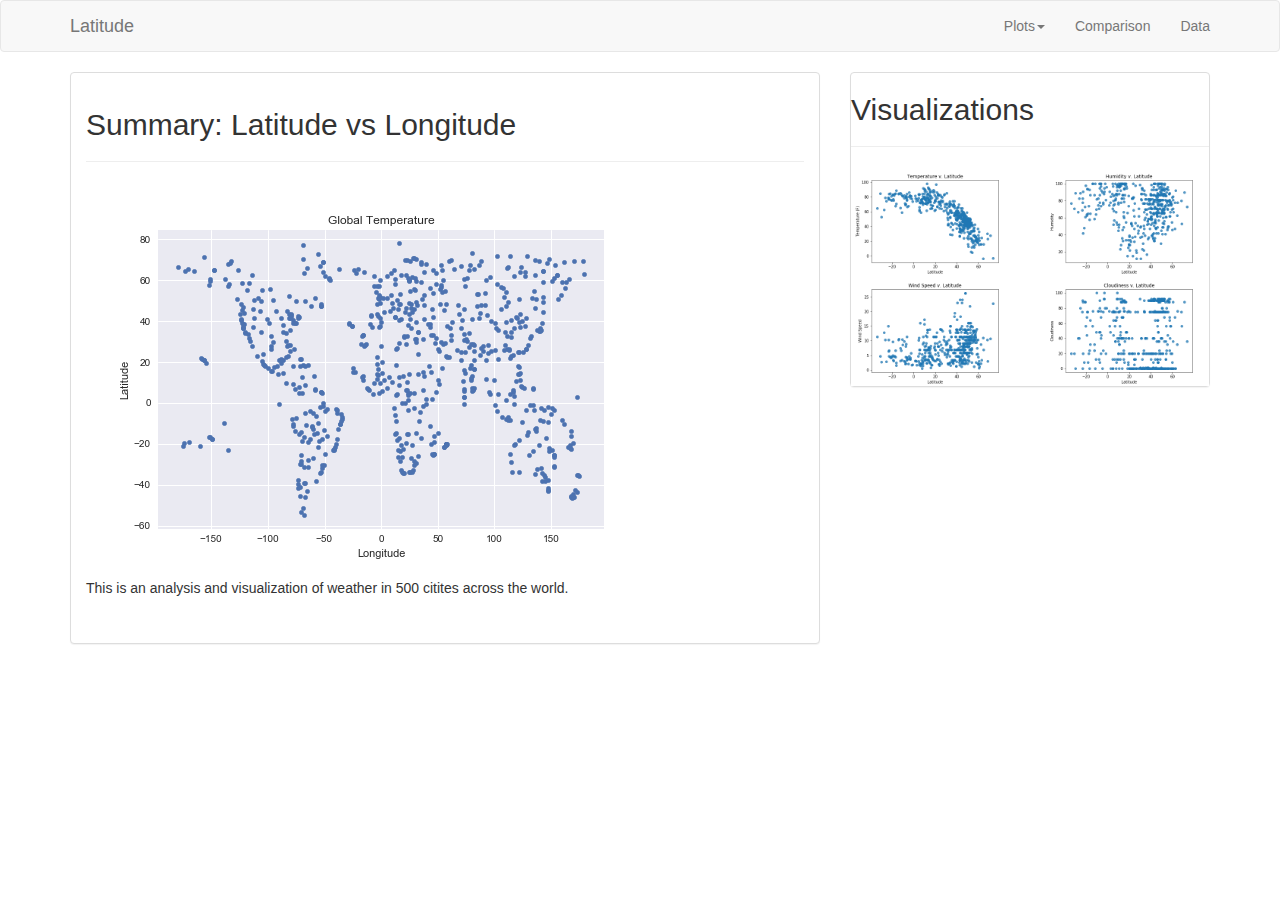
<file: index.html>
<!DOCTYPE html>

<html lang="en">

<head>
	<meta charset="utf-8">
	<title>Latitude Dashboard</title>
	<link rel="stylesheet" href="https://maxcdn.bootstrapcdn.com/bootstrap/3.3.7/css/bootstrap.min.css">
</head>

<body>
	<nav class="navbar navbar-default">
		<div class="container">
			<div class="navbar-header">
				<a class="navbar-brand logo" href="index.html">
				<span class="nav-color">Latitude</span></a>
			</div>
			<div class="nav navbar-nav navbar-right">
					
					<li class="dropdown"><a class="dropdown-toggle" data-toggle="dropdown">Plots<span class="caret"></span></a>
						<ul class="dropdown-menu">
							<li><a href="temperature.html">Max Temperature</a></li>
							<li><a href="humidity.html">Humidity</a></li>
							<li><a href="cloudiness.html">Cloudiness</a></li>
							<li><a href="WindSpeed.html">Wind Speed</a></li>
						</ul>
					</li>
					<li><a href="comparison.html">Comparison</a></li>
					<li><a href="data.html">Data</a></li>
				
			</div>
		</div>
	</nav>
	<div class="container">
		<div class="row">
			<div class="col-md-8">
				<div class="panel panel-default">
					<div class="panel-body">
					<h2>Summary: Latitude vs Longitude</h2>
					<hr>
					<img class="first image" src="Global_Temperature.png" alt="first image">
					<p class="text">This is an analysis and visualization of weather in 500 citites across the world.</p>
					<br>
					</div>
				</div>
			</div>
			<div class="col-md-4">
				<div class="panel panel-default">
					<div clas="panel-body">
						<h2>Visualizations</h2>
						<hr>
						<div class="row">
							<div class="col-lg-6 col-md-6 col-sm-6"><a href="temperature.html"><img class="img img-responsive" src="Temperature.png" style="width: 100%" alt=""></a>
							</div>
							<div class="col-lg-6 col-md-6 col-sm-6"><a href="humidity.html"><img class="img img-responsive" src="humidity.png" style="width: 100%" alt=""></a>
							</div>
						</div>
						<div class="row">
							<div class="col-lg-6 col-md-6 col-sm-6"><a href="wind_spped.html"><img class="img img-responsive" src="wind_speed.png" style="width: 100%" alt=""></a>
							</div>
							<div class="col-lg-6 col-md-6 col-sm-6"><a href="cloudiness.html"><img class="img img-responsive" src="cloudiness.png" style="width: 100%" alt=""></a>
							</div>
						</div>
					</div>
				</div>
			</div>
		</div>
	</div>
</body>
</html>
</file>
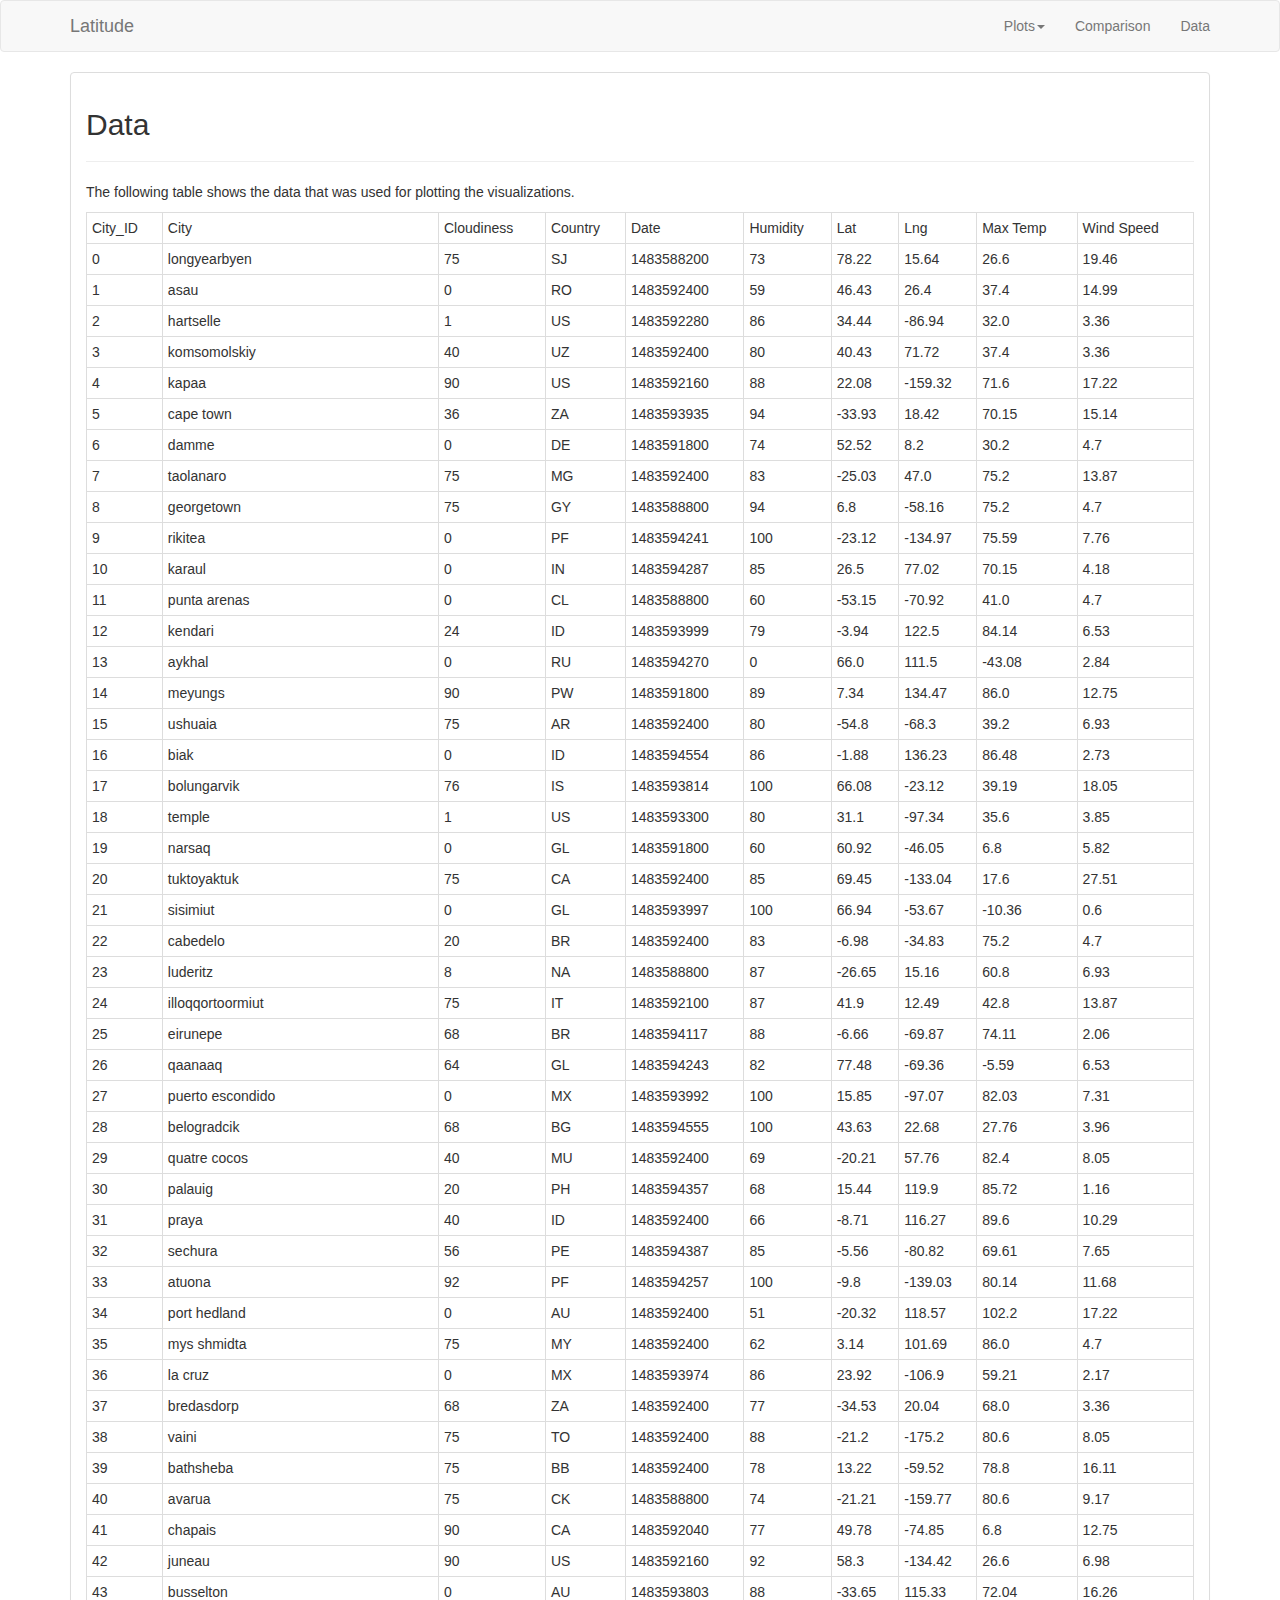
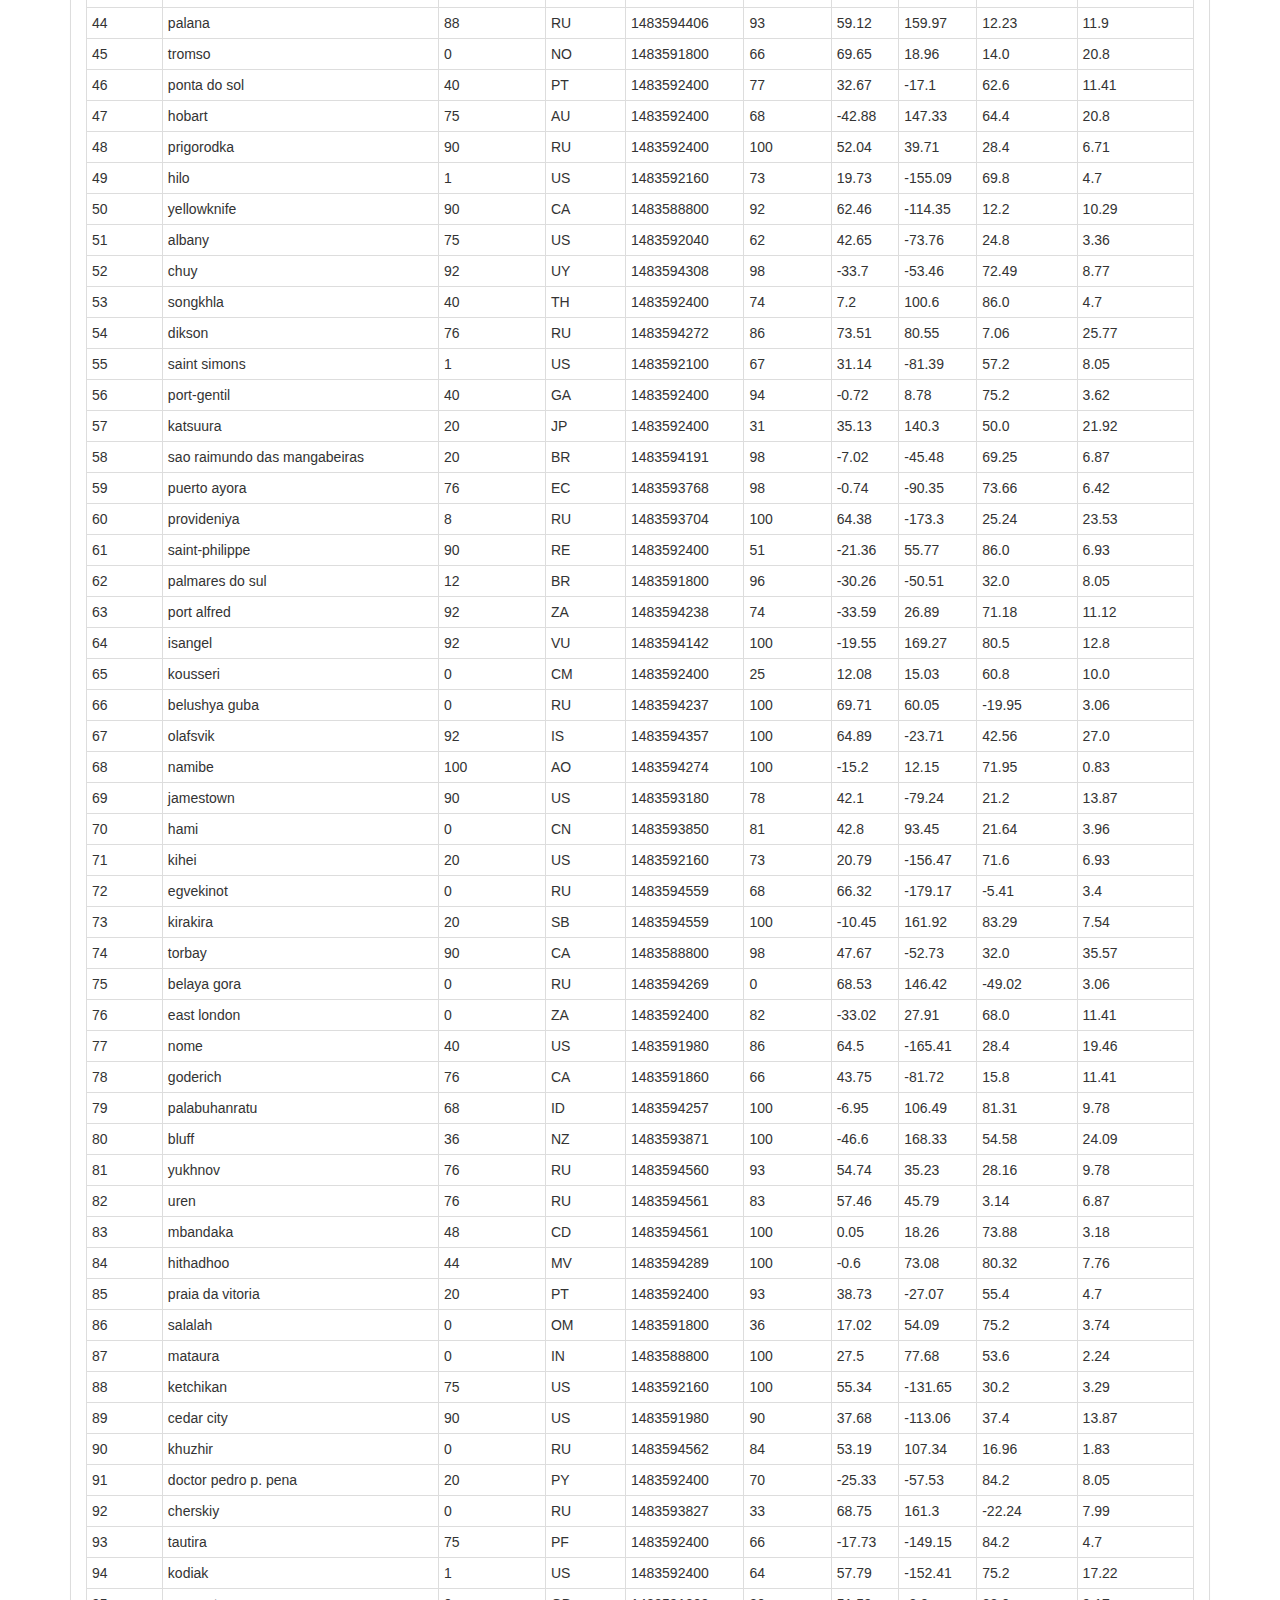
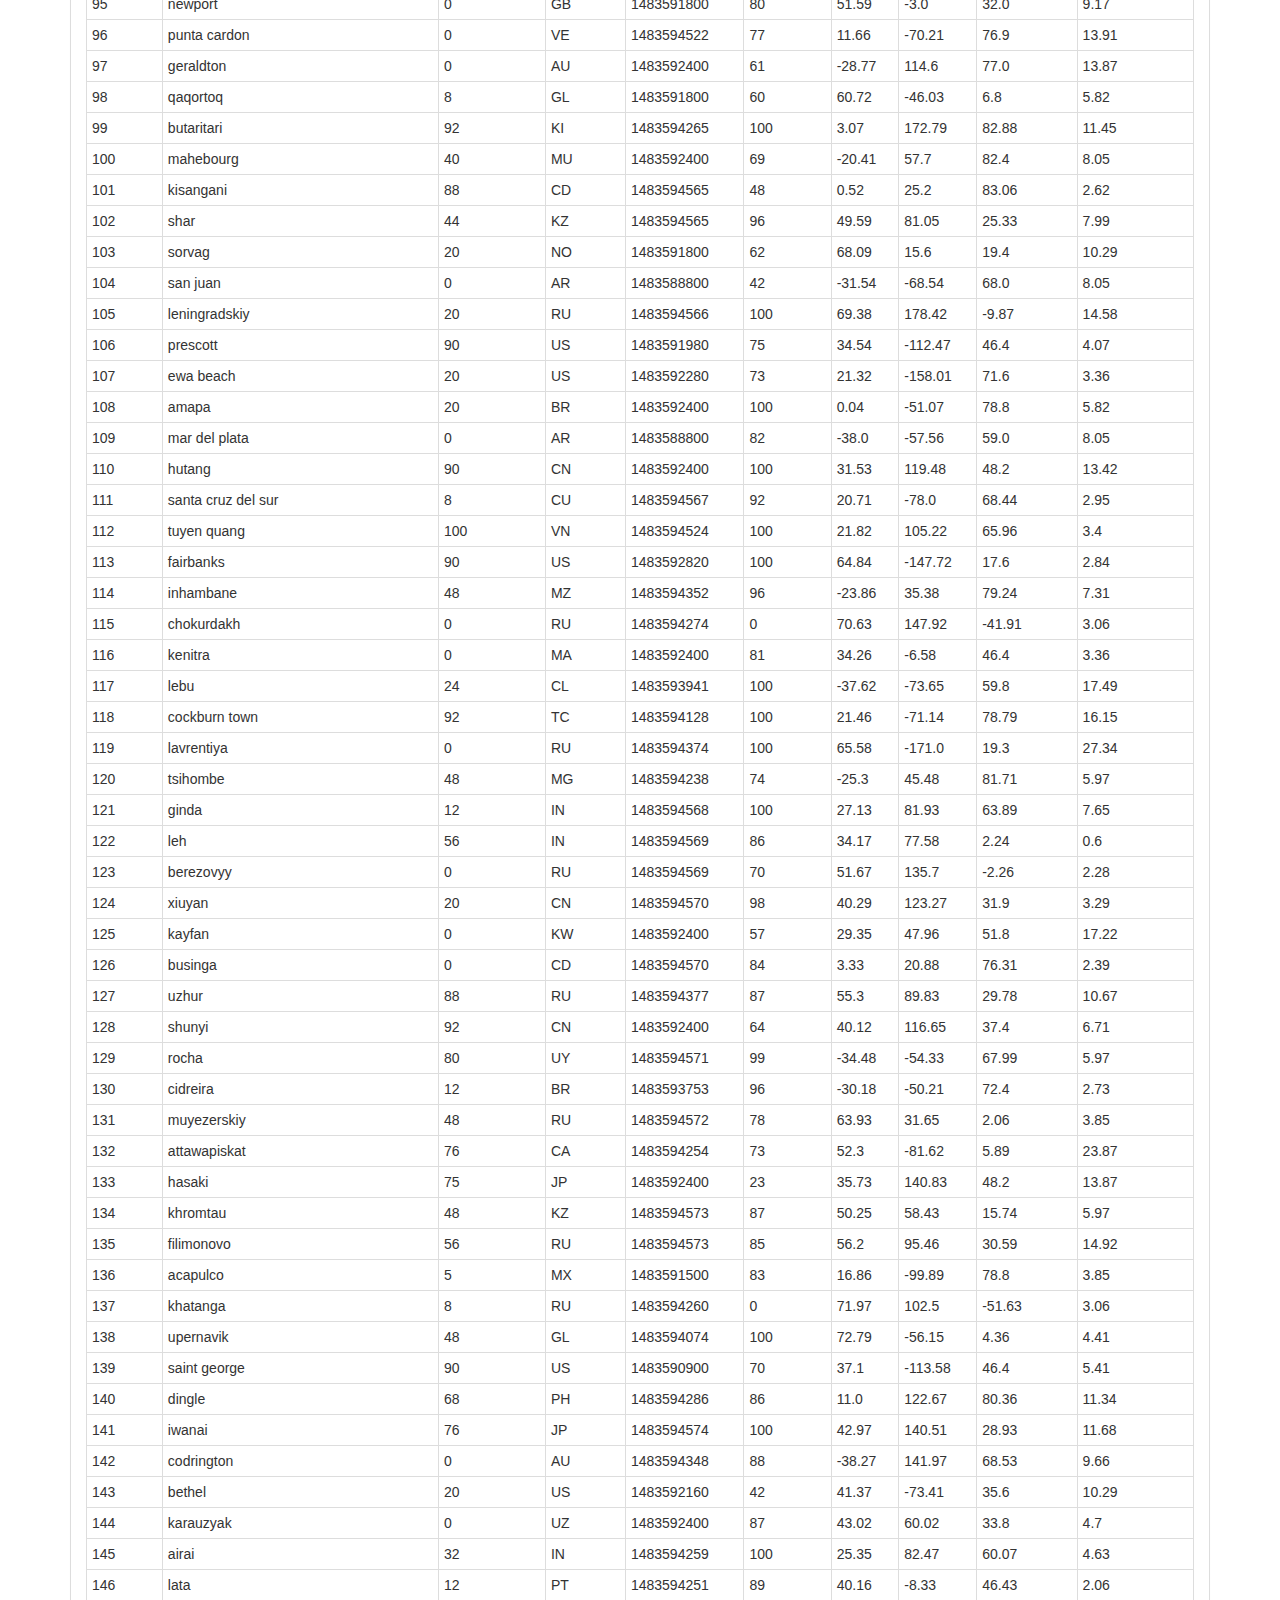
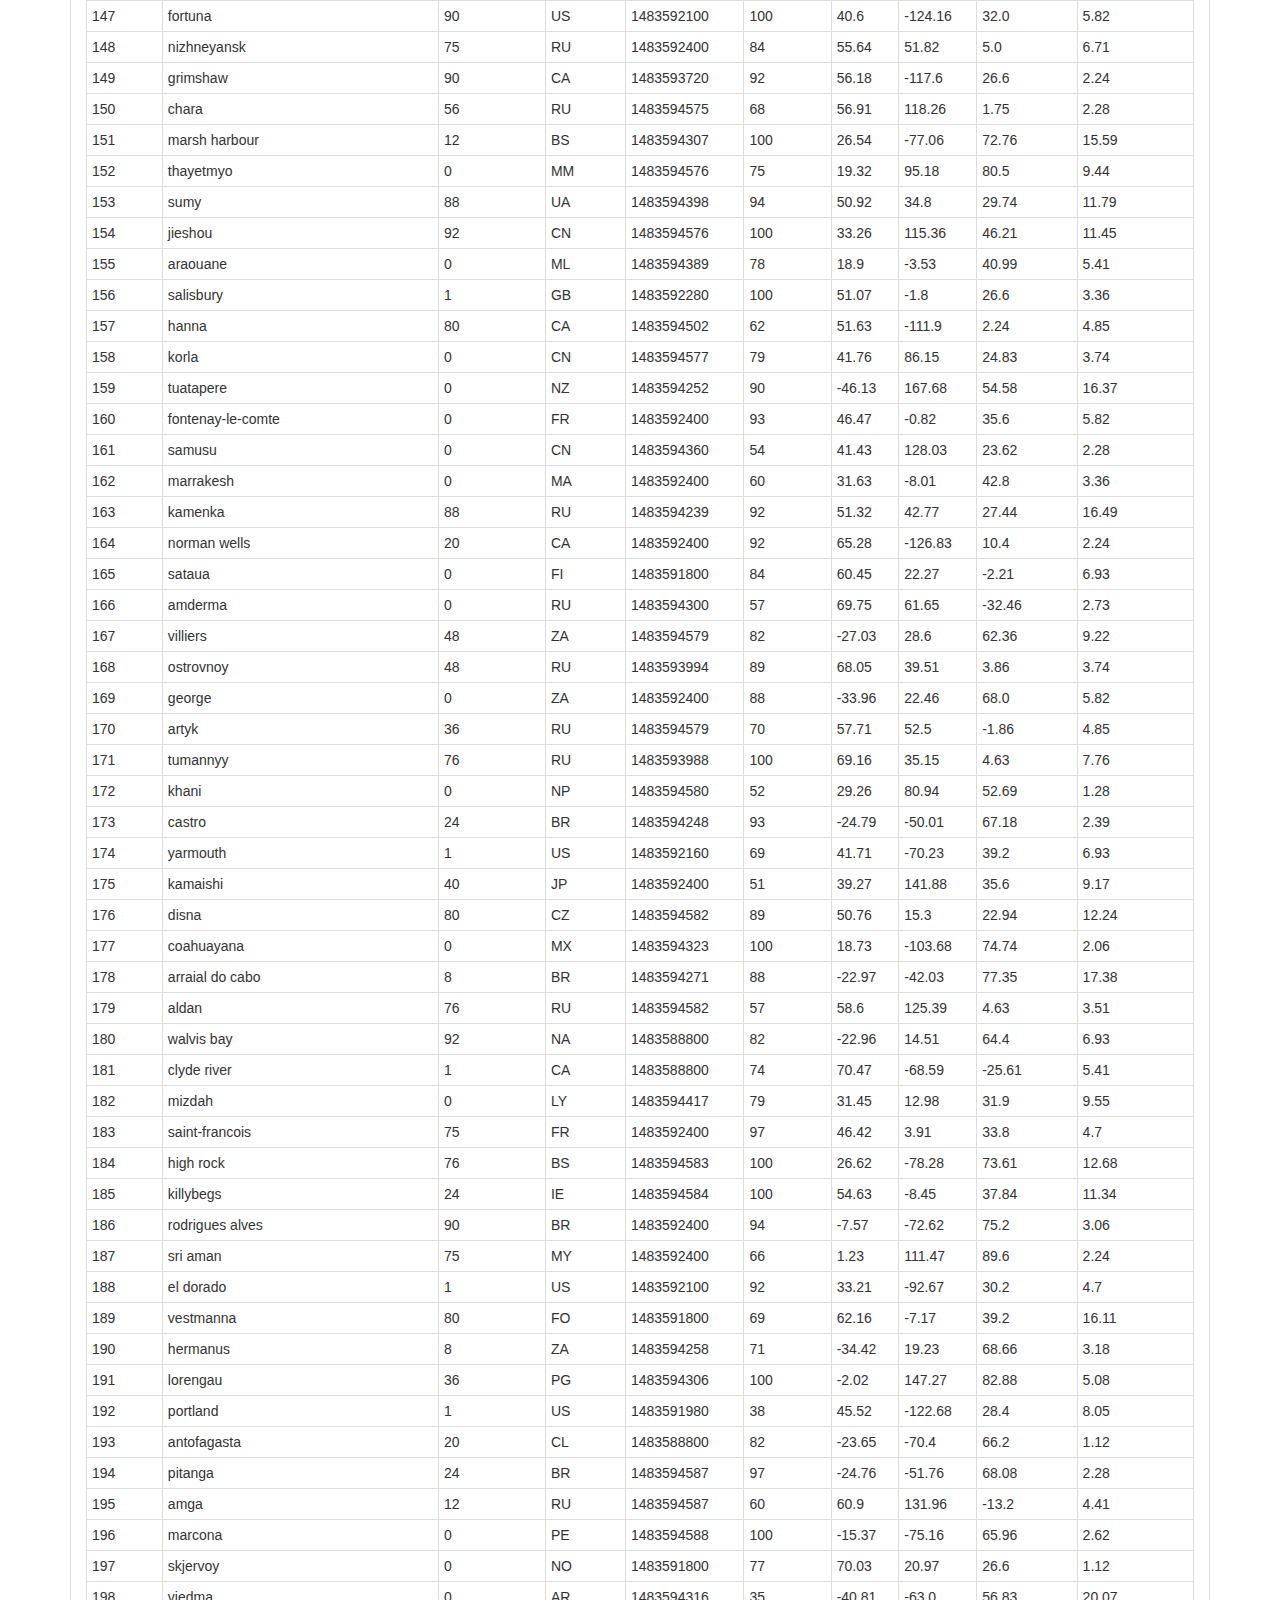
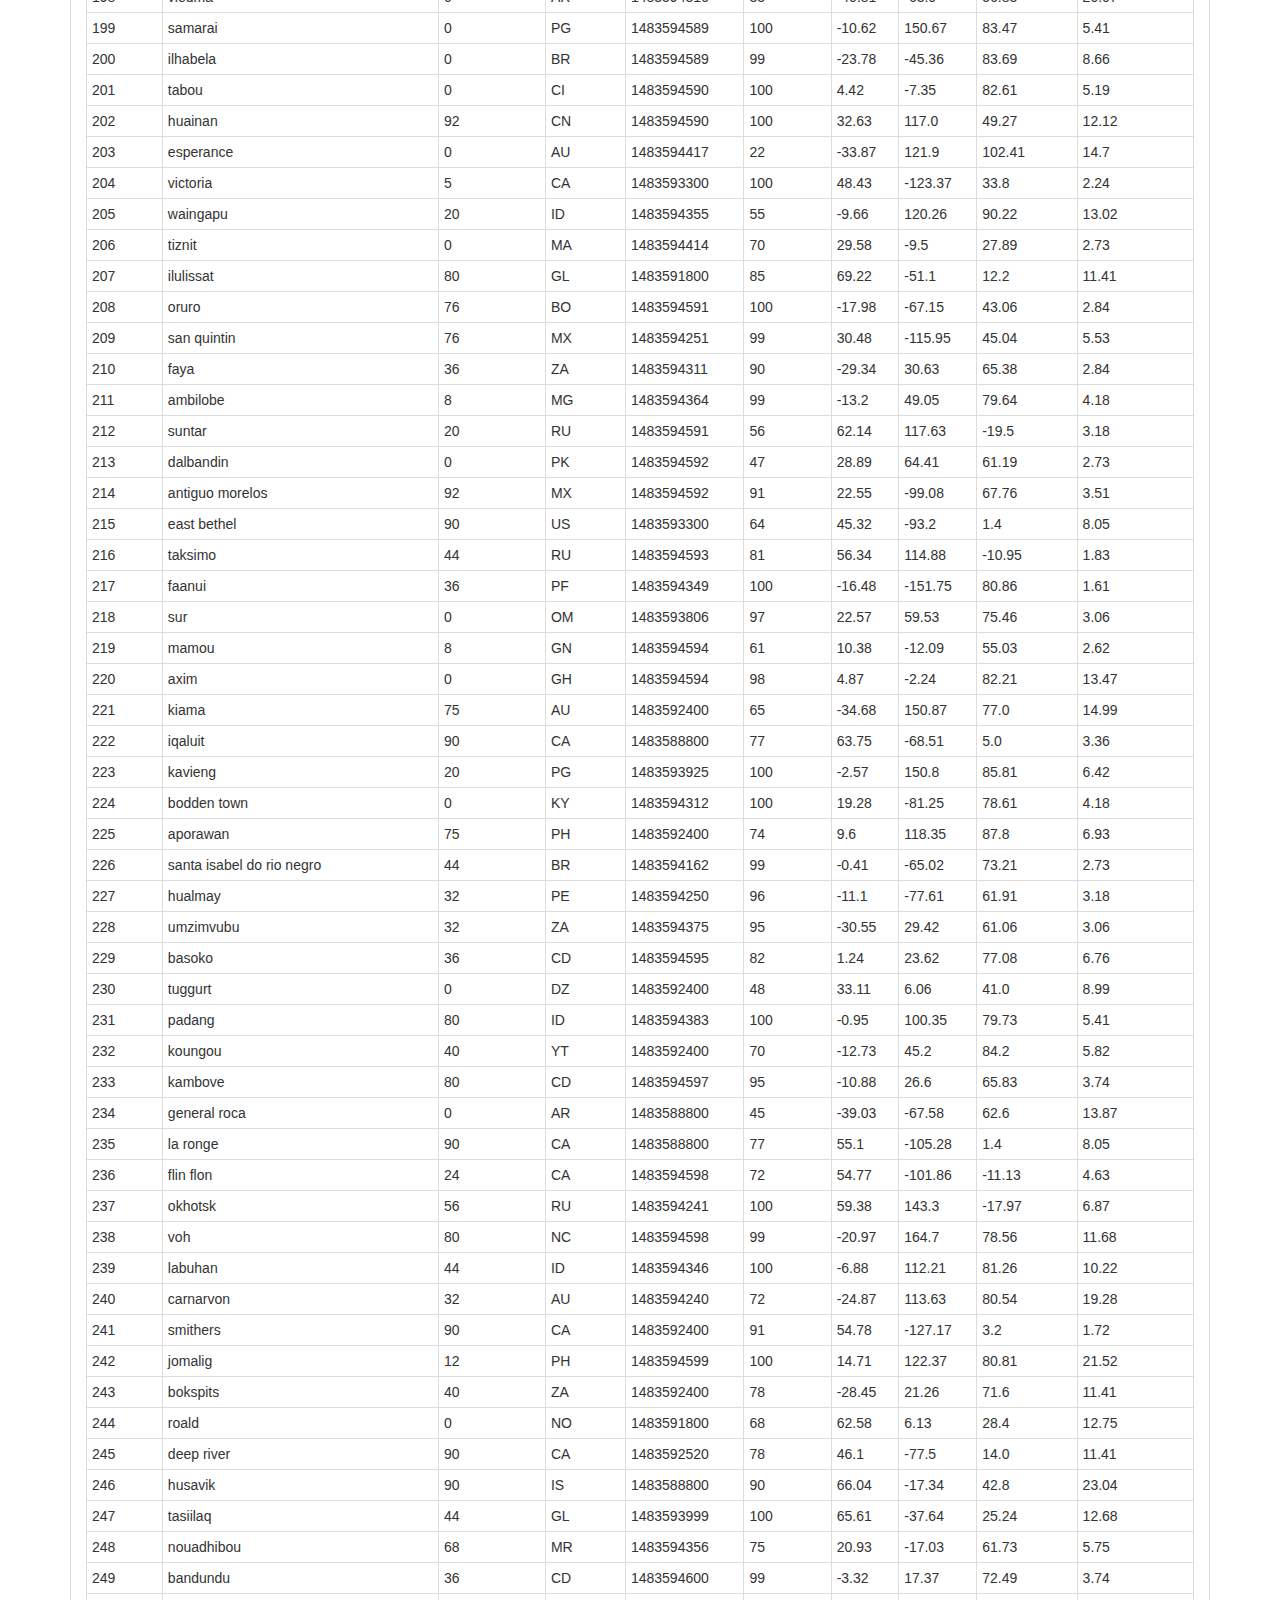
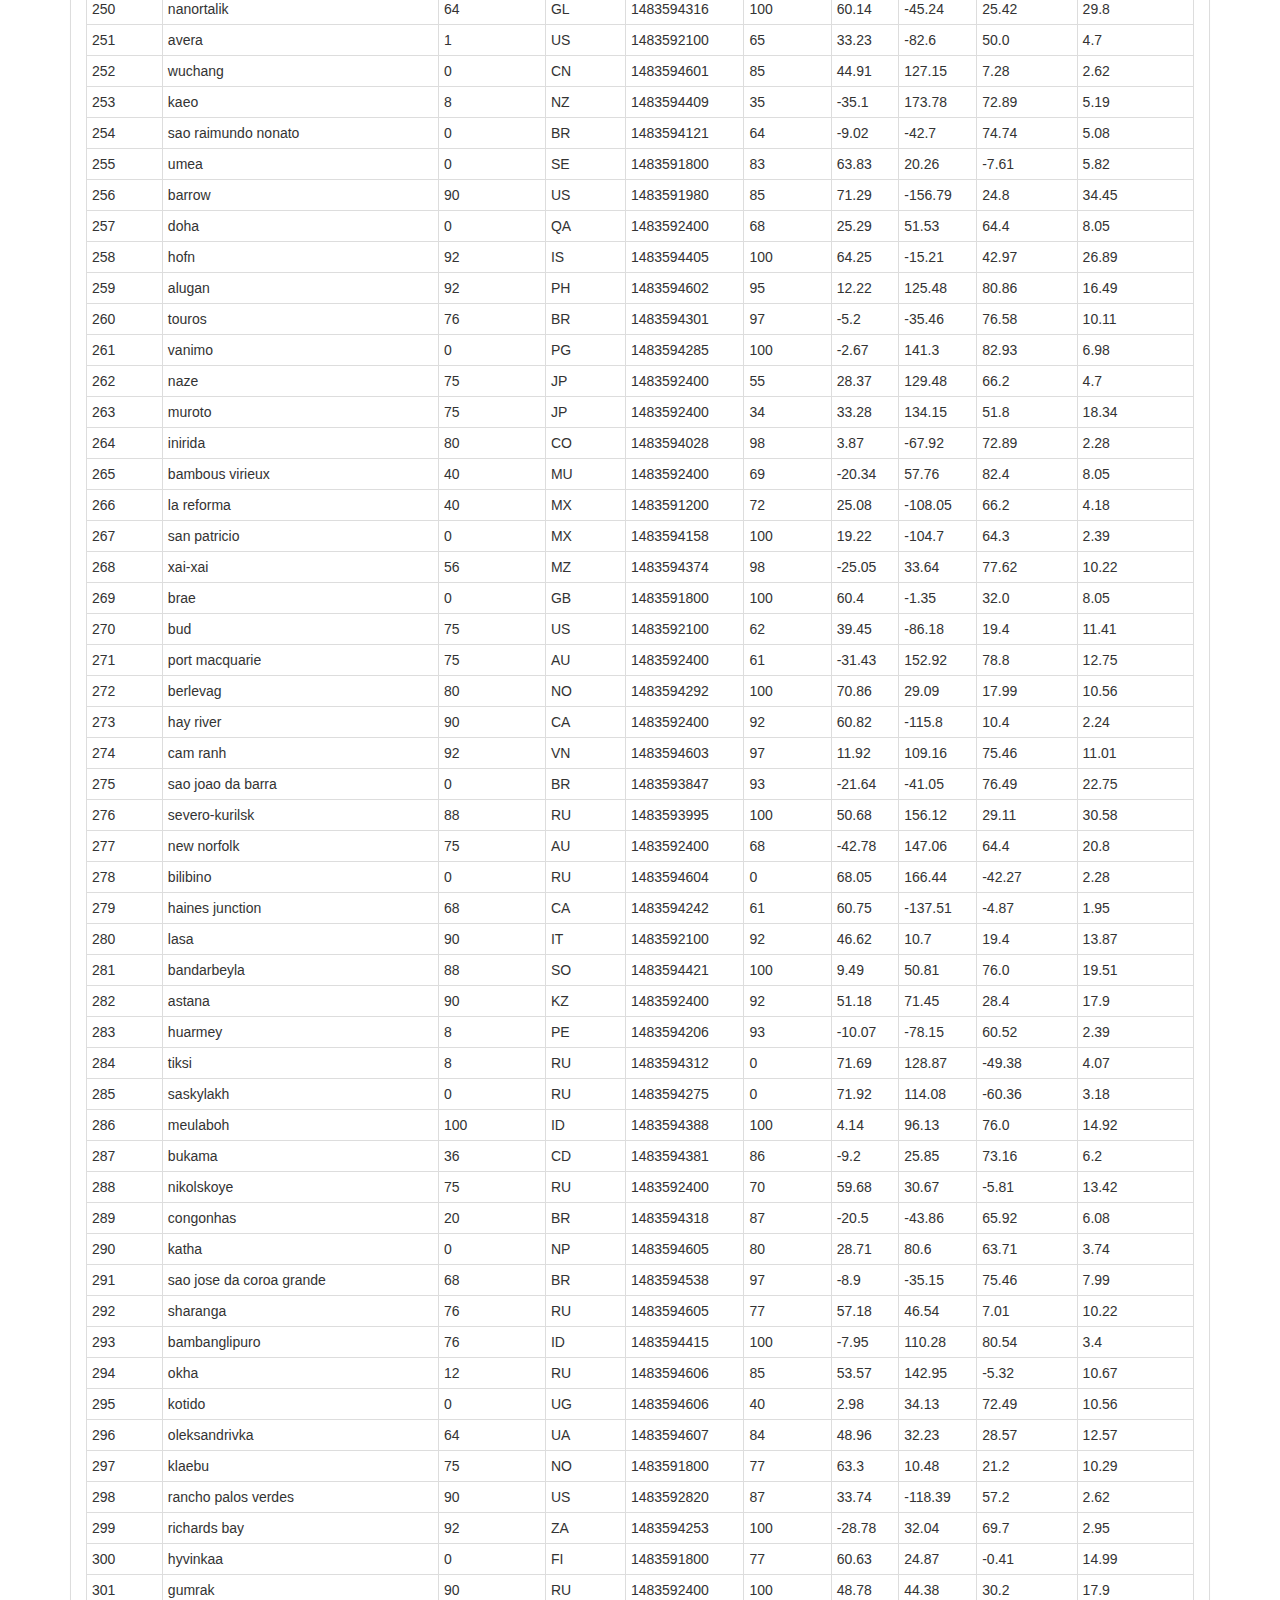
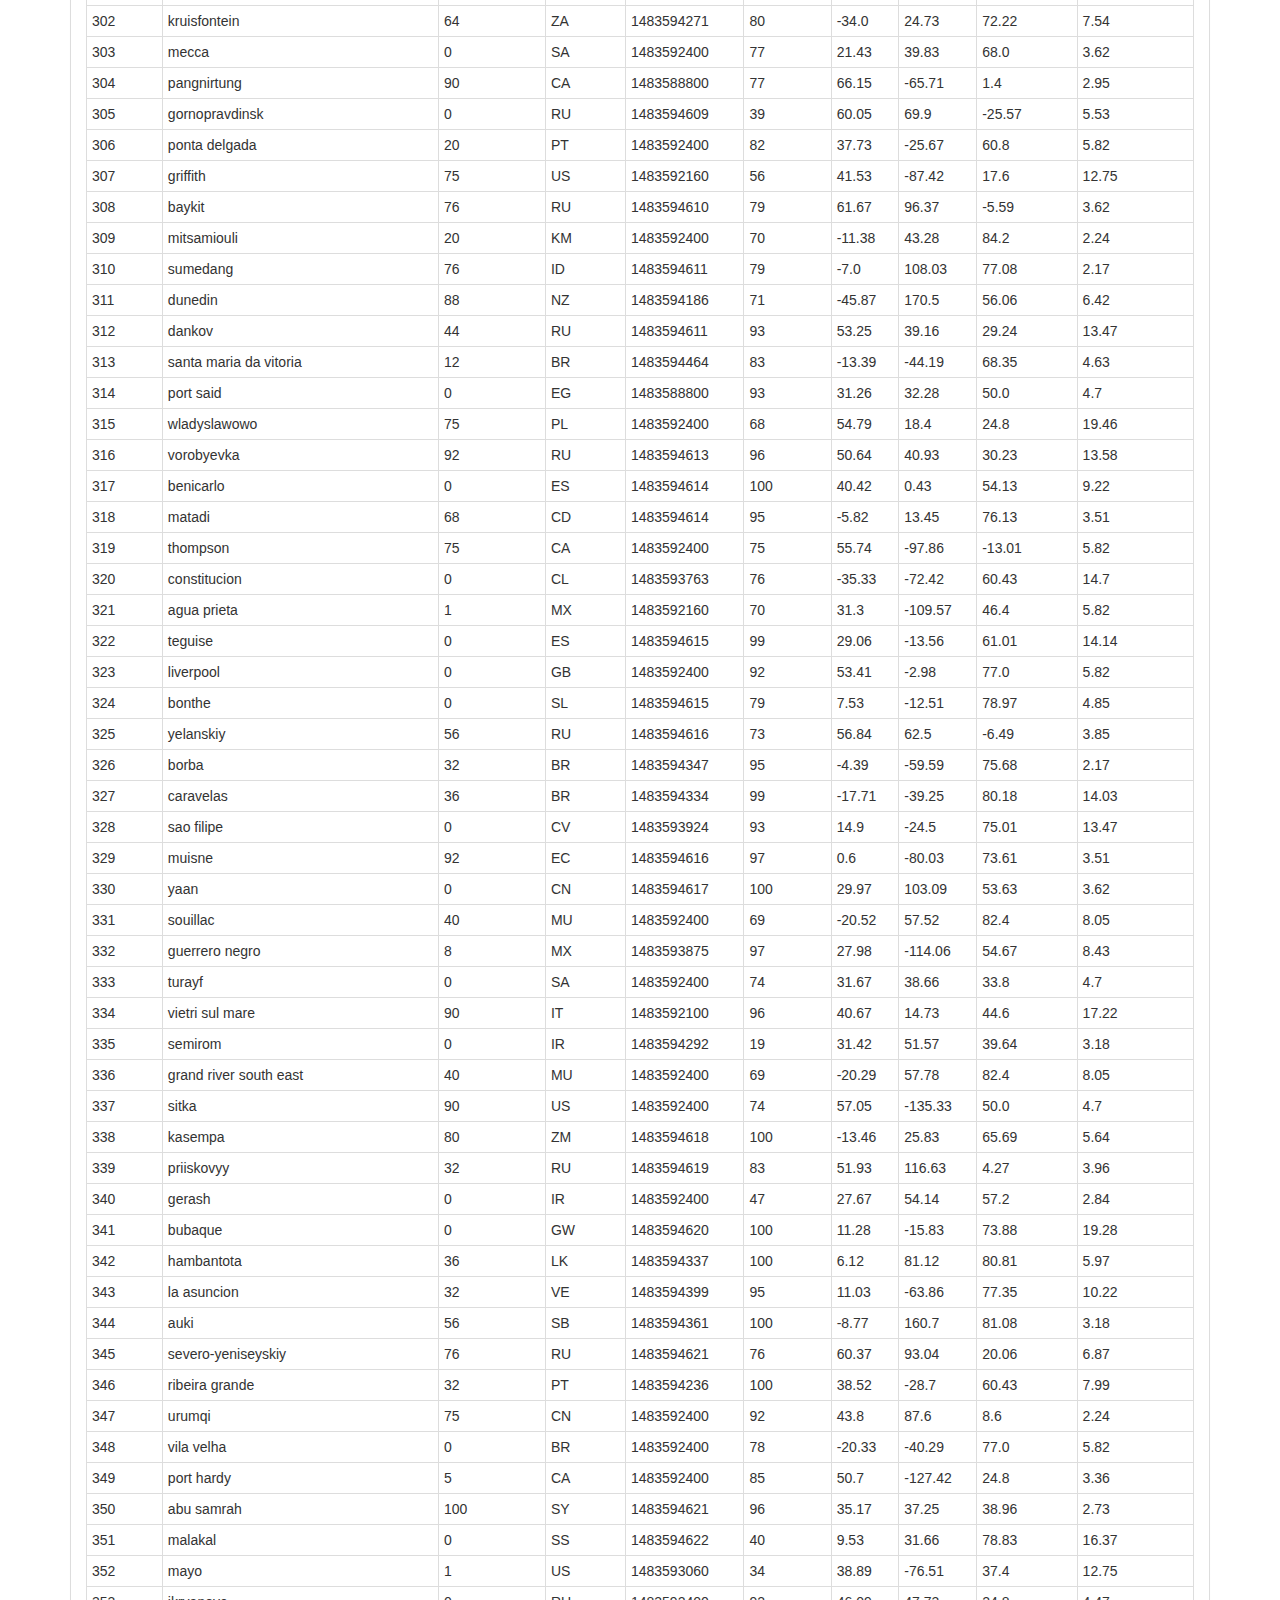
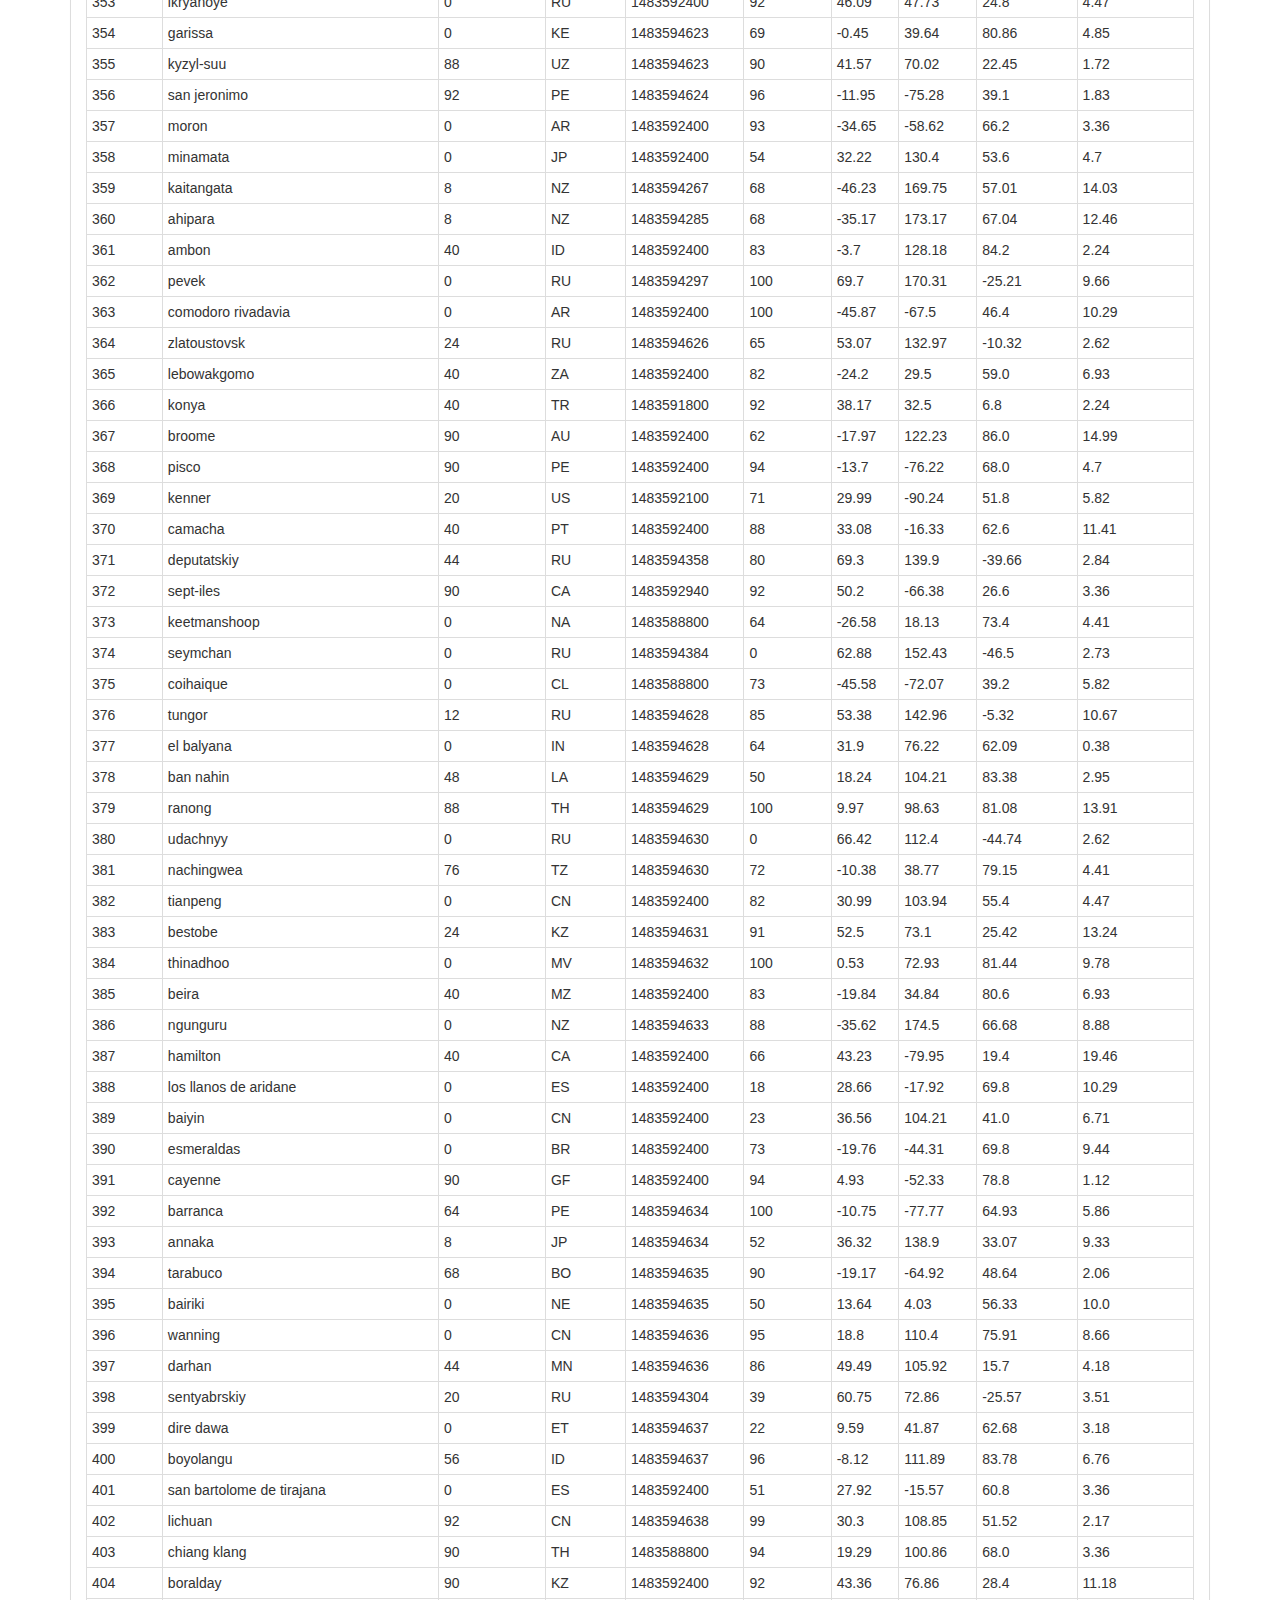
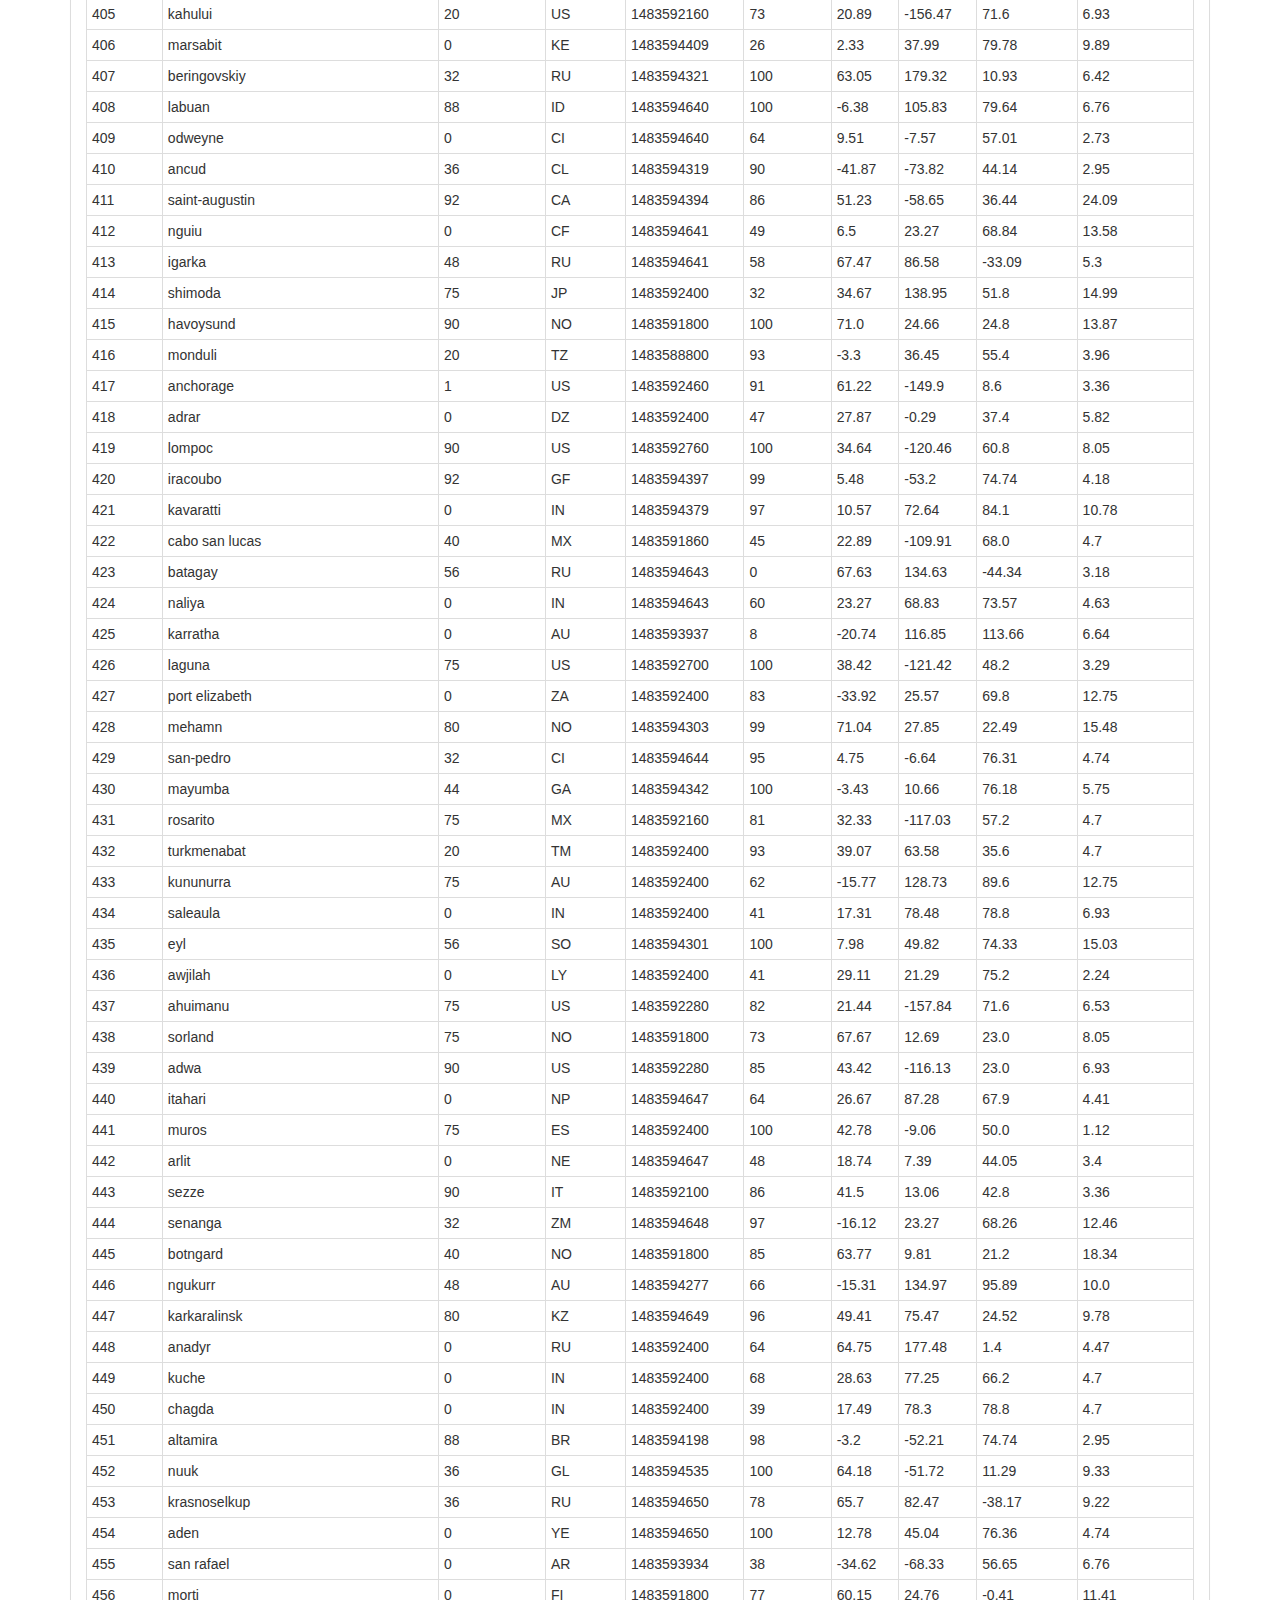
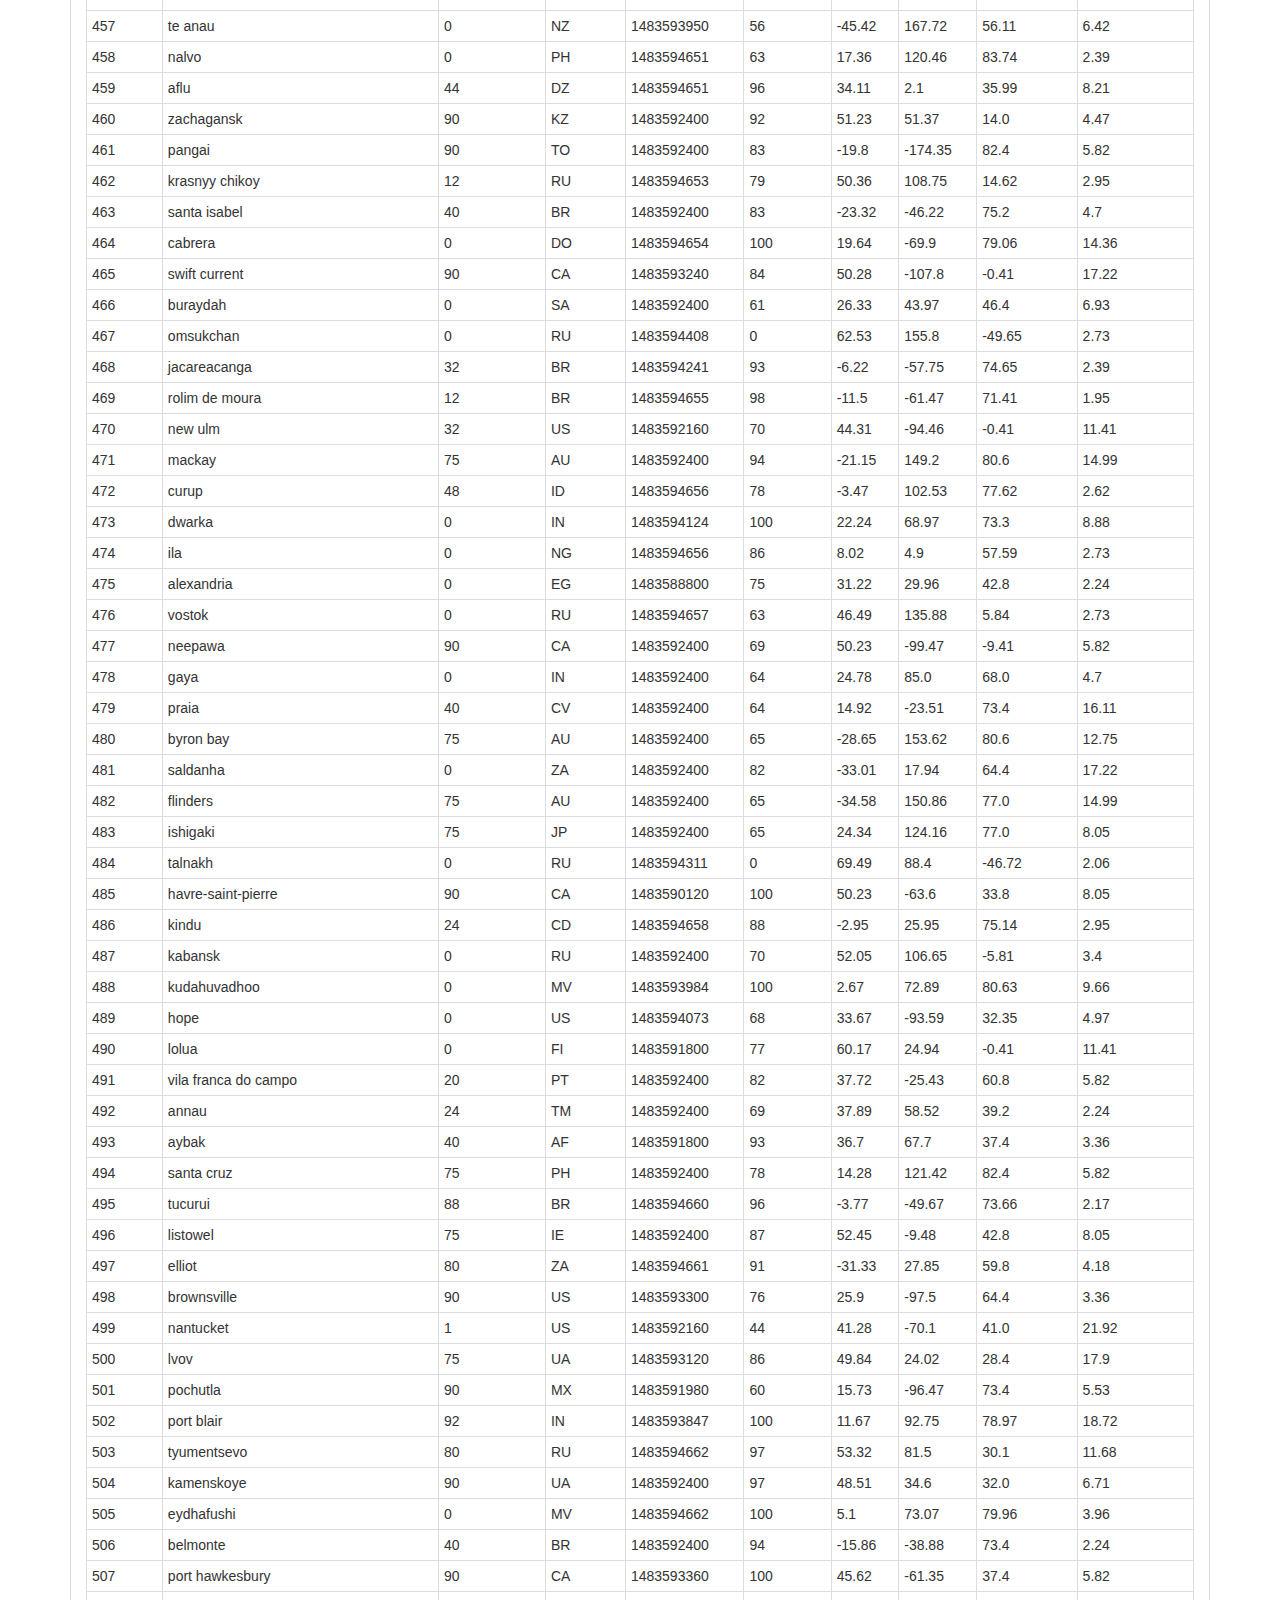
<file: data.html>
<!DOCTYPE html>

<html lang="en">

<head>
	<meta charset="utf-8">
	<title>Latitude Dashboard</title>
	<link rel="stylesheet" href="https://maxcdn.bootstrapcdn.com/bootstrap/3.3.7/css/bootstrap.min.css">
</head>

<body>
	<nav class="navbar navbar-default">
		<div class="container">
			<div class="navbar-header">
				<a class="navbar-brand logo" href="index.html">
				<span class="nav-color">Latitude</span></a>
			</div>
			<div class="nav navbar-nav navbar-right">
				<li class="dropdown"><a class="dropdown-toggle" data-toggle="dropdown">Plots<span class="caret"></span></a>
					<ul class="dropdown-menu">
						<li><a href="temperature.html">Max Temperature</a></li>
						<li><a href="humidity.html">Humidity</a></li>
						<li><a href="cloudiness.html">Cloudiness</a></li>
						<li><a href="WindSpeed.html">Wind Speed</a></li>
					</ul>
				</li>
				<li><a href="comparision.html">Comparison</a></li>
				<li><a href="data.html">Data</a></li>
			</div>
		</div>
	</nav>
	<div class="container">
		<div class="row">
			<div class="col-md-12">
				<div class='panel panel-default'>
					<div class="panel-body">
					<h2>Data</h2>
					<hr>
					<p>The following table shows the data that was used for plotting the visualizations.</p>
					<table class="table table-bordered table-hover table-condensed">
						<tbody><tr>
						<td>City_ID</td>
						<td>City</td>
						<td>Cloudiness</td>
						<td>Country</td>
						<td>Date</td>
						<td>Humidity</td>
						<td>Lat</td>
						<td>Lng</td>
						<td>Max Temp</td>
						<td>Wind Speed</td>
						</tr>
						<tr>
						<td>0</td>
						<td>longyearbyen</td>
						<td>75</td>
						<td>SJ</td>
						<td>1483588200</td>
						<td>73</td>
						<td>78.22</td>
						<td>15.64</td>
						<td>26.6</td>
						<td>19.46</td>
						</tr>
						<tr>
						<td>1</td>
						<td>asau</td>
						<td>0</td>
						<td>RO</td>
						<td>1483592400</td>
						<td>59</td>
						<td>46.43</td>
						<td>26.4</td>
						<td>37.4</td>
						<td>14.99</td>
						</tr>
						<tr>
						<td>2</td>
						<td>hartselle</td>
						<td>1</td>
						<td>US</td>
						<td>1483592280</td>
						<td>86</td>
						<td>34.44</td>
						<td>-86.94</td>
						<td>32.0</td>
						<td>3.36</td>
						</tr>
						<tr>
						<td>3</td>
						<td>komsomolskiy</td>
						<td>40</td>
						<td>UZ</td>
						<td>1483592400</td>
						<td>80</td>
						<td>40.43</td>
						<td>71.72</td>
						<td>37.4</td>
						<td>3.36</td>
						</tr>
						<tr>
						<td>4</td>
						<td>kapaa</td>
						<td>90</td>
						<td>US</td>
						<td>1483592160</td>
						<td>88</td>
						<td>22.08</td>
						<td>-159.32</td>
						<td>71.6</td>
						<td>17.22</td>
						</tr>
						<tr>
						<td>5</td>
						<td>cape town</td>
						<td>36</td>
						<td>ZA</td>
						<td>1483593935</td>
						<td>94</td>
						<td>-33.93</td>
						<td>18.42</td>
						<td>70.15</td>
						<td>15.14</td>
						</tr>
						<tr>
						<td>6</td>
						<td>damme</td>
						<td>0</td>
						<td>DE</td>
						<td>1483591800</td>
						<td>74</td>
						<td>52.52</td>
						<td>8.2</td>
						<td>30.2</td>
						<td>4.7</td>
						</tr>
						<tr>
						<td>7</td>
						<td>taolanaro</td>
						<td>75</td>
						<td>MG</td>
						<td>1483592400</td>
						<td>83</td>
						<td>-25.03</td>
						<td>47.0</td>
						<td>75.2</td>
						<td>13.87</td>
						</tr>
						<tr>
						<td>8</td>
						<td>georgetown</td>
						<td>75</td>
						<td>GY</td>
						<td>1483588800</td>
						<td>94</td>
						<td>6.8</td>
						<td>-58.16</td>
						<td>75.2</td>
						<td>4.7</td>
						</tr>
						<tr>
						<td>9</td>
						<td>rikitea</td>
						<td>0</td>
						<td>PF</td>
						<td>1483594241</td>
						<td>100</td>
						<td>-23.12</td>
						<td>-134.97</td>
						<td>75.59</td>
						<td>7.76</td>
						</tr>
						<tr>
						<td>10</td>
						<td>karaul</td>
						<td>0</td>
						<td>IN</td>
						<td>1483594287</td>
						<td>85</td>
						<td>26.5</td>
						<td>77.02</td>
						<td>70.15</td>
						<td>4.18</td>
						</tr>
						<tr>
						<td>11</td>
						<td>punta arenas</td>
						<td>0</td>
						<td>CL</td>
						<td>1483588800</td>
						<td>60</td>
						<td>-53.15</td>
						<td>-70.92</td>
						<td>41.0</td>
						<td>4.7</td>
						</tr>
						<tr>
						<td>12</td>
						<td>kendari</td>
						<td>24</td>
						<td>ID</td>
						<td>1483593999</td>
						<td>79</td>
						<td>-3.94</td>
						<td>122.5</td>
						<td>84.14</td>
						<td>6.53</td>
						</tr>
						<tr>
						<td>13</td>
						<td>aykhal</td>
						<td>0</td>
						<td>RU</td>
						<td>1483594270</td>
						<td>0</td>
						<td>66.0</td>
						<td>111.5</td>
						<td>-43.08</td>
						<td>2.84</td>
						</tr>
						<tr>
						<td>14</td>
						<td>meyungs</td>
						<td>90</td>
						<td>PW</td>
						<td>1483591800</td>
						<td>89</td>
						<td>7.34</td>
						<td>134.47</td>
						<td>86.0</td>
						<td>12.75</td>
						</tr>
						<tr>
						<td>15</td>
						<td>ushuaia</td>
						<td>75</td>
						<td>AR</td>
						<td>1483592400</td>
						<td>80</td>
						<td>-54.8</td>
						<td>-68.3</td>
						<td>39.2</td>
						<td>6.93</td>
						</tr>
						<tr>
						<td>16</td>
						<td>biak</td>
						<td>0</td>
						<td>ID</td>
						<td>1483594554</td>
						<td>86</td>
						<td>-1.88</td>
						<td>136.23</td>
						<td>86.48</td>
						<td>2.73</td>
						</tr>
						<tr>
						<td>17</td>
						<td>bolungarvik</td>
						<td>76</td>
						<td>IS</td>
						<td>1483593814</td>
						<td>100</td>
						<td>66.08</td>
						<td>-23.12</td>
						<td>39.19</td>
						<td>18.05</td>
						</tr>
						<tr>
						<td>18</td>
						<td>temple</td>
						<td>1</td>
						<td>US</td>
						<td>1483593300</td>
						<td>80</td>
						<td>31.1</td>
						<td>-97.34</td>
						<td>35.6</td>
						<td>3.85</td>
						</tr>
						<tr>
						<td>19</td>
						<td>narsaq</td>
						<td>0</td>
						<td>GL</td>
						<td>1483591800</td>
						<td>60</td>
						<td>60.92</td>
						<td>-46.05</td>
						<td>6.8</td>
						<td>5.82</td>
						</tr>
						<tr>
						<td>20</td>
						<td>tuktoyaktuk</td>
						<td>75</td>
						<td>CA</td>
						<td>1483592400</td>
						<td>85</td>
						<td>69.45</td>
						<td>-133.04</td>
						<td>17.6</td>
						<td>27.51</td>
						</tr>
						<tr>
						<td>21</td>
						<td>sisimiut</td>
						<td>0</td>
						<td>GL</td>
						<td>1483593997</td>
						<td>100</td>
						<td>66.94</td>
						<td>-53.67</td>
						<td>-10.36</td>
						<td>0.6</td>
						</tr>
						<tr>
						<td>22</td>
						<td>cabedelo</td>
						<td>20</td>
						<td>BR</td>
						<td>1483592400</td>
						<td>83</td>
						<td>-6.98</td>
						<td>-34.83</td>
						<td>75.2</td>
						<td>4.7</td>
						</tr>
						<tr>
						<td>23</td>
						<td>luderitz</td>
						<td>8</td>
						<td>NA</td>
						<td>1483588800</td>
						<td>87</td>
						<td>-26.65</td>
						<td>15.16</td>
						<td>60.8</td>
						<td>6.93</td>
						</tr>
						<tr>
						<td>24</td>
						<td>illoqqortoormiut</td>
						<td>75</td>
						<td>IT</td>
						<td>1483592100</td>
						<td>87</td>
						<td>41.9</td>
						<td>12.49</td>
						<td>42.8</td>
						<td>13.87</td>
						</tr>
						<tr>
						<td>25</td>
						<td>eirunepe</td>
						<td>68</td>
						<td>BR</td>
						<td>1483594117</td>
						<td>88</td>
						<td>-6.66</td>
						<td>-69.87</td>
						<td>74.11</td>
						<td>2.06</td>
						</tr>
						<tr>
						<td>26</td>
						<td>qaanaaq</td>
						<td>64</td>
						<td>GL</td>
						<td>1483594243</td>
						<td>82</td>
						<td>77.48</td>
						<td>-69.36</td>
						<td>-5.59</td>
						<td>6.53</td>
						</tr>
						<tr>
						<td>27</td>
						<td>puerto escondido</td>
						<td>0</td>
						<td>MX</td>
						<td>1483593992</td>
						<td>100</td>
						<td>15.85</td>
						<td>-97.07</td>
						<td>82.03</td>
						<td>7.31</td>
						</tr>
						<tr>
						<td>28</td>
						<td>belogradcik</td>
						<td>68</td>
						<td>BG</td>
						<td>1483594555</td>
						<td>100</td>
						<td>43.63</td>
						<td>22.68</td>
						<td>27.76</td>
						<td>3.96</td>
						</tr>
						<tr>
						<td>29</td>
						<td>quatre cocos</td>
						<td>40</td>
						<td>MU</td>
						<td>1483592400</td>
						<td>69</td>
						<td>-20.21</td>
						<td>57.76</td>
						<td>82.4</td>
						<td>8.05</td>
						</tr>
						<tr>
						<td>30</td>
						<td>palauig</td>
						<td>20</td>
						<td>PH</td>
						<td>1483594357</td>
						<td>68</td>
						<td>15.44</td>
						<td>119.9</td>
						<td>85.72</td>
						<td>1.16</td>
						</tr>
						<tr>
						<td>31</td>
						<td>praya</td>
						<td>40</td>
						<td>ID</td>
						<td>1483592400</td>
						<td>66</td>
						<td>-8.71</td>
						<td>116.27</td>
						<td>89.6</td>
						<td>10.29</td>
						</tr>
						<tr>
						<td>32</td>
						<td>sechura</td>
						<td>56</td>
						<td>PE</td>
						<td>1483594387</td>
						<td>85</td>
						<td>-5.56</td>
						<td>-80.82</td>
						<td>69.61</td>
						<td>7.65</td>
						</tr>
						<tr>
						<td>33</td>
						<td>atuona</td>
						<td>92</td>
						<td>PF</td>
						<td>1483594257</td>
						<td>100</td>
						<td>-9.8</td>
						<td>-139.03</td>
						<td>80.14</td>
						<td>11.68</td>
						</tr>
						<tr>
						<td>34</td>
						<td>port hedland</td>
						<td>0</td>
						<td>AU</td>
						<td>1483592400</td>
						<td>51</td>
						<td>-20.32</td>
						<td>118.57</td>
						<td>102.2</td>
						<td>17.22</td>
						</tr>
						<tr>
						<td>35</td>
						<td>mys shmidta</td>
						<td>75</td>
						<td>MY</td>
						<td>1483592400</td>
						<td>62</td>
						<td>3.14</td>
						<td>101.69</td>
						<td>86.0</td>
						<td>4.7</td>
						</tr>
						<tr>
						<td>36</td>
						<td>la cruz</td>
						<td>0</td>
						<td>MX</td>
						<td>1483593974</td>
						<td>86</td>
						<td>23.92</td>
						<td>-106.9</td>
						<td>59.21</td>
						<td>2.17</td>
						</tr>
						<tr>
						<td>37</td>
						<td>bredasdorp</td>
						<td>68</td>
						<td>ZA</td>
						<td>1483592400</td>
						<td>77</td>
						<td>-34.53</td>
						<td>20.04</td>
						<td>68.0</td>
						<td>3.36</td>
						</tr>
						<tr>
						<td>38</td>
						<td>vaini</td>
						<td>75</td>
						<td>TO</td>
						<td>1483592400</td>
						<td>88</td>
						<td>-21.2</td>
						<td>-175.2</td>
						<td>80.6</td>
						<td>8.05</td>
						</tr>
						<tr>
						<td>39</td>
						<td>bathsheba</td>
						<td>75</td>
						<td>BB</td>
						<td>1483592400</td>
						<td>78</td>
						<td>13.22</td>
						<td>-59.52</td>
						<td>78.8</td>
						<td>16.11</td>
						</tr>
						<tr>
						<td>40</td>
						<td>avarua</td>
						<td>75</td>
						<td>CK</td>
						<td>1483588800</td>
						<td>74</td>
						<td>-21.21</td>
						<td>-159.77</td>
						<td>80.6</td>
						<td>9.17</td>
						</tr>
						<tr>
						<td>41</td>
						<td>chapais</td>
						<td>90</td>
						<td>CA</td>
						<td>1483592040</td>
						<td>77</td>
						<td>49.78</td>
						<td>-74.85</td>
						<td>6.8</td>
						<td>12.75</td>
						</tr>
						<tr>
						<td>42</td>
						<td>juneau</td>
						<td>90</td>
						<td>US</td>
						<td>1483592160</td>
						<td>92</td>
						<td>58.3</td>
						<td>-134.42</td>
						<td>26.6</td>
						<td>6.98</td>
						</tr>
						<tr>
						<td>43</td>
						<td>busselton</td>
						<td>0</td>
						<td>AU</td>
						<td>1483593803</td>
						<td>88</td>
						<td>-33.65</td>
						<td>115.33</td>
						<td>72.04</td>
						<td>16.26</td>
						</tr>
						<tr>
						<td>44</td>
						<td>palana</td>
						<td>88</td>
						<td>RU</td>
						<td>1483594406</td>
						<td>93</td>
						<td>59.12</td>
						<td>159.97</td>
						<td>12.23</td>
						<td>11.9</td>
						</tr>
						<tr>
						<td>45</td>
						<td>tromso</td>
						<td>0</td>
						<td>NO</td>
						<td>1483591800</td>
						<td>66</td>
						<td>69.65</td>
						<td>18.96</td>
						<td>14.0</td>
						<td>20.8</td>
						</tr>
						<tr>
						<td>46</td>
						<td>ponta do sol</td>
						<td>40</td>
						<td>PT</td>
						<td>1483592400</td>
						<td>77</td>
						<td>32.67</td>
						<td>-17.1</td>
						<td>62.6</td>
						<td>11.41</td>
						</tr>
						<tr>
						<td>47</td>
						<td>hobart</td>
						<td>75</td>
						<td>AU</td>
						<td>1483592400</td>
						<td>68</td>
						<td>-42.88</td>
						<td>147.33</td>
						<td>64.4</td>
						<td>20.8</td>
						</tr>
						<tr>
						<td>48</td>
						<td>prigorodka</td>
						<td>90</td>
						<td>RU</td>
						<td>1483592400</td>
						<td>100</td>
						<td>52.04</td>
						<td>39.71</td>
						<td>28.4</td>
						<td>6.71</td>
						</tr>
						<tr>
						<td>49</td>
						<td>hilo</td>
						<td>1</td>
						<td>US</td>
						<td>1483592160</td>
						<td>73</td>
						<td>19.73</td>
						<td>-155.09</td>
						<td>69.8</td>
						<td>4.7</td>
						</tr>
						<tr>
						<td>50</td>
						<td>yellowknife</td>
						<td>90</td>
						<td>CA</td>
						<td>1483588800</td>
						<td>92</td>
						<td>62.46</td>
						<td>-114.35</td>
						<td>12.2</td>
						<td>10.29</td>
						</tr>
						<tr>
						<td>51</td>
						<td>albany</td>
						<td>75</td>
						<td>US</td>
						<td>1483592040</td>
						<td>62</td>
						<td>42.65</td>
						<td>-73.76</td>
						<td>24.8</td>
						<td>3.36</td>
						</tr>
						<tr>
						<td>52</td>
						<td>chuy</td>
						<td>92</td>
						<td>UY</td>
						<td>1483594308</td>
						<td>98</td>
						<td>-33.7</td>
						<td>-53.46</td>
						<td>72.49</td>
						<td>8.77</td>
						</tr>
						<tr>
						<td>53</td>
						<td>songkhla</td>
						<td>40</td>
						<td>TH</td>
						<td>1483592400</td>
						<td>74</td>
						<td>7.2</td>
						<td>100.6</td>
						<td>86.0</td>
						<td>4.7</td>
						</tr>
						<tr>
						<td>54</td>
						<td>dikson</td>
						<td>76</td>
						<td>RU</td>
						<td>1483594272</td>
						<td>86</td>
						<td>73.51</td>
						<td>80.55</td>
						<td>7.06</td>
						<td>25.77</td>
						</tr>
						<tr>
						<td>55</td>
						<td>saint simons</td>
						<td>1</td>
						<td>US</td>
						<td>1483592100</td>
						<td>67</td>
						<td>31.14</td>
						<td>-81.39</td>
						<td>57.2</td>
						<td>8.05</td>
						</tr>
						<tr>
						<td>56</td>
						<td>port-gentil</td>
						<td>40</td>
						<td>GA</td>
						<td>1483592400</td>
						<td>94</td>
						<td>-0.72</td>
						<td>8.78</td>
						<td>75.2</td>
						<td>3.62</td>
						</tr>
						<tr>
						<td>57</td>
						<td>katsuura</td>
						<td>20</td>
						<td>JP</td>
						<td>1483592400</td>
						<td>31</td>
						<td>35.13</td>
						<td>140.3</td>
						<td>50.0</td>
						<td>21.92</td>
						</tr>
						<tr>
						<td>58</td>
						<td>sao raimundo das mangabeiras</td>
						<td>20</td>
						<td>BR</td>
						<td>1483594191</td>
						<td>98</td>
						<td>-7.02</td>
						<td>-45.48</td>
						<td>69.25</td>
						<td>6.87</td>
						</tr>
						<tr>
						<td>59</td>
						<td>puerto ayora</td>
						<td>76</td>
						<td>EC</td>
						<td>1483593768</td>
						<td>98</td>
						<td>-0.74</td>
						<td>-90.35</td>
						<td>73.66</td>
						<td>6.42</td>
						</tr>
						<tr>
						<td>60</td>
						<td>provideniya</td>
						<td>8</td>
						<td>RU</td>
						<td>1483593704</td>
						<td>100</td>
						<td>64.38</td>
						<td>-173.3</td>
						<td>25.24</td>
						<td>23.53</td>
						</tr>
						<tr>
						<td>61</td>
						<td>saint-philippe</td>
						<td>90</td>
						<td>RE</td>
						<td>1483592400</td>
						<td>51</td>
						<td>-21.36</td>
						<td>55.77</td>
						<td>86.0</td>
						<td>6.93</td>
						</tr>
						<tr>
						<td>62</td>
						<td>palmares do sul</td>
						<td>12</td>
						<td>BR</td>
						<td>1483591800</td>
						<td>96</td>
						<td>-30.26</td>
						<td>-50.51</td>
						<td>32.0</td>
						<td>8.05</td>
						</tr>
						<tr>
						<td>63</td>
						<td>port alfred</td>
						<td>92</td>
						<td>ZA</td>
						<td>1483594238</td>
						<td>74</td>
						<td>-33.59</td>
						<td>26.89</td>
						<td>71.18</td>
						<td>11.12</td>
						</tr>
						<tr>
						<td>64</td>
						<td>isangel</td>
						<td>92</td>
						<td>VU</td>
						<td>1483594142</td>
						<td>100</td>
						<td>-19.55</td>
						<td>169.27</td>
						<td>80.5</td>
						<td>12.8</td>
						</tr>
						<tr>
						<td>65</td>
						<td>kousseri</td>
						<td>0</td>
						<td>CM</td>
						<td>1483592400</td>
						<td>25</td>
						<td>12.08</td>
						<td>15.03</td>
						<td>60.8</td>
						<td>10.0</td>
						</tr>
						<tr>
						<td>66</td>
						<td>belushya guba</td>
						<td>0</td>
						<td>RU</td>
						<td>1483594237</td>
						<td>100</td>
						<td>69.71</td>
						<td>60.05</td>
						<td>-19.95</td>
						<td>3.06</td>
						</tr>
						<tr>
						<td>67</td>
						<td>olafsvik</td>
						<td>92</td>
						<td>IS</td>
						<td>1483594357</td>
						<td>100</td>
						<td>64.89</td>
						<td>-23.71</td>
						<td>42.56</td>
						<td>27.0</td>
						</tr>
						<tr>
						<td>68</td>
						<td>namibe</td>
						<td>100</td>
						<td>AO</td>
						<td>1483594274</td>
						<td>100</td>
						<td>-15.2</td>
						<td>12.15</td>
						<td>71.95</td>
						<td>0.83</td>
						</tr>
						<tr>
						<td>69</td>
						<td>jamestown</td>
						<td>90</td>
						<td>US</td>
						<td>1483593180</td>
						<td>78</td>
						<td>42.1</td>
						<td>-79.24</td>
						<td>21.2</td>
						<td>13.87</td>
						</tr>
						<tr>
						<td>70</td>
						<td>hami</td>
						<td>0</td>
						<td>CN</td>
						<td>1483593850</td>
						<td>81</td>
						<td>42.8</td>
						<td>93.45</td>
						<td>21.64</td>
						<td>3.96</td>
						</tr>
						<tr>
						<td>71</td>
						<td>kihei</td>
						<td>20</td>
						<td>US</td>
						<td>1483592160</td>
						<td>73</td>
						<td>20.79</td>
						<td>-156.47</td>
						<td>71.6</td>
						<td>6.93</td>
						</tr>
						<tr>
						<td>72</td>
						<td>egvekinot</td>
						<td>0</td>
						<td>RU</td>
						<td>1483594559</td>
						<td>68</td>
						<td>66.32</td>
						<td>-179.17</td>
						<td>-5.41</td>
						<td>3.4</td>
						</tr>
						<tr>
						<td>73</td>
						<td>kirakira</td>
						<td>20</td>
						<td>SB</td>
						<td>1483594559</td>
						<td>100</td>
						<td>-10.45</td>
						<td>161.92</td>
						<td>83.29</td>
						<td>7.54</td>
						</tr>
						<tr>
						<td>74</td>
						<td>torbay</td>
						<td>90</td>
						<td>CA</td>
						<td>1483588800</td>
						<td>98</td>
						<td>47.67</td>
						<td>-52.73</td>
						<td>32.0</td>
						<td>35.57</td>
						</tr>
						<tr>
						<td>75</td>
						<td>belaya gora</td>
						<td>0</td>
						<td>RU</td>
						<td>1483594269</td>
						<td>0</td>
						<td>68.53</td>
						<td>146.42</td>
						<td>-49.02</td>
						<td>3.06</td>
						</tr>
						<tr>
						<td>76</td>
						<td>east london</td>
						<td>0</td>
						<td>ZA</td>
						<td>1483592400</td>
						<td>82</td>
						<td>-33.02</td>
						<td>27.91</td>
						<td>68.0</td>
						<td>11.41</td>
						</tr>
						<tr>
						<td>77</td>
						<td>nome</td>
						<td>40</td>
						<td>US</td>
						<td>1483591980</td>
						<td>86</td>
						<td>64.5</td>
						<td>-165.41</td>
						<td>28.4</td>
						<td>19.46</td>
						</tr>
						<tr>
						<td>78</td>
						<td>goderich</td>
						<td>76</td>
						<td>CA</td>
						<td>1483591860</td>
						<td>66</td>
						<td>43.75</td>
						<td>-81.72</td>
						<td>15.8</td>
						<td>11.41</td>
						</tr>
						<tr>
						<td>79</td>
						<td>palabuhanratu</td>
						<td>68</td>
						<td>ID</td>
						<td>1483594257</td>
						<td>100</td>
						<td>-6.95</td>
						<td>106.49</td>
						<td>81.31</td>
						<td>9.78</td>
						</tr>
						<tr>
						<td>80</td>
						<td>bluff</td>
						<td>36</td>
						<td>NZ</td>
						<td>1483593871</td>
						<td>100</td>
						<td>-46.6</td>
						<td>168.33</td>
						<td>54.58</td>
						<td>24.09</td>
						</tr>
						<tr>
						<td>81</td>
						<td>yukhnov</td>
						<td>76</td>
						<td>RU</td>
						<td>1483594560</td>
						<td>93</td>
						<td>54.74</td>
						<td>35.23</td>
						<td>28.16</td>
						<td>9.78</td>
						</tr>
						<tr>
						<td>82</td>
						<td>uren</td>
						<td>76</td>
						<td>RU</td>
						<td>1483594561</td>
						<td>83</td>
						<td>57.46</td>
						<td>45.79</td>
						<td>3.14</td>
						<td>6.87</td>
						</tr>
						<tr>
						<td>83</td>
						<td>mbandaka</td>
						<td>48</td>
						<td>CD</td>
						<td>1483594561</td>
						<td>100</td>
						<td>0.05</td>
						<td>18.26</td>
						<td>73.88</td>
						<td>3.18</td>
						</tr>
						<tr>
						<td>84</td>
						<td>hithadhoo</td>
						<td>44</td>
						<td>MV</td>
						<td>1483594289</td>
						<td>100</td>
						<td>-0.6</td>
						<td>73.08</td>
						<td>80.32</td>
						<td>7.76</td>
						</tr>
						<tr>
						<td>85</td>
						<td>praia da vitoria</td>
						<td>20</td>
						<td>PT</td>
						<td>1483592400</td>
						<td>93</td>
						<td>38.73</td>
						<td>-27.07</td>
						<td>55.4</td>
						<td>4.7</td>
						</tr>
						<tr>
						<td>86</td>
						<td>salalah</td>
						<td>0</td>
						<td>OM</td>
						<td>1483591800</td>
						<td>36</td>
						<td>17.02</td>
						<td>54.09</td>
						<td>75.2</td>
						<td>3.74</td>
						</tr>
						<tr>
						<td>87</td>
						<td>mataura</td>
						<td>0</td>
						<td>IN</td>
						<td>1483588800</td>
						<td>100</td>
						<td>27.5</td>
						<td>77.68</td>
						<td>53.6</td>
						<td>2.24</td>
						</tr>
						<tr>
						<td>88</td>
						<td>ketchikan</td>
						<td>75</td>
						<td>US</td>
						<td>1483592160</td>
						<td>100</td>
						<td>55.34</td>
						<td>-131.65</td>
						<td>30.2</td>
						<td>3.29</td>
						</tr>
						<tr>
						<td>89</td>
						<td>cedar city</td>
						<td>90</td>
						<td>US</td>
						<td>1483591980</td>
						<td>90</td>
						<td>37.68</td>
						<td>-113.06</td>
						<td>37.4</td>
						<td>13.87</td>
						</tr>
						<tr>
						<td>90</td>
						<td>khuzhir</td>
						<td>0</td>
						<td>RU</td>
						<td>1483594562</td>
						<td>84</td>
						<td>53.19</td>
						<td>107.34</td>
						<td>16.96</td>
						<td>1.83</td>
						</tr>
						<tr>
						<td>91</td>
						<td>doctor pedro p. pena</td>
						<td>20</td>
						<td>PY</td>
						<td>1483592400</td>
						<td>70</td>
						<td>-25.33</td>
						<td>-57.53</td>
						<td>84.2</td>
						<td>8.05</td>
						</tr>
						<tr>
						<td>92</td>
						<td>cherskiy</td>
						<td>0</td>
						<td>RU</td>
						<td>1483593827</td>
						<td>33</td>
						<td>68.75</td>
						<td>161.3</td>
						<td>-22.24</td>
						<td>7.99</td>
						</tr>
						<tr>
						<td>93</td>
						<td>tautira</td>
						<td>75</td>
						<td>PF</td>
						<td>1483592400</td>
						<td>66</td>
						<td>-17.73</td>
						<td>-149.15</td>
						<td>84.2</td>
						<td>4.7</td>
						</tr>
						<tr>
						<td>94</td>
						<td>kodiak</td>
						<td>1</td>
						<td>US</td>
						<td>1483592400</td>
						<td>64</td>
						<td>57.79</td>
						<td>-152.41</td>
						<td>75.2</td>
						<td>17.22</td>
						</tr>
						<tr>
						<td>95</td>
						<td>newport</td>
						<td>0</td>
						<td>GB</td>
						<td>1483591800</td>
						<td>80</td>
						<td>51.59</td>
						<td>-3.0</td>
						<td>32.0</td>
						<td>9.17</td>
						</tr>
						<tr>
						<td>96</td>
						<td>punta cardon</td>
						<td>0</td>
						<td>VE</td>
						<td>1483594522</td>
						<td>77</td>
						<td>11.66</td>
						<td>-70.21</td>
						<td>76.9</td>
						<td>13.91</td>
						</tr>
						<tr>
						<td>97</td>
						<td>geraldton</td>
						<td>0</td>
						<td>AU</td>
						<td>1483592400</td>
						<td>61</td>
						<td>-28.77</td>
						<td>114.6</td>
						<td>77.0</td>
						<td>13.87</td>
						</tr>
						<tr>
						<td>98</td>
						<td>qaqortoq</td>
						<td>8</td>
						<td>GL</td>
						<td>1483591800</td>
						<td>60</td>
						<td>60.72</td>
						<td>-46.03</td>
						<td>6.8</td>
						<td>5.82</td>
						</tr>
						<tr>
						<td>99</td>
						<td>butaritari</td>
						<td>92</td>
						<td>KI</td>
						<td>1483594265</td>
						<td>100</td>
						<td>3.07</td>
						<td>172.79</td>
						<td>82.88</td>
						<td>11.45</td>
						</tr>
						<tr>
						<td>100</td>
						<td>mahebourg</td>
						<td>40</td>
						<td>MU</td>
						<td>1483592400</td>
						<td>69</td>
						<td>-20.41</td>
						<td>57.7</td>
						<td>82.4</td>
						<td>8.05</td>
						</tr>
						<tr>
						<td>101</td>
						<td>kisangani</td>
						<td>88</td>
						<td>CD</td>
						<td>1483594565</td>
						<td>48</td>
						<td>0.52</td>
						<td>25.2</td>
						<td>83.06</td>
						<td>2.62</td>
						</tr>
						<tr>
						<td>102</td>
						<td>shar</td>
						<td>44</td>
						<td>KZ</td>
						<td>1483594565</td>
						<td>96</td>
						<td>49.59</td>
						<td>81.05</td>
						<td>25.33</td>
						<td>7.99</td>
						</tr>
						<tr>
						<td>103</td>
						<td>sorvag</td>
						<td>20</td>
						<td>NO</td>
						<td>1483591800</td>
						<td>62</td>
						<td>68.09</td>
						<td>15.6</td>
						<td>19.4</td>
						<td>10.29</td>
						</tr>
						<tr>
						<td>104</td>
						<td>san juan</td>
						<td>0</td>
						<td>AR</td>
						<td>1483588800</td>
						<td>42</td>
						<td>-31.54</td>
						<td>-68.54</td>
						<td>68.0</td>
						<td>8.05</td>
						</tr>
						<tr>
						<td>105</td>
						<td>leningradskiy</td>
						<td>20</td>
						<td>RU</td>
						<td>1483594566</td>
						<td>100</td>
						<td>69.38</td>
						<td>178.42</td>
						<td>-9.87</td>
						<td>14.58</td>
						</tr>
						<tr>
						<td>106</td>
						<td>prescott</td>
						<td>90</td>
						<td>US</td>
						<td>1483591980</td>
						<td>75</td>
						<td>34.54</td>
						<td>-112.47</td>
						<td>46.4</td>
						<td>4.07</td>
						</tr>
						<tr>
						<td>107</td>
						<td>ewa beach</td>
						<td>20</td>
						<td>US</td>
						<td>1483592280</td>
						<td>73</td>
						<td>21.32</td>
						<td>-158.01</td>
						<td>71.6</td>
						<td>3.36</td>
						</tr>
						<tr>
						<td>108</td>
						<td>amapa</td>
						<td>20</td>
						<td>BR</td>
						<td>1483592400</td>
						<td>100</td>
						<td>0.04</td>
						<td>-51.07</td>
						<td>78.8</td>
						<td>5.82</td>
						</tr>
						<tr>
						<td>109</td>
						<td>mar del plata</td>
						<td>0</td>
						<td>AR</td>
						<td>1483588800</td>
						<td>82</td>
						<td>-38.0</td>
						<td>-57.56</td>
						<td>59.0</td>
						<td>8.05</td>
						</tr>
						<tr>
						<td>110</td>
						<td>hutang</td>
						<td>90</td>
						<td>CN</td>
						<td>1483592400</td>
						<td>100</td>
						<td>31.53</td>
						<td>119.48</td>
						<td>48.2</td>
						<td>13.42</td>
						</tr>
						<tr>
						<td>111</td>
						<td>santa cruz del sur</td>
						<td>8</td>
						<td>CU</td>
						<td>1483594567</td>
						<td>92</td>
						<td>20.71</td>
						<td>-78.0</td>
						<td>68.44</td>
						<td>2.95</td>
						</tr>
						<tr>
						<td>112</td>
						<td>tuyen quang</td>
						<td>100</td>
						<td>VN</td>
						<td>1483594524</td>
						<td>100</td>
						<td>21.82</td>
						<td>105.22</td>
						<td>65.96</td>
						<td>3.4</td>
						</tr>
						<tr>
						<td>113</td>
						<td>fairbanks</td>
						<td>90</td>
						<td>US</td>
						<td>1483592820</td>
						<td>100</td>
						<td>64.84</td>
						<td>-147.72</td>
						<td>17.6</td>
						<td>2.84</td>
						</tr>
						<tr>
						<td>114</td>
						<td>inhambane</td>
						<td>48</td>
						<td>MZ</td>
						<td>1483594352</td>
						<td>96</td>
						<td>-23.86</td>
						<td>35.38</td>
						<td>79.24</td>
						<td>7.31</td>
						</tr>
						<tr>
						<td>115</td>
						<td>chokurdakh</td>
						<td>0</td>
						<td>RU</td>
						<td>1483594274</td>
						<td>0</td>
						<td>70.63</td>
						<td>147.92</td>
						<td>-41.91</td>
						<td>3.06</td>
						</tr>
						<tr>
						<td>116</td>
						<td>kenitra</td>
						<td>0</td>
						<td>MA</td>
						<td>1483592400</td>
						<td>81</td>
						<td>34.26</td>
						<td>-6.58</td>
						<td>46.4</td>
						<td>3.36</td>
						</tr>
						<tr>
						<td>117</td>
						<td>lebu</td>
						<td>24</td>
						<td>CL</td>
						<td>1483593941</td>
						<td>100</td>
						<td>-37.62</td>
						<td>-73.65</td>
						<td>59.8</td>
						<td>17.49</td>
						</tr>
						<tr>
						<td>118</td>
						<td>cockburn town</td>
						<td>92</td>
						<td>TC</td>
						<td>1483594128</td>
						<td>100</td>
						<td>21.46</td>
						<td>-71.14</td>
						<td>78.79</td>
						<td>16.15</td>
						</tr>
						<tr>
						<td>119</td>
						<td>lavrentiya</td>
						<td>0</td>
						<td>RU</td>
						<td>1483594374</td>
						<td>100</td>
						<td>65.58</td>
						<td>-171.0</td>
						<td>19.3</td>
						<td>27.34</td>
						</tr>
						<tr>
						<td>120</td>
						<td>tsihombe</td>
						<td>48</td>
						<td>MG</td>
						<td>1483594238</td>
						<td>74</td>
						<td>-25.3</td>
						<td>45.48</td>
						<td>81.71</td>
						<td>5.97</td>
						</tr>
						<tr>
						<td>121</td>
						<td>ginda</td>
						<td>12</td>
						<td>IN</td>
						<td>1483594568</td>
						<td>100</td>
						<td>27.13</td>
						<td>81.93</td>
						<td>63.89</td>
						<td>7.65</td>
						</tr>
						<tr>
						<td>122</td>
						<td>leh</td>
						<td>56</td>
						<td>IN</td>
						<td>1483594569</td>
						<td>86</td>
						<td>34.17</td>
						<td>77.58</td>
						<td>2.24</td>
						<td>0.6</td>
						</tr>
						<tr>
						<td>123</td>
						<td>berezovyy</td>
						<td>0</td>
						<td>RU</td>
						<td>1483594569</td>
						<td>70</td>
						<td>51.67</td>
						<td>135.7</td>
						<td>-2.26</td>
						<td>2.28</td>
						</tr>
						<tr>
						<td>124</td>
						<td>xiuyan</td>
						<td>20</td>
						<td>CN</td>
						<td>1483594570</td>
						<td>98</td>
						<td>40.29</td>
						<td>123.27</td>
						<td>31.9</td>
						<td>3.29</td>
						</tr>
						<tr>
						<td>125</td>
						<td>kayfan</td>
						<td>0</td>
						<td>KW</td>
						<td>1483592400</td>
						<td>57</td>
						<td>29.35</td>
						<td>47.96</td>
						<td>51.8</td>
						<td>17.22</td>
						</tr>
						<tr>
						<td>126</td>
						<td>businga</td>
						<td>0</td>
						<td>CD</td>
						<td>1483594570</td>
						<td>84</td>
						<td>3.33</td>
						<td>20.88</td>
						<td>76.31</td>
						<td>2.39</td>
						</tr>
						<tr>
						<td>127</td>
						<td>uzhur</td>
						<td>88</td>
						<td>RU</td>
						<td>1483594377</td>
						<td>87</td>
						<td>55.3</td>
						<td>89.83</td>
						<td>29.78</td>
						<td>10.67</td>
						</tr>
						<tr>
						<td>128</td>
						<td>shunyi</td>
						<td>92</td>
						<td>CN</td>
						<td>1483592400</td>
						<td>64</td>
						<td>40.12</td>
						<td>116.65</td>
						<td>37.4</td>
						<td>6.71</td>
						</tr>
						<tr>
						<td>129</td>
						<td>rocha</td>
						<td>80</td>
						<td>UY</td>
						<td>1483594571</td>
						<td>99</td>
						<td>-34.48</td>
						<td>-54.33</td>
						<td>67.99</td>
						<td>5.97</td>
						</tr>
						<tr>
						<td>130</td>
						<td>cidreira</td>
						<td>12</td>
						<td>BR</td>
						<td>1483593753</td>
						<td>96</td>
						<td>-30.18</td>
						<td>-50.21</td>
						<td>72.4</td>
						<td>2.73</td>
						</tr>
						<tr>
						<td>131</td>
						<td>muyezerskiy</td>
						<td>48</td>
						<td>RU</td>
						<td>1483594572</td>
						<td>78</td>
						<td>63.93</td>
						<td>31.65</td>
						<td>2.06</td>
						<td>3.85</td>
						</tr>
						<tr>
						<td>132</td>
						<td>attawapiskat</td>
						<td>76</td>
						<td>CA</td>
						<td>1483594254</td>
						<td>73</td>
						<td>52.3</td>
						<td>-81.62</td>
						<td>5.89</td>
						<td>23.87</td>
						</tr>
						<tr>
						<td>133</td>
						<td>hasaki</td>
						<td>75</td>
						<td>JP</td>
						<td>1483592400</td>
						<td>23</td>
						<td>35.73</td>
						<td>140.83</td>
						<td>48.2</td>
						<td>13.87</td>
						</tr>
						<tr>
						<td>134</td>
						<td>khromtau</td>
						<td>48</td>
						<td>KZ</td>
						<td>1483594573</td>
						<td>87</td>
						<td>50.25</td>
						<td>58.43</td>
						<td>15.74</td>
						<td>5.97</td>
						</tr>
						<tr>
						<td>135</td>
						<td>filimonovo</td>
						<td>56</td>
						<td>RU</td>
						<td>1483594573</td>
						<td>85</td>
						<td>56.2</td>
						<td>95.46</td>
						<td>30.59</td>
						<td>14.92</td>
						</tr>
						<tr>
						<td>136</td>
						<td>acapulco</td>
						<td>5</td>
						<td>MX</td>
						<td>1483591500</td>
						<td>83</td>
						<td>16.86</td>
						<td>-99.89</td>
						<td>78.8</td>
						<td>3.85</td>
						</tr>
						<tr>
						<td>137</td>
						<td>khatanga</td>
						<td>8</td>
						<td>RU</td>
						<td>1483594260</td>
						<td>0</td>
						<td>71.97</td>
						<td>102.5</td>
						<td>-51.63</td>
						<td>3.06</td>
						</tr>
						<tr>
						<td>138</td>
						<td>upernavik</td>
						<td>48</td>
						<td>GL</td>
						<td>1483594074</td>
						<td>100</td>
						<td>72.79</td>
						<td>-56.15</td>
						<td>4.36</td>
						<td>4.41</td>
						</tr>
						<tr>
						<td>139</td>
						<td>saint george</td>
						<td>90</td>
						<td>US</td>
						<td>1483590900</td>
						<td>70</td>
						<td>37.1</td>
						<td>-113.58</td>
						<td>46.4</td>
						<td>5.41</td>
						</tr>
						<tr>
						<td>140</td>
						<td>dingle</td>
						<td>68</td>
						<td>PH</td>
						<td>1483594286</td>
						<td>86</td>
						<td>11.0</td>
						<td>122.67</td>
						<td>80.36</td>
						<td>11.34</td>
						</tr>
						<tr>
						<td>141</td>
						<td>iwanai</td>
						<td>76</td>
						<td>JP</td>
						<td>1483594574</td>
						<td>100</td>
						<td>42.97</td>
						<td>140.51</td>
						<td>28.93</td>
						<td>11.68</td>
						</tr>
						<tr>
						<td>142</td>
						<td>codrington</td>
						<td>0</td>
						<td>AU</td>
						<td>1483594348</td>
						<td>88</td>
						<td>-38.27</td>
						<td>141.97</td>
						<td>68.53</td>
						<td>9.66</td>
						</tr>
						<tr>
						<td>143</td>
						<td>bethel</td>
						<td>20</td>
						<td>US</td>
						<td>1483592160</td>
						<td>42</td>
						<td>41.37</td>
						<td>-73.41</td>
						<td>35.6</td>
						<td>10.29</td>
						</tr>
						<tr>
						<td>144</td>
						<td>karauzyak</td>
						<td>0</td>
						<td>UZ</td>
						<td>1483592400</td>
						<td>87</td>
						<td>43.02</td>
						<td>60.02</td>
						<td>33.8</td>
						<td>4.7</td>
						</tr>
						<tr>
						<td>145</td>
						<td>airai</td>
						<td>32</td>
						<td>IN</td>
						<td>1483594259</td>
						<td>100</td>
						<td>25.35</td>
						<td>82.47</td>
						<td>60.07</td>
						<td>4.63</td>
						</tr>
						<tr>
						<td>146</td>
						<td>lata</td>
						<td>12</td>
						<td>PT</td>
						<td>1483594251</td>
						<td>89</td>
						<td>40.16</td>
						<td>-8.33</td>
						<td>46.43</td>
						<td>2.06</td>
						</tr>
						<tr>
						<td>147</td>
						<td>fortuna</td>
						<td>90</td>
						<td>US</td>
						<td>1483592100</td>
						<td>100</td>
						<td>40.6</td>
						<td>-124.16</td>
						<td>32.0</td>
						<td>5.82</td>
						</tr>
						<tr>
						<td>148</td>
						<td>nizhneyansk</td>
						<td>75</td>
						<td>RU</td>
						<td>1483592400</td>
						<td>84</td>
						<td>55.64</td>
						<td>51.82</td>
						<td>5.0</td>
						<td>6.71</td>
						</tr>
						<tr>
						<td>149</td>
						<td>grimshaw</td>
						<td>90</td>
						<td>CA</td>
						<td>1483593720</td>
						<td>92</td>
						<td>56.18</td>
						<td>-117.6</td>
						<td>26.6</td>
						<td>2.24</td>
						</tr>
						<tr>
						<td>150</td>
						<td>chara</td>
						<td>56</td>
						<td>RU</td>
						<td>1483594575</td>
						<td>68</td>
						<td>56.91</td>
						<td>118.26</td>
						<td>1.75</td>
						<td>2.28</td>
						</tr>
						<tr>
						<td>151</td>
						<td>marsh harbour</td>
						<td>12</td>
						<td>BS</td>
						<td>1483594307</td>
						<td>100</td>
						<td>26.54</td>
						<td>-77.06</td>
						<td>72.76</td>
						<td>15.59</td>
						</tr>
						<tr>
						<td>152</td>
						<td>thayetmyo</td>
						<td>0</td>
						<td>MM</td>
						<td>1483594576</td>
						<td>75</td>
						<td>19.32</td>
						<td>95.18</td>
						<td>80.5</td>
						<td>9.44</td>
						</tr>
						<tr>
						<td>153</td>
						<td>sumy</td>
						<td>88</td>
						<td>UA</td>
						<td>1483594398</td>
						<td>94</td>
						<td>50.92</td>
						<td>34.8</td>
						<td>29.74</td>
						<td>11.79</td>
						</tr>
						<tr>
						<td>154</td>
						<td>jieshou</td>
						<td>92</td>
						<td>CN</td>
						<td>1483594576</td>
						<td>100</td>
						<td>33.26</td>
						<td>115.36</td>
						<td>46.21</td>
						<td>11.45</td>
						</tr>
						<tr>
						<td>155</td>
						<td>araouane</td>
						<td>0</td>
						<td>ML</td>
						<td>1483594389</td>
						<td>78</td>
						<td>18.9</td>
						<td>-3.53</td>
						<td>40.99</td>
						<td>5.41</td>
						</tr>
						<tr>
						<td>156</td>
						<td>salisbury</td>
						<td>1</td>
						<td>GB</td>
						<td>1483592280</td>
						<td>100</td>
						<td>51.07</td>
						<td>-1.8</td>
						<td>26.6</td>
						<td>3.36</td>
						</tr>
						<tr>
						<td>157</td>
						<td>hanna</td>
						<td>80</td>
						<td>CA</td>
						<td>1483594502</td>
						<td>62</td>
						<td>51.63</td>
						<td>-111.9</td>
						<td>2.24</td>
						<td>4.85</td>
						</tr>
						<tr>
						<td>158</td>
						<td>korla</td>
						<td>0</td>
						<td>CN</td>
						<td>1483594577</td>
						<td>79</td>
						<td>41.76</td>
						<td>86.15</td>
						<td>24.83</td>
						<td>3.74</td>
						</tr>
						<tr>
						<td>159</td>
						<td>tuatapere</td>
						<td>0</td>
						<td>NZ</td>
						<td>1483594252</td>
						<td>90</td>
						<td>-46.13</td>
						<td>167.68</td>
						<td>54.58</td>
						<td>16.37</td>
						</tr>
						<tr>
						<td>160</td>
						<td>fontenay-le-comte</td>
						<td>0</td>
						<td>FR</td>
						<td>1483592400</td>
						<td>93</td>
						<td>46.47</td>
						<td>-0.82</td>
						<td>35.6</td>
						<td>5.82</td>
						</tr>
						<tr>
						<td>161</td>
						<td>samusu</td>
						<td>0</td>
						<td>CN</td>
						<td>1483594360</td>
						<td>54</td>
						<td>41.43</td>
						<td>128.03</td>
						<td>23.62</td>
						<td>2.28</td>
						</tr>
						<tr>
						<td>162</td>
						<td>marrakesh</td>
						<td>0</td>
						<td>MA</td>
						<td>1483592400</td>
						<td>60</td>
						<td>31.63</td>
						<td>-8.01</td>
						<td>42.8</td>
						<td>3.36</td>
						</tr>
						<tr>
						<td>163</td>
						<td>kamenka</td>
						<td>88</td>
						<td>RU</td>
						<td>1483594239</td>
						<td>92</td>
						<td>51.32</td>
						<td>42.77</td>
						<td>27.44</td>
						<td>16.49</td>
						</tr>
						<tr>
						<td>164</td>
						<td>norman wells</td>
						<td>20</td>
						<td>CA</td>
						<td>1483592400</td>
						<td>92</td>
						<td>65.28</td>
						<td>-126.83</td>
						<td>10.4</td>
						<td>2.24</td>
						</tr>
						<tr>
						<td>165</td>
						<td>sataua</td>
						<td>0</td>
						<td>FI</td>
						<td>1483591800</td>
						<td>84</td>
						<td>60.45</td>
						<td>22.27</td>
						<td>-2.21</td>
						<td>6.93</td>
						</tr>
						<tr>
						<td>166</td>
						<td>amderma</td>
						<td>0</td>
						<td>RU</td>
						<td>1483594300</td>
						<td>57</td>
						<td>69.75</td>
						<td>61.65</td>
						<td>-32.46</td>
						<td>2.73</td>
						</tr>
						<tr>
						<td>167</td>
						<td>villiers</td>
						<td>48</td>
						<td>ZA</td>
						<td>1483594579</td>
						<td>82</td>
						<td>-27.03</td>
						<td>28.6</td>
						<td>62.36</td>
						<td>9.22</td>
						</tr>
						<tr>
						<td>168</td>
						<td>ostrovnoy</td>
						<td>48</td>
						<td>RU</td>
						<td>1483593994</td>
						<td>89</td>
						<td>68.05</td>
						<td>39.51</td>
						<td>3.86</td>
						<td>3.74</td>
						</tr>
						<tr>
						<td>169</td>
						<td>george</td>
						<td>0</td>
						<td>ZA</td>
						<td>1483592400</td>
						<td>88</td>
						<td>-33.96</td>
						<td>22.46</td>
						<td>68.0</td>
						<td>5.82</td>
						</tr>
						<tr>
						<td>170</td>
						<td>artyk</td>
						<td>36</td>
						<td>RU</td>
						<td>1483594579</td>
						<td>70</td>
						<td>57.71</td>
						<td>52.5</td>
						<td>-1.86</td>
						<td>4.85</td>
						</tr>
						<tr>
						<td>171</td>
						<td>tumannyy</td>
						<td>76</td>
						<td>RU</td>
						<td>1483593988</td>
						<td>100</td>
						<td>69.16</td>
						<td>35.15</td>
						<td>4.63</td>
						<td>7.76</td>
						</tr>
						<tr>
						<td>172</td>
						<td>khani</td>
						<td>0</td>
						<td>NP</td>
						<td>1483594580</td>
						<td>52</td>
						<td>29.26</td>
						<td>80.94</td>
						<td>52.69</td>
						<td>1.28</td>
						</tr>
						<tr>
						<td>173</td>
						<td>castro</td>
						<td>24</td>
						<td>BR</td>
						<td>1483594248</td>
						<td>93</td>
						<td>-24.79</td>
						<td>-50.01</td>
						<td>67.18</td>
						<td>2.39</td>
						</tr>
						<tr>
						<td>174</td>
						<td>yarmouth</td>
						<td>1</td>
						<td>US</td>
						<td>1483592160</td>
						<td>69</td>
						<td>41.71</td>
						<td>-70.23</td>
						<td>39.2</td>
						<td>6.93</td>
						</tr>
						<tr>
						<td>175</td>
						<td>kamaishi</td>
						<td>40</td>
						<td>JP</td>
						<td>1483592400</td>
						<td>51</td>
						<td>39.27</td>
						<td>141.88</td>
						<td>35.6</td>
						<td>9.17</td>
						</tr>
						<tr>
						<td>176</td>
						<td>disna</td>
						<td>80</td>
						<td>CZ</td>
						<td>1483594582</td>
						<td>89</td>
						<td>50.76</td>
						<td>15.3</td>
						<td>22.94</td>
						<td>12.24</td>
						</tr>
						<tr>
						<td>177</td>
						<td>coahuayana</td>
						<td>0</td>
						<td>MX</td>
						<td>1483594323</td>
						<td>100</td>
						<td>18.73</td>
						<td>-103.68</td>
						<td>74.74</td>
						<td>2.06</td>
						</tr>
						<tr>
						<td>178</td>
						<td>arraial do cabo</td>
						<td>8</td>
						<td>BR</td>
						<td>1483594271</td>
						<td>88</td>
						<td>-22.97</td>
						<td>-42.03</td>
						<td>77.35</td>
						<td>17.38</td>
						</tr>
						<tr>
						<td>179</td>
						<td>aldan</td>
						<td>76</td>
						<td>RU</td>
						<td>1483594582</td>
						<td>57</td>
						<td>58.6</td>
						<td>125.39</td>
						<td>4.63</td>
						<td>3.51</td>
						</tr>
						<tr>
						<td>180</td>
						<td>walvis bay</td>
						<td>92</td>
						<td>NA</td>
						<td>1483588800</td>
						<td>82</td>
						<td>-22.96</td>
						<td>14.51</td>
						<td>64.4</td>
						<td>6.93</td>
						</tr>
						<tr>
						<td>181</td>
						<td>clyde river</td>
						<td>1</td>
						<td>CA</td>
						<td>1483588800</td>
						<td>74</td>
						<td>70.47</td>
						<td>-68.59</td>
						<td>-25.61</td>
						<td>5.41</td>
						</tr>
						<tr>
						<td>182</td>
						<td>mizdah</td>
						<td>0</td>
						<td>LY</td>
						<td>1483594417</td>
						<td>79</td>
						<td>31.45</td>
						<td>12.98</td>
						<td>31.9</td>
						<td>9.55</td>
						</tr>
						<tr>
						<td>183</td>
						<td>saint-francois</td>
						<td>75</td>
						<td>FR</td>
						<td>1483592400</td>
						<td>97</td>
						<td>46.42</td>
						<td>3.91</td>
						<td>33.8</td>
						<td>4.7</td>
						</tr>
						<tr>
						<td>184</td>
						<td>high rock</td>
						<td>76</td>
						<td>BS</td>
						<td>1483594583</td>
						<td>100</td>
						<td>26.62</td>
						<td>-78.28</td>
						<td>73.61</td>
						<td>12.68</td>
						</tr>
						<tr>
						<td>185</td>
						<td>killybegs</td>
						<td>24</td>
						<td>IE</td>
						<td>1483594584</td>
						<td>100</td>
						<td>54.63</td>
						<td>-8.45</td>
						<td>37.84</td>
						<td>11.34</td>
						</tr>
						<tr>
						<td>186</td>
						<td>rodrigues alves</td>
						<td>90</td>
						<td>BR</td>
						<td>1483592400</td>
						<td>94</td>
						<td>-7.57</td>
						<td>-72.62</td>
						<td>75.2</td>
						<td>3.06</td>
						</tr>
						<tr>
						<td>187</td>
						<td>sri aman</td>
						<td>75</td>
						<td>MY</td>
						<td>1483592400</td>
						<td>66</td>
						<td>1.23</td>
						<td>111.47</td>
						<td>89.6</td>
						<td>2.24</td>
						</tr>
						<tr>
						<td>188</td>
						<td>el dorado</td>
						<td>1</td>
						<td>US</td>
						<td>1483592100</td>
						<td>92</td>
						<td>33.21</td>
						<td>-92.67</td>
						<td>30.2</td>
						<td>4.7</td>
						</tr>
						<tr>
						<td>189</td>
						<td>vestmanna</td>
						<td>80</td>
						<td>FO</td>
						<td>1483591800</td>
						<td>69</td>
						<td>62.16</td>
						<td>-7.17</td>
						<td>39.2</td>
						<td>16.11</td>
						</tr>
						<tr>
						<td>190</td>
						<td>hermanus</td>
						<td>8</td>
						<td>ZA</td>
						<td>1483594258</td>
						<td>71</td>
						<td>-34.42</td>
						<td>19.23</td>
						<td>68.66</td>
						<td>3.18</td>
						</tr>
						<tr>
						<td>191</td>
						<td>lorengau</td>
						<td>36</td>
						<td>PG</td>
						<td>1483594306</td>
						<td>100</td>
						<td>-2.02</td>
						<td>147.27</td>
						<td>82.88</td>
						<td>5.08</td>
						</tr>
						<tr>
						<td>192</td>
						<td>portland</td>
						<td>1</td>
						<td>US</td>
						<td>1483591980</td>
						<td>38</td>
						<td>45.52</td>
						<td>-122.68</td>
						<td>28.4</td>
						<td>8.05</td>
						</tr>
						<tr>
						<td>193</td>
						<td>antofagasta</td>
						<td>20</td>
						<td>CL</td>
						<td>1483588800</td>
						<td>82</td>
						<td>-23.65</td>
						<td>-70.4</td>
						<td>66.2</td>
						<td>1.12</td>
						</tr>
						<tr>
						<td>194</td>
						<td>pitanga</td>
						<td>24</td>
						<td>BR</td>
						<td>1483594587</td>
						<td>97</td>
						<td>-24.76</td>
						<td>-51.76</td>
						<td>68.08</td>
						<td>2.28</td>
						</tr>
						<tr>
						<td>195</td>
						<td>amga</td>
						<td>12</td>
						<td>RU</td>
						<td>1483594587</td>
						<td>60</td>
						<td>60.9</td>
						<td>131.96</td>
						<td>-13.2</td>
						<td>4.41</td>
						</tr>
						<tr>
						<td>196</td>
						<td>marcona</td>
						<td>0</td>
						<td>PE</td>
						<td>1483594588</td>
						<td>100</td>
						<td>-15.37</td>
						<td>-75.16</td>
						<td>65.96</td>
						<td>2.62</td>
						</tr>
						<tr>
						<td>197</td>
						<td>skjervoy</td>
						<td>0</td>
						<td>NO</td>
						<td>1483591800</td>
						<td>77</td>
						<td>70.03</td>
						<td>20.97</td>
						<td>26.6</td>
						<td>1.12</td>
						</tr>
						<tr>
						<td>198</td>
						<td>viedma</td>
						<td>0</td>
						<td>AR</td>
						<td>1483594316</td>
						<td>35</td>
						<td>-40.81</td>
						<td>-63.0</td>
						<td>56.83</td>
						<td>20.07</td>
						</tr>
						<tr>
						<td>199</td>
						<td>samarai</td>
						<td>0</td>
						<td>PG</td>
						<td>1483594589</td>
						<td>100</td>
						<td>-10.62</td>
						<td>150.67</td>
						<td>83.47</td>
						<td>5.41</td>
						</tr>
						<tr>
						<td>200</td>
						<td>ilhabela</td>
						<td>0</td>
						<td>BR</td>
						<td>1483594589</td>
						<td>99</td>
						<td>-23.78</td>
						<td>-45.36</td>
						<td>83.69</td>
						<td>8.66</td>
						</tr>
						<tr>
						<td>201</td>
						<td>tabou</td>
						<td>0</td>
						<td>CI</td>
						<td>1483594590</td>
						<td>100</td>
						<td>4.42</td>
						<td>-7.35</td>
						<td>82.61</td>
						<td>5.19</td>
						</tr>
						<tr>
						<td>202</td>
						<td>huainan</td>
						<td>92</td>
						<td>CN</td>
						<td>1483594590</td>
						<td>100</td>
						<td>32.63</td>
						<td>117.0</td>
						<td>49.27</td>
						<td>12.12</td>
						</tr>
						<tr>
						<td>203</td>
						<td>esperance</td>
						<td>0</td>
						<td>AU</td>
						<td>1483594417</td>
						<td>22</td>
						<td>-33.87</td>
						<td>121.9</td>
						<td>102.41</td>
						<td>14.7</td>
						</tr>
						<tr>
						<td>204</td>
						<td>victoria</td>
						<td>5</td>
						<td>CA</td>
						<td>1483593300</td>
						<td>100</td>
						<td>48.43</td>
						<td>-123.37</td>
						<td>33.8</td>
						<td>2.24</td>
						</tr>
						<tr>
						<td>205</td>
						<td>waingapu</td>
						<td>20</td>
						<td>ID</td>
						<td>1483594355</td>
						<td>55</td>
						<td>-9.66</td>
						<td>120.26</td>
						<td>90.22</td>
						<td>13.02</td>
						</tr>
						<tr>
						<td>206</td>
						<td>tiznit</td>
						<td>0</td>
						<td>MA</td>
						<td>1483594414</td>
						<td>70</td>
						<td>29.58</td>
						<td>-9.5</td>
						<td>27.89</td>
						<td>2.73</td>
						</tr>
						<tr>
						<td>207</td>
						<td>ilulissat</td>
						<td>80</td>
						<td>GL</td>
						<td>1483591800</td>
						<td>85</td>
						<td>69.22</td>
						<td>-51.1</td>
						<td>12.2</td>
						<td>11.41</td>
						</tr>
						<tr>
						<td>208</td>
						<td>oruro</td>
						<td>76</td>
						<td>BO</td>
						<td>1483594591</td>
						<td>100</td>
						<td>-17.98</td>
						<td>-67.15</td>
						<td>43.06</td>
						<td>2.84</td>
						</tr>
						<tr>
						<td>209</td>
						<td>san quintin</td>
						<td>76</td>
						<td>MX</td>
						<td>1483594251</td>
						<td>99</td>
						<td>30.48</td>
						<td>-115.95</td>
						<td>45.04</td>
						<td>5.53</td>
						</tr>
						<tr>
						<td>210</td>
						<td>faya</td>
						<td>36</td>
						<td>ZA</td>
						<td>1483594311</td>
						<td>90</td>
						<td>-29.34</td>
						<td>30.63</td>
						<td>65.38</td>
						<td>2.84</td>
						</tr>
						<tr>
						<td>211</td>
						<td>ambilobe</td>
						<td>8</td>
						<td>MG</td>
						<td>1483594364</td>
						<td>99</td>
						<td>-13.2</td>
						<td>49.05</td>
						<td>79.64</td>
						<td>4.18</td>
						</tr>
						<tr>
						<td>212</td>
						<td>suntar</td>
						<td>20</td>
						<td>RU</td>
						<td>1483594591</td>
						<td>56</td>
						<td>62.14</td>
						<td>117.63</td>
						<td>-19.5</td>
						<td>3.18</td>
						</tr>
						<tr>
						<td>213</td>
						<td>dalbandin</td>
						<td>0</td>
						<td>PK</td>
						<td>1483594592</td>
						<td>47</td>
						<td>28.89</td>
						<td>64.41</td>
						<td>61.19</td>
						<td>2.73</td>
						</tr>
						<tr>
						<td>214</td>
						<td>antiguo morelos</td>
						<td>92</td>
						<td>MX</td>
						<td>1483594592</td>
						<td>91</td>
						<td>22.55</td>
						<td>-99.08</td>
						<td>67.76</td>
						<td>3.51</td>
						</tr>
						<tr>
						<td>215</td>
						<td>east bethel</td>
						<td>90</td>
						<td>US</td>
						<td>1483593300</td>
						<td>64</td>
						<td>45.32</td>
						<td>-93.2</td>
						<td>1.4</td>
						<td>8.05</td>
						</tr>
						<tr>
						<td>216</td>
						<td>taksimo</td>
						<td>44</td>
						<td>RU</td>
						<td>1483594593</td>
						<td>81</td>
						<td>56.34</td>
						<td>114.88</td>
						<td>-10.95</td>
						<td>1.83</td>
						</tr>
						<tr>
						<td>217</td>
						<td>faanui</td>
						<td>36</td>
						<td>PF</td>
						<td>1483594349</td>
						<td>100</td>
						<td>-16.48</td>
						<td>-151.75</td>
						<td>80.86</td>
						<td>1.61</td>
						</tr>
						<tr>
						<td>218</td>
						<td>sur</td>
						<td>0</td>
						<td>OM</td>
						<td>1483593806</td>
						<td>97</td>
						<td>22.57</td>
						<td>59.53</td>
						<td>75.46</td>
						<td>3.06</td>
						</tr>
						<tr>
						<td>219</td>
						<td>mamou</td>
						<td>8</td>
						<td>GN</td>
						<td>1483594594</td>
						<td>61</td>
						<td>10.38</td>
						<td>-12.09</td>
						<td>55.03</td>
						<td>2.62</td>
						</tr>
						<tr>
						<td>220</td>
						<td>axim</td>
						<td>0</td>
						<td>GH</td>
						<td>1483594594</td>
						<td>98</td>
						<td>4.87</td>
						<td>-2.24</td>
						<td>82.21</td>
						<td>13.47</td>
						</tr>
						<tr>
						<td>221</td>
						<td>kiama</td>
						<td>75</td>
						<td>AU</td>
						<td>1483592400</td>
						<td>65</td>
						<td>-34.68</td>
						<td>150.87</td>
						<td>77.0</td>
						<td>14.99</td>
						</tr>
						<tr>
						<td>222</td>
						<td>iqaluit</td>
						<td>90</td>
						<td>CA</td>
						<td>1483588800</td>
						<td>77</td>
						<td>63.75</td>
						<td>-68.51</td>
						<td>5.0</td>
						<td>3.36</td>
						</tr>
						<tr>
						<td>223</td>
						<td>kavieng</td>
						<td>20</td>
						<td>PG</td>
						<td>1483593925</td>
						<td>100</td>
						<td>-2.57</td>
						<td>150.8</td>
						<td>85.81</td>
						<td>6.42</td>
						</tr>
						<tr>
						<td>224</td>
						<td>bodden town</td>
						<td>0</td>
						<td>KY</td>
						<td>1483594312</td>
						<td>100</td>
						<td>19.28</td>
						<td>-81.25</td>
						<td>78.61</td>
						<td>4.18</td>
						</tr>
						<tr>
						<td>225</td>
						<td>aporawan</td>
						<td>75</td>
						<td>PH</td>
						<td>1483592400</td>
						<td>74</td>
						<td>9.6</td>
						<td>118.35</td>
						<td>87.8</td>
						<td>6.93</td>
						</tr>
						<tr>
						<td>226</td>
						<td>santa isabel do rio negro</td>
						<td>44</td>
						<td>BR</td>
						<td>1483594162</td>
						<td>99</td>
						<td>-0.41</td>
						<td>-65.02</td>
						<td>73.21</td>
						<td>2.73</td>
						</tr>
						<tr>
						<td>227</td>
						<td>hualmay</td>
						<td>32</td>
						<td>PE</td>
						<td>1483594250</td>
						<td>96</td>
						<td>-11.1</td>
						<td>-77.61</td>
						<td>61.91</td>
						<td>3.18</td>
						</tr>
						<tr>
						<td>228</td>
						<td>umzimvubu</td>
						<td>32</td>
						<td>ZA</td>
						<td>1483594375</td>
						<td>95</td>
						<td>-30.55</td>
						<td>29.42</td>
						<td>61.06</td>
						<td>3.06</td>
						</tr>
						<tr>
						<td>229</td>
						<td>basoko</td>
						<td>36</td>
						<td>CD</td>
						<td>1483594595</td>
						<td>82</td>
						<td>1.24</td>
						<td>23.62</td>
						<td>77.08</td>
						<td>6.76</td>
						</tr>
						<tr>
						<td>230</td>
						<td>tuggurt</td>
						<td>0</td>
						<td>DZ</td>
						<td>1483592400</td>
						<td>48</td>
						<td>33.11</td>
						<td>6.06</td>
						<td>41.0</td>
						<td>8.99</td>
						</tr>
						<tr>
						<td>231</td>
						<td>padang</td>
						<td>80</td>
						<td>ID</td>
						<td>1483594383</td>
						<td>100</td>
						<td>-0.95</td>
						<td>100.35</td>
						<td>79.73</td>
						<td>5.41</td>
						</tr>
						<tr>
						<td>232</td>
						<td>koungou</td>
						<td>40</td>
						<td>YT</td>
						<td>1483592400</td>
						<td>70</td>
						<td>-12.73</td>
						<td>45.2</td>
						<td>84.2</td>
						<td>5.82</td>
						</tr>
						<tr>
						<td>233</td>
						<td>kambove</td>
						<td>80</td>
						<td>CD</td>
						<td>1483594597</td>
						<td>95</td>
						<td>-10.88</td>
						<td>26.6</td>
						<td>65.83</td>
						<td>3.74</td>
						</tr>
						<tr>
						<td>234</td>
						<td>general roca</td>
						<td>0</td>
						<td>AR</td>
						<td>1483588800</td>
						<td>45</td>
						<td>-39.03</td>
						<td>-67.58</td>
						<td>62.6</td>
						<td>13.87</td>
						</tr>
						<tr>
						<td>235</td>
						<td>la ronge</td>
						<td>90</td>
						<td>CA</td>
						<td>1483588800</td>
						<td>77</td>
						<td>55.1</td>
						<td>-105.28</td>
						<td>1.4</td>
						<td>8.05</td>
						</tr>
						<tr>
						<td>236</td>
						<td>flin flon</td>
						<td>24</td>
						<td>CA</td>
						<td>1483594598</td>
						<td>72</td>
						<td>54.77</td>
						<td>-101.86</td>
						<td>-11.13</td>
						<td>4.63</td>
						</tr>
						<tr>
						<td>237</td>
						<td>okhotsk</td>
						<td>56</td>
						<td>RU</td>
						<td>1483594241</td>
						<td>100</td>
						<td>59.38</td>
						<td>143.3</td>
						<td>-17.97</td>
						<td>6.87</td>
						</tr>
						<tr>
						<td>238</td>
						<td>voh</td>
						<td>80</td>
						<td>NC</td>
						<td>1483594598</td>
						<td>99</td>
						<td>-20.97</td>
						<td>164.7</td>
						<td>78.56</td>
						<td>11.68</td>
						</tr>
						<tr>
						<td>239</td>
						<td>labuhan</td>
						<td>44</td>
						<td>ID</td>
						<td>1483594346</td>
						<td>100</td>
						<td>-6.88</td>
						<td>112.21</td>
						<td>81.26</td>
						<td>10.22</td>
						</tr>
						<tr>
						<td>240</td>
						<td>carnarvon</td>
						<td>32</td>
						<td>AU</td>
						<td>1483594240</td>
						<td>72</td>
						<td>-24.87</td>
						<td>113.63</td>
						<td>80.54</td>
						<td>19.28</td>
						</tr>
						<tr>
						<td>241</td>
						<td>smithers</td>
						<td>90</td>
						<td>CA</td>
						<td>1483592400</td>
						<td>91</td>
						<td>54.78</td>
						<td>-127.17</td>
						<td>3.2</td>
						<td>1.72</td>
						</tr>
						<tr>
						<td>242</td>
						<td>jomalig</td>
						<td>12</td>
						<td>PH</td>
						<td>1483594599</td>
						<td>100</td>
						<td>14.71</td>
						<td>122.37</td>
						<td>80.81</td>
						<td>21.52</td>
						</tr>
						<tr>
						<td>243</td>
						<td>bokspits</td>
						<td>40</td>
						<td>ZA</td>
						<td>1483592400</td>
						<td>78</td>
						<td>-28.45</td>
						<td>21.26</td>
						<td>71.6</td>
						<td>11.41</td>
						</tr>
						<tr>
						<td>244</td>
						<td>roald</td>
						<td>0</td>
						<td>NO</td>
						<td>1483591800</td>
						<td>68</td>
						<td>62.58</td>
						<td>6.13</td>
						<td>28.4</td>
						<td>12.75</td>
						</tr>
						<tr>
						<td>245</td>
						<td>deep river</td>
						<td>90</td>
						<td>CA</td>
						<td>1483592520</td>
						<td>78</td>
						<td>46.1</td>
						<td>-77.5</td>
						<td>14.0</td>
						<td>11.41</td>
						</tr>
						<tr>
						<td>246</td>
						<td>husavik</td>
						<td>90</td>
						<td>IS</td>
						<td>1483588800</td>
						<td>90</td>
						<td>66.04</td>
						<td>-17.34</td>
						<td>42.8</td>
						<td>23.04</td>
						</tr>
						<tr>
						<td>247</td>
						<td>tasiilaq</td>
						<td>44</td>
						<td>GL</td>
						<td>1483593999</td>
						<td>100</td>
						<td>65.61</td>
						<td>-37.64</td>
						<td>25.24</td>
						<td>12.68</td>
						</tr>
						<tr>
						<td>248</td>
						<td>nouadhibou</td>
						<td>68</td>
						<td>MR</td>
						<td>1483594356</td>
						<td>75</td>
						<td>20.93</td>
						<td>-17.03</td>
						<td>61.73</td>
						<td>5.75</td>
						</tr>
						<tr>
						<td>249</td>
						<td>bandundu</td>
						<td>36</td>
						<td>CD</td>
						<td>1483594600</td>
						<td>99</td>
						<td>-3.32</td>
						<td>17.37</td>
						<td>72.49</td>
						<td>3.74</td>
						</tr>
						<tr>
						<td>250</td>
						<td>nanortalik</td>
						<td>64</td>
						<td>GL</td>
						<td>1483594316</td>
						<td>100</td>
						<td>60.14</td>
						<td>-45.24</td>
						<td>25.42</td>
						<td>29.8</td>
						</tr>
						<tr>
						<td>251</td>
						<td>avera</td>
						<td>1</td>
						<td>US</td>
						<td>1483592100</td>
						<td>65</td>
						<td>33.23</td>
						<td>-82.6</td>
						<td>50.0</td>
						<td>4.7</td>
						</tr>
						<tr>
						<td>252</td>
						<td>wuchang</td>
						<td>0</td>
						<td>CN</td>
						<td>1483594601</td>
						<td>85</td>
						<td>44.91</td>
						<td>127.15</td>
						<td>7.28</td>
						<td>2.62</td>
						</tr>
						<tr>
						<td>253</td>
						<td>kaeo</td>
						<td>8</td>
						<td>NZ</td>
						<td>1483594409</td>
						<td>35</td>
						<td>-35.1</td>
						<td>173.78</td>
						<td>72.89</td>
						<td>5.19</td>
						</tr>
						<tr>
						<td>254</td>
						<td>sao raimundo nonato</td>
						<td>0</td>
						<td>BR</td>
						<td>1483594121</td>
						<td>64</td>
						<td>-9.02</td>
						<td>-42.7</td>
						<td>74.74</td>
						<td>5.08</td>
						</tr>
						<tr>
						<td>255</td>
						<td>umea</td>
						<td>0</td>
						<td>SE</td>
						<td>1483591800</td>
						<td>83</td>
						<td>63.83</td>
						<td>20.26</td>
						<td>-7.61</td>
						<td>5.82</td>
						</tr>
						<tr>
						<td>256</td>
						<td>barrow</td>
						<td>90</td>
						<td>US</td>
						<td>1483591980</td>
						<td>85</td>
						<td>71.29</td>
						<td>-156.79</td>
						<td>24.8</td>
						<td>34.45</td>
						</tr>
						<tr>
						<td>257</td>
						<td>doha</td>
						<td>0</td>
						<td>QA</td>
						<td>1483592400</td>
						<td>68</td>
						<td>25.29</td>
						<td>51.53</td>
						<td>64.4</td>
						<td>8.05</td>
						</tr>
						<tr>
						<td>258</td>
						<td>hofn</td>
						<td>92</td>
						<td>IS</td>
						<td>1483594405</td>
						<td>100</td>
						<td>64.25</td>
						<td>-15.21</td>
						<td>42.97</td>
						<td>26.89</td>
						</tr>
						<tr>
						<td>259</td>
						<td>alugan</td>
						<td>92</td>
						<td>PH</td>
						<td>1483594602</td>
						<td>95</td>
						<td>12.22</td>
						<td>125.48</td>
						<td>80.86</td>
						<td>16.49</td>
						</tr>
						<tr>
						<td>260</td>
						<td>touros</td>
						<td>76</td>
						<td>BR</td>
						<td>1483594301</td>
						<td>97</td>
						<td>-5.2</td>
						<td>-35.46</td>
						<td>76.58</td>
						<td>10.11</td>
						</tr>
						<tr>
						<td>261</td>
						<td>vanimo</td>
						<td>0</td>
						<td>PG</td>
						<td>1483594285</td>
						<td>100</td>
						<td>-2.67</td>
						<td>141.3</td>
						<td>82.93</td>
						<td>6.98</td>
						</tr>
						<tr>
						<td>262</td>
						<td>naze</td>
						<td>75</td>
						<td>JP</td>
						<td>1483592400</td>
						<td>55</td>
						<td>28.37</td>
						<td>129.48</td>
						<td>66.2</td>
						<td>4.7</td>
						</tr>
						<tr>
						<td>263</td>
						<td>muroto</td>
						<td>75</td>
						<td>JP</td>
						<td>1483592400</td>
						<td>34</td>
						<td>33.28</td>
						<td>134.15</td>
						<td>51.8</td>
						<td>18.34</td>
						</tr>
						<tr>
						<td>264</td>
						<td>inirida</td>
						<td>80</td>
						<td>CO</td>
						<td>1483594028</td>
						<td>98</td>
						<td>3.87</td>
						<td>-67.92</td>
						<td>72.89</td>
						<td>2.28</td>
						</tr>
						<tr>
						<td>265</td>
						<td>bambous virieux</td>
						<td>40</td>
						<td>MU</td>
						<td>1483592400</td>
						<td>69</td>
						<td>-20.34</td>
						<td>57.76</td>
						<td>82.4</td>
						<td>8.05</td>
						</tr>
						<tr>
						<td>266</td>
						<td>la reforma</td>
						<td>40</td>
						<td>MX</td>
						<td>1483591200</td>
						<td>72</td>
						<td>25.08</td>
						<td>-108.05</td>
						<td>66.2</td>
						<td>4.18</td>
						</tr>
						<tr>
						<td>267</td>
						<td>san patricio</td>
						<td>0</td>
						<td>MX</td>
						<td>1483594158</td>
						<td>100</td>
						<td>19.22</td>
						<td>-104.7</td>
						<td>64.3</td>
						<td>2.39</td>
						</tr>
						<tr>
						<td>268</td>
						<td>xai-xai</td>
						<td>56</td>
						<td>MZ</td>
						<td>1483594374</td>
						<td>98</td>
						<td>-25.05</td>
						<td>33.64</td>
						<td>77.62</td>
						<td>10.22</td>
						</tr>
						<tr>
						<td>269</td>
						<td>brae</td>
						<td>0</td>
						<td>GB</td>
						<td>1483591800</td>
						<td>100</td>
						<td>60.4</td>
						<td>-1.35</td>
						<td>32.0</td>
						<td>8.05</td>
						</tr>
						<tr>
						<td>270</td>
						<td>bud</td>
						<td>75</td>
						<td>US</td>
						<td>1483592100</td>
						<td>62</td>
						<td>39.45</td>
						<td>-86.18</td>
						<td>19.4</td>
						<td>11.41</td>
						</tr>
						<tr>
						<td>271</td>
						<td>port macquarie</td>
						<td>75</td>
						<td>AU</td>
						<td>1483592400</td>
						<td>61</td>
						<td>-31.43</td>
						<td>152.92</td>
						<td>78.8</td>
						<td>12.75</td>
						</tr>
						<tr>
						<td>272</td>
						<td>berlevag</td>
						<td>80</td>
						<td>NO</td>
						<td>1483594292</td>
						<td>100</td>
						<td>70.86</td>
						<td>29.09</td>
						<td>17.99</td>
						<td>10.56</td>
						</tr>
						<tr>
						<td>273</td>
						<td>hay river</td>
						<td>90</td>
						<td>CA</td>
						<td>1483592400</td>
						<td>92</td>
						<td>60.82</td>
						<td>-115.8</td>
						<td>10.4</td>
						<td>2.24</td>
						</tr>
						<tr>
						<td>274</td>
						<td>cam ranh</td>
						<td>92</td>
						<td>VN</td>
						<td>1483594603</td>
						<td>97</td>
						<td>11.92</td>
						<td>109.16</td>
						<td>75.46</td>
						<td>11.01</td>
						</tr>
						<tr>
						<td>275</td>
						<td>sao joao da barra</td>
						<td>0</td>
						<td>BR</td>
						<td>1483593847</td>
						<td>93</td>
						<td>-21.64</td>
						<td>-41.05</td>
						<td>76.49</td>
						<td>22.75</td>
						</tr>
						<tr>
						<td>276</td>
						<td>severo-kurilsk</td>
						<td>88</td>
						<td>RU</td>
						<td>1483593995</td>
						<td>100</td>
						<td>50.68</td>
						<td>156.12</td>
						<td>29.11</td>
						<td>30.58</td>
						</tr>
						<tr>
						<td>277</td>
						<td>new norfolk</td>
						<td>75</td>
						<td>AU</td>
						<td>1483592400</td>
						<td>68</td>
						<td>-42.78</td>
						<td>147.06</td>
						<td>64.4</td>
						<td>20.8</td>
						</tr>
						<tr>
						<td>278</td>
						<td>bilibino</td>
						<td>0</td>
						<td>RU</td>
						<td>1483594604</td>
						<td>0</td>
						<td>68.05</td>
						<td>166.44</td>
						<td>-42.27</td>
						<td>2.28</td>
						</tr>
						<tr>
						<td>279</td>
						<td>haines junction</td>
						<td>68</td>
						<td>CA</td>
						<td>1483594242</td>
						<td>61</td>
						<td>60.75</td>
						<td>-137.51</td>
						<td>-4.87</td>
						<td>1.95</td>
						</tr>
						<tr>
						<td>280</td>
						<td>lasa</td>
						<td>90</td>
						<td>IT</td>
						<td>1483592100</td>
						<td>92</td>
						<td>46.62</td>
						<td>10.7</td>
						<td>19.4</td>
						<td>13.87</td>
						</tr>
						<tr>
						<td>281</td>
						<td>bandarbeyla</td>
						<td>88</td>
						<td>SO</td>
						<td>1483594421</td>
						<td>100</td>
						<td>9.49</td>
						<td>50.81</td>
						<td>76.0</td>
						<td>19.51</td>
						</tr>
						<tr>
						<td>282</td>
						<td>astana</td>
						<td>90</td>
						<td>KZ</td>
						<td>1483592400</td>
						<td>92</td>
						<td>51.18</td>
						<td>71.45</td>
						<td>28.4</td>
						<td>17.9</td>
						</tr>
						<tr>
						<td>283</td>
						<td>huarmey</td>
						<td>8</td>
						<td>PE</td>
						<td>1483594206</td>
						<td>93</td>
						<td>-10.07</td>
						<td>-78.15</td>
						<td>60.52</td>
						<td>2.39</td>
						</tr>
						<tr>
						<td>284</td>
						<td>tiksi</td>
						<td>8</td>
						<td>RU</td>
						<td>1483594312</td>
						<td>0</td>
						<td>71.69</td>
						<td>128.87</td>
						<td>-49.38</td>
						<td>4.07</td>
						</tr>
						<tr>
						<td>285</td>
						<td>saskylakh</td>
						<td>0</td>
						<td>RU</td>
						<td>1483594275</td>
						<td>0</td>
						<td>71.92</td>
						<td>114.08</td>
						<td>-60.36</td>
						<td>3.18</td>
						</tr>
						<tr>
						<td>286</td>
						<td>meulaboh</td>
						<td>100</td>
						<td>ID</td>
						<td>1483594388</td>
						<td>100</td>
						<td>4.14</td>
						<td>96.13</td>
						<td>76.0</td>
						<td>14.92</td>
						</tr>
						<tr>
						<td>287</td>
						<td>bukama</td>
						<td>36</td>
						<td>CD</td>
						<td>1483594381</td>
						<td>86</td>
						<td>-9.2</td>
						<td>25.85</td>
						<td>73.16</td>
						<td>6.2</td>
						</tr>
						<tr>
						<td>288</td>
						<td>nikolskoye</td>
						<td>75</td>
						<td>RU</td>
						<td>1483592400</td>
						<td>70</td>
						<td>59.68</td>
						<td>30.67</td>
						<td>-5.81</td>
						<td>13.42</td>
						</tr>
						<tr>
						<td>289</td>
						<td>congonhas</td>
						<td>20</td>
						<td>BR</td>
						<td>1483594318</td>
						<td>87</td>
						<td>-20.5</td>
						<td>-43.86</td>
						<td>65.92</td>
						<td>6.08</td>
						</tr>
						<tr>
						<td>290</td>
						<td>katha</td>
						<td>0</td>
						<td>NP</td>
						<td>1483594605</td>
						<td>80</td>
						<td>28.71</td>
						<td>80.6</td>
						<td>63.71</td>
						<td>3.74</td>
						</tr>
						<tr>
						<td>291</td>
						<td>sao jose da coroa grande</td>
						<td>68</td>
						<td>BR</td>
						<td>1483594538</td>
						<td>97</td>
						<td>-8.9</td>
						<td>-35.15</td>
						<td>75.46</td>
						<td>7.99</td>
						</tr>
						<tr>
						<td>292</td>
						<td>sharanga</td>
						<td>76</td>
						<td>RU</td>
						<td>1483594605</td>
						<td>77</td>
						<td>57.18</td>
						<td>46.54</td>
						<td>7.01</td>
						<td>10.22</td>
						</tr>
						<tr>
						<td>293</td>
						<td>bambanglipuro</td>
						<td>76</td>
						<td>ID</td>
						<td>1483594415</td>
						<td>100</td>
						<td>-7.95</td>
						<td>110.28</td>
						<td>80.54</td>
						<td>3.4</td>
						</tr>
						<tr>
						<td>294</td>
						<td>okha</td>
						<td>12</td>
						<td>RU</td>
						<td>1483594606</td>
						<td>85</td>
						<td>53.57</td>
						<td>142.95</td>
						<td>-5.32</td>
						<td>10.67</td>
						</tr>
						<tr>
						<td>295</td>
						<td>kotido</td>
						<td>0</td>
						<td>UG</td>
						<td>1483594606</td>
						<td>40</td>
						<td>2.98</td>
						<td>34.13</td>
						<td>72.49</td>
						<td>10.56</td>
						</tr>
						<tr>
						<td>296</td>
						<td>oleksandrivka</td>
						<td>64</td>
						<td>UA</td>
						<td>1483594607</td>
						<td>84</td>
						<td>48.96</td>
						<td>32.23</td>
						<td>28.57</td>
						<td>12.57</td>
						</tr>
						<tr>
						<td>297</td>
						<td>klaebu</td>
						<td>75</td>
						<td>NO</td>
						<td>1483591800</td>
						<td>77</td>
						<td>63.3</td>
						<td>10.48</td>
						<td>21.2</td>
						<td>10.29</td>
						</tr>
						<tr>
						<td>298</td>
						<td>rancho palos verdes</td>
						<td>90</td>
						<td>US</td>
						<td>1483592820</td>
						<td>87</td>
						<td>33.74</td>
						<td>-118.39</td>
						<td>57.2</td>
						<td>2.62</td>
						</tr>
						<tr>
						<td>299</td>
						<td>richards bay</td>
						<td>92</td>
						<td>ZA</td>
						<td>1483594253</td>
						<td>100</td>
						<td>-28.78</td>
						<td>32.04</td>
						<td>69.7</td>
						<td>2.95</td>
						</tr>
						<tr>
						<td>300</td>
						<td>hyvinkaa</td>
						<td>0</td>
						<td>FI</td>
						<td>1483591800</td>
						<td>77</td>
						<td>60.63</td>
						<td>24.87</td>
						<td>-0.41</td>
						<td>14.99</td>
						</tr>
						<tr>
						<td>301</td>
						<td>gumrak</td>
						<td>90</td>
						<td>RU</td>
						<td>1483592400</td>
						<td>100</td>
						<td>48.78</td>
						<td>44.38</td>
						<td>30.2</td>
						<td>17.9</td>
						</tr>
						<tr>
						<td>302</td>
						<td>kruisfontein</td>
						<td>64</td>
						<td>ZA</td>
						<td>1483594271</td>
						<td>80</td>
						<td>-34.0</td>
						<td>24.73</td>
						<td>72.22</td>
						<td>7.54</td>
						</tr>
						<tr>
						<td>303</td>
						<td>mecca</td>
						<td>0</td>
						<td>SA</td>
						<td>1483592400</td>
						<td>77</td>
						<td>21.43</td>
						<td>39.83</td>
						<td>68.0</td>
						<td>3.62</td>
						</tr>
						<tr>
						<td>304</td>
						<td>pangnirtung</td>
						<td>90</td>
						<td>CA</td>
						<td>1483588800</td>
						<td>77</td>
						<td>66.15</td>
						<td>-65.71</td>
						<td>1.4</td>
						<td>2.95</td>
						</tr>
						<tr>
						<td>305</td>
						<td>gornopravdinsk</td>
						<td>0</td>
						<td>RU</td>
						<td>1483594609</td>
						<td>39</td>
						<td>60.05</td>
						<td>69.9</td>
						<td>-25.57</td>
						<td>5.53</td>
						</tr>
						<tr>
						<td>306</td>
						<td>ponta delgada</td>
						<td>20</td>
						<td>PT</td>
						<td>1483592400</td>
						<td>82</td>
						<td>37.73</td>
						<td>-25.67</td>
						<td>60.8</td>
						<td>5.82</td>
						</tr>
						<tr>
						<td>307</td>
						<td>griffith</td>
						<td>75</td>
						<td>US</td>
						<td>1483592160</td>
						<td>56</td>
						<td>41.53</td>
						<td>-87.42</td>
						<td>17.6</td>
						<td>12.75</td>
						</tr>
						<tr>
						<td>308</td>
						<td>baykit</td>
						<td>76</td>
						<td>RU</td>
						<td>1483594610</td>
						<td>79</td>
						<td>61.67</td>
						<td>96.37</td>
						<td>-5.59</td>
						<td>3.62</td>
						</tr>
						<tr>
						<td>309</td>
						<td>mitsamiouli</td>
						<td>20</td>
						<td>KM</td>
						<td>1483592400</td>
						<td>70</td>
						<td>-11.38</td>
						<td>43.28</td>
						<td>84.2</td>
						<td>2.24</td>
						</tr>
						<tr>
						<td>310</td>
						<td>sumedang</td>
						<td>76</td>
						<td>ID</td>
						<td>1483594611</td>
						<td>79</td>
						<td>-7.0</td>
						<td>108.03</td>
						<td>77.08</td>
						<td>2.17</td>
						</tr>
						<tr>
						<td>311</td>
						<td>dunedin</td>
						<td>88</td>
						<td>NZ</td>
						<td>1483594186</td>
						<td>71</td>
						<td>-45.87</td>
						<td>170.5</td>
						<td>56.06</td>
						<td>6.42</td>
						</tr>
						<tr>
						<td>312</td>
						<td>dankov</td>
						<td>44</td>
						<td>RU</td>
						<td>1483594611</td>
						<td>93</td>
						<td>53.25</td>
						<td>39.16</td>
						<td>29.24</td>
						<td>13.47</td>
						</tr>
						<tr>
						<td>313</td>
						<td>santa maria da vitoria</td>
						<td>12</td>
						<td>BR</td>
						<td>1483594464</td>
						<td>83</td>
						<td>-13.39</td>
						<td>-44.19</td>
						<td>68.35</td>
						<td>4.63</td>
						</tr>
						<tr>
						<td>314</td>
						<td>port said</td>
						<td>0</td>
						<td>EG</td>
						<td>1483588800</td>
						<td>93</td>
						<td>31.26</td>
						<td>32.28</td>
						<td>50.0</td>
						<td>4.7</td>
						</tr>
						<tr>
						<td>315</td>
						<td>wladyslawowo</td>
						<td>75</td>
						<td>PL</td>
						<td>1483592400</td>
						<td>68</td>
						<td>54.79</td>
						<td>18.4</td>
						<td>24.8</td>
						<td>19.46</td>
						</tr>
						<tr>
						<td>316</td>
						<td>vorobyevka</td>
						<td>92</td>
						<td>RU</td>
						<td>1483594613</td>
						<td>96</td>
						<td>50.64</td>
						<td>40.93</td>
						<td>30.23</td>
						<td>13.58</td>
						</tr>
						<tr>
						<td>317</td>
						<td>benicarlo</td>
						<td>0</td>
						<td>ES</td>
						<td>1483594614</td>
						<td>100</td>
						<td>40.42</td>
						<td>0.43</td>
						<td>54.13</td>
						<td>9.22</td>
						</tr>
						<tr>
						<td>318</td>
						<td>matadi</td>
						<td>68</td>
						<td>CD</td>
						<td>1483594614</td>
						<td>95</td>
						<td>-5.82</td>
						<td>13.45</td>
						<td>76.13</td>
						<td>3.51</td>
						</tr>
						<tr>
						<td>319</td>
						<td>thompson</td>
						<td>75</td>
						<td>CA</td>
						<td>1483592400</td>
						<td>75</td>
						<td>55.74</td>
						<td>-97.86</td>
						<td>-13.01</td>
						<td>5.82</td>
						</tr>
						<tr>
						<td>320</td>
						<td>constitucion</td>
						<td>0</td>
						<td>CL</td>
						<td>1483593763</td>
						<td>76</td>
						<td>-35.33</td>
						<td>-72.42</td>
						<td>60.43</td>
						<td>14.7</td>
						</tr>
						<tr>
						<td>321</td>
						<td>agua prieta</td>
						<td>1</td>
						<td>MX</td>
						<td>1483592160</td>
						<td>70</td>
						<td>31.3</td>
						<td>-109.57</td>
						<td>46.4</td>
						<td>5.82</td>
						</tr>
						<tr>
						<td>322</td>
						<td>teguise</td>
						<td>0</td>
						<td>ES</td>
						<td>1483594615</td>
						<td>99</td>
						<td>29.06</td>
						<td>-13.56</td>
						<td>61.01</td>
						<td>14.14</td>
						</tr>
						<tr>
						<td>323</td>
						<td>liverpool</td>
						<td>0</td>
						<td>GB</td>
						<td>1483592400</td>
						<td>92</td>
						<td>53.41</td>
						<td>-2.98</td>
						<td>77.0</td>
						<td>5.82</td>
						</tr>
						<tr>
						<td>324</td>
						<td>bonthe</td>
						<td>0</td>
						<td>SL</td>
						<td>1483594615</td>
						<td>79</td>
						<td>7.53</td>
						<td>-12.51</td>
						<td>78.97</td>
						<td>4.85</td>
						</tr>
						<tr>
						<td>325</td>
						<td>yelanskiy</td>
						<td>56</td>
						<td>RU</td>
						<td>1483594616</td>
						<td>73</td>
						<td>56.84</td>
						<td>62.5</td>
						<td>-6.49</td>
						<td>3.85</td>
						</tr>
						<tr>
						<td>326</td>
						<td>borba</td>
						<td>32</td>
						<td>BR</td>
						<td>1483594347</td>
						<td>95</td>
						<td>-4.39</td>
						<td>-59.59</td>
						<td>75.68</td>
						<td>2.17</td>
						</tr>
						<tr>
						<td>327</td>
						<td>caravelas</td>
						<td>36</td>
						<td>BR</td>
						<td>1483594334</td>
						<td>99</td>
						<td>-17.71</td>
						<td>-39.25</td>
						<td>80.18</td>
						<td>14.03</td>
						</tr>
						<tr>
						<td>328</td>
						<td>sao filipe</td>
						<td>0</td>
						<td>CV</td>
						<td>1483593924</td>
						<td>93</td>
						<td>14.9</td>
						<td>-24.5</td>
						<td>75.01</td>
						<td>13.47</td>
						</tr>
						<tr>
						<td>329</td>
						<td>muisne</td>
						<td>92</td>
						<td>EC</td>
						<td>1483594616</td>
						<td>97</td>
						<td>0.6</td>
						<td>-80.03</td>
						<td>73.61</td>
						<td>3.51</td>
						</tr>
						<tr>
						<td>330</td>
						<td>yaan</td>
						<td>0</td>
						<td>CN</td>
						<td>1483594617</td>
						<td>100</td>
						<td>29.97</td>
						<td>103.09</td>
						<td>53.63</td>
						<td>3.62</td>
						</tr>
						<tr>
						<td>331</td>
						<td>souillac</td>
						<td>40</td>
						<td>MU</td>
						<td>1483592400</td>
						<td>69</td>
						<td>-20.52</td>
						<td>57.52</td>
						<td>82.4</td>
						<td>8.05</td>
						</tr>
						<tr>
						<td>332</td>
						<td>guerrero negro</td>
						<td>8</td>
						<td>MX</td>
						<td>1483593875</td>
						<td>97</td>
						<td>27.98</td>
						<td>-114.06</td>
						<td>54.67</td>
						<td>8.43</td>
						</tr>
						<tr>
						<td>333</td>
						<td>turayf</td>
						<td>0</td>
						<td>SA</td>
						<td>1483592400</td>
						<td>74</td>
						<td>31.67</td>
						<td>38.66</td>
						<td>33.8</td>
						<td>4.7</td>
						</tr>
						<tr>
						<td>334</td>
						<td>vietri sul mare</td>
						<td>90</td>
						<td>IT</td>
						<td>1483592100</td>
						<td>96</td>
						<td>40.67</td>
						<td>14.73</td>
						<td>44.6</td>
						<td>17.22</td>
						</tr>
						<tr>
						<td>335</td>
						<td>semirom</td>
						<td>0</td>
						<td>IR</td>
						<td>1483594292</td>
						<td>19</td>
						<td>31.42</td>
						<td>51.57</td>
						<td>39.64</td>
						<td>3.18</td>
						</tr>
						<tr>
						<td>336</td>
						<td>grand river south east</td>
						<td>40</td>
						<td>MU</td>
						<td>1483592400</td>
						<td>69</td>
						<td>-20.29</td>
						<td>57.78</td>
						<td>82.4</td>
						<td>8.05</td>
						</tr>
						<tr>
						<td>337</td>
						<td>sitka</td>
						<td>90</td>
						<td>US</td>
						<td>1483592400</td>
						<td>74</td>
						<td>57.05</td>
						<td>-135.33</td>
						<td>50.0</td>
						<td>4.7</td>
						</tr>
						<tr>
						<td>338</td>
						<td>kasempa</td>
						<td>80</td>
						<td>ZM</td>
						<td>1483594618</td>
						<td>100</td>
						<td>-13.46</td>
						<td>25.83</td>
						<td>65.69</td>
						<td>5.64</td>
						</tr>
						<tr>
						<td>339</td>
						<td>priiskovyy</td>
						<td>32</td>
						<td>RU</td>
						<td>1483594619</td>
						<td>83</td>
						<td>51.93</td>
						<td>116.63</td>
						<td>4.27</td>
						<td>3.96</td>
						</tr>
						<tr>
						<td>340</td>
						<td>gerash</td>
						<td>0</td>
						<td>IR</td>
						<td>1483592400</td>
						<td>47</td>
						<td>27.67</td>
						<td>54.14</td>
						<td>57.2</td>
						<td>2.84</td>
						</tr>
						<tr>
						<td>341</td>
						<td>bubaque</td>
						<td>0</td>
						<td>GW</td>
						<td>1483594620</td>
						<td>100</td>
						<td>11.28</td>
						<td>-15.83</td>
						<td>73.88</td>
						<td>19.28</td>
						</tr>
						<tr>
						<td>342</td>
						<td>hambantota</td>
						<td>36</td>
						<td>LK</td>
						<td>1483594337</td>
						<td>100</td>
						<td>6.12</td>
						<td>81.12</td>
						<td>80.81</td>
						<td>5.97</td>
						</tr>
						<tr>
						<td>343</td>
						<td>la asuncion</td>
						<td>32</td>
						<td>VE</td>
						<td>1483594399</td>
						<td>95</td>
						<td>11.03</td>
						<td>-63.86</td>
						<td>77.35</td>
						<td>10.22</td>
						</tr>
						<tr>
						<td>344</td>
						<td>auki</td>
						<td>56</td>
						<td>SB</td>
						<td>1483594361</td>
						<td>100</td>
						<td>-8.77</td>
						<td>160.7</td>
						<td>81.08</td>
						<td>3.18</td>
						</tr>
						<tr>
						<td>345</td>
						<td>severo-yeniseyskiy</td>
						<td>76</td>
						<td>RU</td>
						<td>1483594621</td>
						<td>76</td>
						<td>60.37</td>
						<td>93.04</td>
						<td>20.06</td>
						<td>6.87</td>
						</tr>
						<tr>
						<td>346</td>
						<td>ribeira grande</td>
						<td>32</td>
						<td>PT</td>
						<td>1483594236</td>
						<td>100</td>
						<td>38.52</td>
						<td>-28.7</td>
						<td>60.43</td>
						<td>7.99</td>
						</tr>
						<tr>
						<td>347</td>
						<td>urumqi</td>
						<td>75</td>
						<td>CN</td>
						<td>1483592400</td>
						<td>92</td>
						<td>43.8</td>
						<td>87.6</td>
						<td>8.6</td>
						<td>2.24</td>
						</tr>
						<tr>
						<td>348</td>
						<td>vila velha</td>
						<td>0</td>
						<td>BR</td>
						<td>1483592400</td>
						<td>78</td>
						<td>-20.33</td>
						<td>-40.29</td>
						<td>77.0</td>
						<td>5.82</td>
						</tr>
						<tr>
						<td>349</td>
						<td>port hardy</td>
						<td>5</td>
						<td>CA</td>
						<td>1483592400</td>
						<td>85</td>
						<td>50.7</td>
						<td>-127.42</td>
						<td>24.8</td>
						<td>3.36</td>
						</tr>
						<tr>
						<td>350</td>
						<td>abu samrah</td>
						<td>100</td>
						<td>SY</td>
						<td>1483594621</td>
						<td>96</td>
						<td>35.17</td>
						<td>37.25</td>
						<td>38.96</td>
						<td>2.73</td>
						</tr>
						<tr>
						<td>351</td>
						<td>malakal</td>
						<td>0</td>
						<td>SS</td>
						<td>1483594622</td>
						<td>40</td>
						<td>9.53</td>
						<td>31.66</td>
						<td>78.83</td>
						<td>16.37</td>
						</tr>
						<tr>
						<td>352</td>
						<td>mayo</td>
						<td>1</td>
						<td>US</td>
						<td>1483593060</td>
						<td>34</td>
						<td>38.89</td>
						<td>-76.51</td>
						<td>37.4</td>
						<td>12.75</td>
						</tr>
						<tr>
						<td>353</td>
						<td>ikryanoye</td>
						<td>0</td>
						<td>RU</td>
						<td>1483592400</td>
						<td>92</td>
						<td>46.09</td>
						<td>47.73</td>
						<td>24.8</td>
						<td>4.47</td>
						</tr>
						<tr>
						<td>354</td>
						<td>garissa</td>
						<td>0</td>
						<td>KE</td>
						<td>1483594623</td>
						<td>69</td>
						<td>-0.45</td>
						<td>39.64</td>
						<td>80.86</td>
						<td>4.85</td>
						</tr>
						<tr>
						<td>355</td>
						<td>kyzyl-suu</td>
						<td>88</td>
						<td>UZ</td>
						<td>1483594623</td>
						<td>90</td>
						<td>41.57</td>
						<td>70.02</td>
						<td>22.45</td>
						<td>1.72</td>
						</tr>
						<tr>
						<td>356</td>
						<td>san jeronimo</td>
						<td>92</td>
						<td>PE</td>
						<td>1483594624</td>
						<td>96</td>
						<td>-11.95</td>
						<td>-75.28</td>
						<td>39.1</td>
						<td>1.83</td>
						</tr>
						<tr>
						<td>357</td>
						<td>moron</td>
						<td>0</td>
						<td>AR</td>
						<td>1483592400</td>
						<td>93</td>
						<td>-34.65</td>
						<td>-58.62</td>
						<td>66.2</td>
						<td>3.36</td>
						</tr>
						<tr>
						<td>358</td>
						<td>minamata</td>
						<td>0</td>
						<td>JP</td>
						<td>1483592400</td>
						<td>54</td>
						<td>32.22</td>
						<td>130.4</td>
						<td>53.6</td>
						<td>4.7</td>
						</tr>
						<tr>
						<td>359</td>
						<td>kaitangata</td>
						<td>8</td>
						<td>NZ</td>
						<td>1483594267</td>
						<td>68</td>
						<td>-46.23</td>
						<td>169.75</td>
						<td>57.01</td>
						<td>14.03</td>
						</tr>
						<tr>
						<td>360</td>
						<td>ahipara</td>
						<td>8</td>
						<td>NZ</td>
						<td>1483594285</td>
						<td>68</td>
						<td>-35.17</td>
						<td>173.17</td>
						<td>67.04</td>
						<td>12.46</td>
						</tr>
						<tr>
						<td>361</td>
						<td>ambon</td>
						<td>40</td>
						<td>ID</td>
						<td>1483592400</td>
						<td>83</td>
						<td>-3.7</td>
						<td>128.18</td>
						<td>84.2</td>
						<td>2.24</td>
						</tr>
						<tr>
						<td>362</td>
						<td>pevek</td>
						<td>0</td>
						<td>RU</td>
						<td>1483594297</td>
						<td>100</td>
						<td>69.7</td>
						<td>170.31</td>
						<td>-25.21</td>
						<td>9.66</td>
						</tr>
						<tr>
						<td>363</td>
						<td>comodoro rivadavia</td>
						<td>0</td>
						<td>AR</td>
						<td>1483592400</td>
						<td>100</td>
						<td>-45.87</td>
						<td>-67.5</td>
						<td>46.4</td>
						<td>10.29</td>
						</tr>
						<tr>
						<td>364</td>
						<td>zlatoustovsk</td>
						<td>24</td>
						<td>RU</td>
						<td>1483594626</td>
						<td>65</td>
						<td>53.07</td>
						<td>132.97</td>
						<td>-10.32</td>
						<td>2.62</td>
						</tr>
						<tr>
						<td>365</td>
						<td>lebowakgomo</td>
						<td>40</td>
						<td>ZA</td>
						<td>1483592400</td>
						<td>82</td>
						<td>-24.2</td>
						<td>29.5</td>
						<td>59.0</td>
						<td>6.93</td>
						</tr>
						<tr>
						<td>366</td>
						<td>konya</td>
						<td>40</td>
						<td>TR</td>
						<td>1483591800</td>
						<td>92</td>
						<td>38.17</td>
						<td>32.5</td>
						<td>6.8</td>
						<td>2.24</td>
						</tr>
						<tr>
						<td>367</td>
						<td>broome</td>
						<td>90</td>
						<td>AU</td>
						<td>1483592400</td>
						<td>62</td>
						<td>-17.97</td>
						<td>122.23</td>
						<td>86.0</td>
						<td>14.99</td>
						</tr>
						<tr>
						<td>368</td>
						<td>pisco</td>
						<td>90</td>
						<td>PE</td>
						<td>1483592400</td>
						<td>94</td>
						<td>-13.7</td>
						<td>-76.22</td>
						<td>68.0</td>
						<td>4.7</td>
						</tr>
						<tr>
						<td>369</td>
						<td>kenner</td>
						<td>20</td>
						<td>US</td>
						<td>1483592100</td>
						<td>71</td>
						<td>29.99</td>
						<td>-90.24</td>
						<td>51.8</td>
						<td>5.82</td>
						</tr>
						<tr>
						<td>370</td>
						<td>camacha</td>
						<td>40</td>
						<td>PT</td>
						<td>1483592400</td>
						<td>88</td>
						<td>33.08</td>
						<td>-16.33</td>
						<td>62.6</td>
						<td>11.41</td>
						</tr>
						<tr>
						<td>371</td>
						<td>deputatskiy</td>
						<td>44</td>
						<td>RU</td>
						<td>1483594358</td>
						<td>80</td>
						<td>69.3</td>
						<td>139.9</td>
						<td>-39.66</td>
						<td>2.84</td>
						</tr>
						<tr>
						<td>372</td>
						<td>sept-iles</td>
						<td>90</td>
						<td>CA</td>
						<td>1483592940</td>
						<td>92</td>
						<td>50.2</td>
						<td>-66.38</td>
						<td>26.6</td>
						<td>3.36</td>
						</tr>
						<tr>
						<td>373</td>
						<td>keetmanshoop</td>
						<td>0</td>
						<td>NA</td>
						<td>1483588800</td>
						<td>64</td>
						<td>-26.58</td>
						<td>18.13</td>
						<td>73.4</td>
						<td>4.41</td>
						</tr>
						<tr>
						<td>374</td>
						<td>seymchan</td>
						<td>0</td>
						<td>RU</td>
						<td>1483594384</td>
						<td>0</td>
						<td>62.88</td>
						<td>152.43</td>
						<td>-46.5</td>
						<td>2.73</td>
						</tr>
						<tr>
						<td>375</td>
						<td>coihaique</td>
						<td>0</td>
						<td>CL</td>
						<td>1483588800</td>
						<td>73</td>
						<td>-45.58</td>
						<td>-72.07</td>
						<td>39.2</td>
						<td>5.82</td>
						</tr>
						<tr>
						<td>376</td>
						<td>tungor</td>
						<td>12</td>
						<td>RU</td>
						<td>1483594628</td>
						<td>85</td>
						<td>53.38</td>
						<td>142.96</td>
						<td>-5.32</td>
						<td>10.67</td>
						</tr>
						<tr>
						<td>377</td>
						<td>el balyana</td>
						<td>0</td>
						<td>IN</td>
						<td>1483594628</td>
						<td>64</td>
						<td>31.9</td>
						<td>76.22</td>
						<td>62.09</td>
						<td>0.38</td>
						</tr>
						<tr>
						<td>378</td>
						<td>ban nahin</td>
						<td>48</td>
						<td>LA</td>
						<td>1483594629</td>
						<td>50</td>
						<td>18.24</td>
						<td>104.21</td>
						<td>83.38</td>
						<td>2.95</td>
						</tr>
						<tr>
						<td>379</td>
						<td>ranong</td>
						<td>88</td>
						<td>TH</td>
						<td>1483594629</td>
						<td>100</td>
						<td>9.97</td>
						<td>98.63</td>
						<td>81.08</td>
						<td>13.91</td>
						</tr>
						<tr>
						<td>380</td>
						<td>udachnyy</td>
						<td>0</td>
						<td>RU</td>
						<td>1483594630</td>
						<td>0</td>
						<td>66.42</td>
						<td>112.4</td>
						<td>-44.74</td>
						<td>2.62</td>
						</tr>
						<tr>
						<td>381</td>
						<td>nachingwea</td>
						<td>76</td>
						<td>TZ</td>
						<td>1483594630</td>
						<td>72</td>
						<td>-10.38</td>
						<td>38.77</td>
						<td>79.15</td>
						<td>4.41</td>
						</tr>
						<tr>
						<td>382</td>
						<td>tianpeng</td>
						<td>0</td>
						<td>CN</td>
						<td>1483592400</td>
						<td>82</td>
						<td>30.99</td>
						<td>103.94</td>
						<td>55.4</td>
						<td>4.47</td>
						</tr>
						<tr>
						<td>383</td>
						<td>bestobe</td>
						<td>24</td>
						<td>KZ</td>
						<td>1483594631</td>
						<td>91</td>
						<td>52.5</td>
						<td>73.1</td>
						<td>25.42</td>
						<td>13.24</td>
						</tr>
						<tr>
						<td>384</td>
						<td>thinadhoo</td>
						<td>0</td>
						<td>MV</td>
						<td>1483594632</td>
						<td>100</td>
						<td>0.53</td>
						<td>72.93</td>
						<td>81.44</td>
						<td>9.78</td>
						</tr>
						<tr>
						<td>385</td>
						<td>beira</td>
						<td>40</td>
						<td>MZ</td>
						<td>1483592400</td>
						<td>83</td>
						<td>-19.84</td>
						<td>34.84</td>
						<td>80.6</td>
						<td>6.93</td>
						</tr>
						<tr>
						<td>386</td>
						<td>ngunguru</td>
						<td>0</td>
						<td>NZ</td>
						<td>1483594633</td>
						<td>88</td>
						<td>-35.62</td>
						<td>174.5</td>
						<td>66.68</td>
						<td>8.88</td>
						</tr>
						<tr>
						<td>387</td>
						<td>hamilton</td>
						<td>40</td>
						<td>CA</td>
						<td>1483592400</td>
						<td>66</td>
						<td>43.23</td>
						<td>-79.95</td>
						<td>19.4</td>
						<td>19.46</td>
						</tr>
						<tr>
						<td>388</td>
						<td>los llanos de aridane</td>
						<td>0</td>
						<td>ES</td>
						<td>1483592400</td>
						<td>18</td>
						<td>28.66</td>
						<td>-17.92</td>
						<td>69.8</td>
						<td>10.29</td>
						</tr>
						<tr>
						<td>389</td>
						<td>baiyin</td>
						<td>0</td>
						<td>CN</td>
						<td>1483592400</td>
						<td>23</td>
						<td>36.56</td>
						<td>104.21</td>
						<td>41.0</td>
						<td>6.71</td>
						</tr>
						<tr>
						<td>390</td>
						<td>esmeraldas</td>
						<td>0</td>
						<td>BR</td>
						<td>1483592400</td>
						<td>73</td>
						<td>-19.76</td>
						<td>-44.31</td>
						<td>69.8</td>
						<td>9.44</td>
						</tr>
						<tr>
						<td>391</td>
						<td>cayenne</td>
						<td>90</td>
						<td>GF</td>
						<td>1483592400</td>
						<td>94</td>
						<td>4.93</td>
						<td>-52.33</td>
						<td>78.8</td>
						<td>1.12</td>
						</tr>
						<tr>
						<td>392</td>
						<td>barranca</td>
						<td>64</td>
						<td>PE</td>
						<td>1483594634</td>
						<td>100</td>
						<td>-10.75</td>
						<td>-77.77</td>
						<td>64.93</td>
						<td>5.86</td>
						</tr>
						<tr>
						<td>393</td>
						<td>annaka</td>
						<td>8</td>
						<td>JP</td>
						<td>1483594634</td>
						<td>52</td>
						<td>36.32</td>
						<td>138.9</td>
						<td>33.07</td>
						<td>9.33</td>
						</tr>
						<tr>
						<td>394</td>
						<td>tarabuco</td>
						<td>68</td>
						<td>BO</td>
						<td>1483594635</td>
						<td>90</td>
						<td>-19.17</td>
						<td>-64.92</td>
						<td>48.64</td>
						<td>2.06</td>
						</tr>
						<tr>
						<td>395</td>
						<td>bairiki</td>
						<td>0</td>
						<td>NE</td>
						<td>1483594635</td>
						<td>50</td>
						<td>13.64</td>
						<td>4.03</td>
						<td>56.33</td>
						<td>10.0</td>
						</tr>
						<tr>
						<td>396</td>
						<td>wanning</td>
						<td>0</td>
						<td>CN</td>
						<td>1483594636</td>
						<td>95</td>
						<td>18.8</td>
						<td>110.4</td>
						<td>75.91</td>
						<td>8.66</td>
						</tr>
						<tr>
						<td>397</td>
						<td>darhan</td>
						<td>44</td>
						<td>MN</td>
						<td>1483594636</td>
						<td>86</td>
						<td>49.49</td>
						<td>105.92</td>
						<td>15.7</td>
						<td>4.18</td>
						</tr>
						<tr>
						<td>398</td>
						<td>sentyabrskiy</td>
						<td>20</td>
						<td>RU</td>
						<td>1483594304</td>
						<td>39</td>
						<td>60.75</td>
						<td>72.86</td>
						<td>-25.57</td>
						<td>3.51</td>
						</tr>
						<tr>
						<td>399</td>
						<td>dire dawa</td>
						<td>0</td>
						<td>ET</td>
						<td>1483594637</td>
						<td>22</td>
						<td>9.59</td>
						<td>41.87</td>
						<td>62.68</td>
						<td>3.18</td>
						</tr>
						<tr>
						<td>400</td>
						<td>boyolangu</td>
						<td>56</td>
						<td>ID</td>
						<td>1483594637</td>
						<td>96</td>
						<td>-8.12</td>
						<td>111.89</td>
						<td>83.78</td>
						<td>6.76</td>
						</tr>
						<tr>
						<td>401</td>
						<td>san bartolome de tirajana</td>
						<td>0</td>
						<td>ES</td>
						<td>1483592400</td>
						<td>51</td>
						<td>27.92</td>
						<td>-15.57</td>
						<td>60.8</td>
						<td>3.36</td>
						</tr>
						<tr>
						<td>402</td>
						<td>lichuan</td>
						<td>92</td>
						<td>CN</td>
						<td>1483594638</td>
						<td>99</td>
						<td>30.3</td>
						<td>108.85</td>
						<td>51.52</td>
						<td>2.17</td>
						</tr>
						<tr>
						<td>403</td>
						<td>chiang klang</td>
						<td>90</td>
						<td>TH</td>
						<td>1483588800</td>
						<td>94</td>
						<td>19.29</td>
						<td>100.86</td>
						<td>68.0</td>
						<td>3.36</td>
						</tr>
						<tr>
						<td>404</td>
						<td>boralday</td>
						<td>90</td>
						<td>KZ</td>
						<td>1483592400</td>
						<td>92</td>
						<td>43.36</td>
						<td>76.86</td>
						<td>28.4</td>
						<td>11.18</td>
						</tr>
						<tr>
						<td>405</td>
						<td>kahului</td>
						<td>20</td>
						<td>US</td>
						<td>1483592160</td>
						<td>73</td>
						<td>20.89</td>
						<td>-156.47</td>
						<td>71.6</td>
						<td>6.93</td>
						</tr>
						<tr>
						<td>406</td>
						<td>marsabit</td>
						<td>0</td>
						<td>KE</td>
						<td>1483594409</td>
						<td>26</td>
						<td>2.33</td>
						<td>37.99</td>
						<td>79.78</td>
						<td>9.89</td>
						</tr>
						<tr>
						<td>407</td>
						<td>beringovskiy</td>
						<td>32</td>
						<td>RU</td>
						<td>1483594321</td>
						<td>100</td>
						<td>63.05</td>
						<td>179.32</td>
						<td>10.93</td>
						<td>6.42</td>
						</tr>
						<tr>
						<td>408</td>
						<td>labuan</td>
						<td>88</td>
						<td>ID</td>
						<td>1483594640</td>
						<td>100</td>
						<td>-6.38</td>
						<td>105.83</td>
						<td>79.64</td>
						<td>6.76</td>
						</tr>
						<tr>
						<td>409</td>
						<td>odweyne</td>
						<td>0</td>
						<td>CI</td>
						<td>1483594640</td>
						<td>64</td>
						<td>9.51</td>
						<td>-7.57</td>
						<td>57.01</td>
						<td>2.73</td>
						</tr>
						<tr>
						<td>410</td>
						<td>ancud</td>
						<td>36</td>
						<td>CL</td>
						<td>1483594319</td>
						<td>90</td>
						<td>-41.87</td>
						<td>-73.82</td>
						<td>44.14</td>
						<td>2.95</td>
						</tr>
						<tr>
						<td>411</td>
						<td>saint-augustin</td>
						<td>92</td>
						<td>CA</td>
						<td>1483594394</td>
						<td>86</td>
						<td>51.23</td>
						<td>-58.65</td>
						<td>36.44</td>
						<td>24.09</td>
						</tr>
						<tr>
						<td>412</td>
						<td>nguiu</td>
						<td>0</td>
						<td>CF</td>
						<td>1483594641</td>
						<td>49</td>
						<td>6.5</td>
						<td>23.27</td>
						<td>68.84</td>
						<td>13.58</td>
						</tr>
						<tr>
						<td>413</td>
						<td>igarka</td>
						<td>48</td>
						<td>RU</td>
						<td>1483594641</td>
						<td>58</td>
						<td>67.47</td>
						<td>86.58</td>
						<td>-33.09</td>
						<td>5.3</td>
						</tr>
						<tr>
						<td>414</td>
						<td>shimoda</td>
						<td>75</td>
						<td>JP</td>
						<td>1483592400</td>
						<td>32</td>
						<td>34.67</td>
						<td>138.95</td>
						<td>51.8</td>
						<td>14.99</td>
						</tr>
						<tr>
						<td>415</td>
						<td>havoysund</td>
						<td>90</td>
						<td>NO</td>
						<td>1483591800</td>
						<td>100</td>
						<td>71.0</td>
						<td>24.66</td>
						<td>24.8</td>
						<td>13.87</td>
						</tr>
						<tr>
						<td>416</td>
						<td>monduli</td>
						<td>20</td>
						<td>TZ</td>
						<td>1483588800</td>
						<td>93</td>
						<td>-3.3</td>
						<td>36.45</td>
						<td>55.4</td>
						<td>3.96</td>
						</tr>
						<tr>
						<td>417</td>
						<td>anchorage</td>
						<td>1</td>
						<td>US</td>
						<td>1483592460</td>
						<td>91</td>
						<td>61.22</td>
						<td>-149.9</td>
						<td>8.6</td>
						<td>3.36</td>
						</tr>
						<tr>
						<td>418</td>
						<td>adrar</td>
						<td>0</td>
						<td>DZ</td>
						<td>1483592400</td>
						<td>47</td>
						<td>27.87</td>
						<td>-0.29</td>
						<td>37.4</td>
						<td>5.82</td>
						</tr>
						<tr>
						<td>419</td>
						<td>lompoc</td>
						<td>90</td>
						<td>US</td>
						<td>1483592760</td>
						<td>100</td>
						<td>34.64</td>
						<td>-120.46</td>
						<td>60.8</td>
						<td>8.05</td>
						</tr>
						<tr>
						<td>420</td>
						<td>iracoubo</td>
						<td>92</td>
						<td>GF</td>
						<td>1483594397</td>
						<td>99</td>
						<td>5.48</td>
						<td>-53.2</td>
						<td>74.74</td>
						<td>4.18</td>
						</tr>
						<tr>
						<td>421</td>
						<td>kavaratti</td>
						<td>0</td>
						<td>IN</td>
						<td>1483594379</td>
						<td>97</td>
						<td>10.57</td>
						<td>72.64</td>
						<td>84.1</td>
						<td>10.78</td>
						</tr>
						<tr>
						<td>422</td>
						<td>cabo san lucas</td>
						<td>40</td>
						<td>MX</td>
						<td>1483591860</td>
						<td>45</td>
						<td>22.89</td>
						<td>-109.91</td>
						<td>68.0</td>
						<td>4.7</td>
						</tr>
						<tr>
						<td>423</td>
						<td>batagay</td>
						<td>56</td>
						<td>RU</td>
						<td>1483594643</td>
						<td>0</td>
						<td>67.63</td>
						<td>134.63</td>
						<td>-44.34</td>
						<td>3.18</td>
						</tr>
						<tr>
						<td>424</td>
						<td>naliya</td>
						<td>0</td>
						<td>IN</td>
						<td>1483594643</td>
						<td>60</td>
						<td>23.27</td>
						<td>68.83</td>
						<td>73.57</td>
						<td>4.63</td>
						</tr>
						<tr>
						<td>425</td>
						<td>karratha</td>
						<td>0</td>
						<td>AU</td>
						<td>1483593937</td>
						<td>8</td>
						<td>-20.74</td>
						<td>116.85</td>
						<td>113.66</td>
						<td>6.64</td>
						</tr>
						<tr>
						<td>426</td>
						<td>laguna</td>
						<td>75</td>
						<td>US</td>
						<td>1483592700</td>
						<td>100</td>
						<td>38.42</td>
						<td>-121.42</td>
						<td>48.2</td>
						<td>3.29</td>
						</tr>
						<tr>
						<td>427</td>
						<td>port elizabeth</td>
						<td>0</td>
						<td>ZA</td>
						<td>1483592400</td>
						<td>83</td>
						<td>-33.92</td>
						<td>25.57</td>
						<td>69.8</td>
						<td>12.75</td>
						</tr>
						<tr>
						<td>428</td>
						<td>mehamn</td>
						<td>80</td>
						<td>NO</td>
						<td>1483594303</td>
						<td>99</td>
						<td>71.04</td>
						<td>27.85</td>
						<td>22.49</td>
						<td>15.48</td>
						</tr>
						<tr>
						<td>429</td>
						<td>san-pedro</td>
						<td>32</td>
						<td>CI</td>
						<td>1483594644</td>
						<td>95</td>
						<td>4.75</td>
						<td>-6.64</td>
						<td>76.31</td>
						<td>4.74</td>
						</tr>
						<tr>
						<td>430</td>
						<td>mayumba</td>
						<td>44</td>
						<td>GA</td>
						<td>1483594342</td>
						<td>100</td>
						<td>-3.43</td>
						<td>10.66</td>
						<td>76.18</td>
						<td>5.75</td>
						</tr>
						<tr>
						<td>431</td>
						<td>rosarito</td>
						<td>75</td>
						<td>MX</td>
						<td>1483592160</td>
						<td>81</td>
						<td>32.33</td>
						<td>-117.03</td>
						<td>57.2</td>
						<td>4.7</td>
						</tr>
						<tr>
						<td>432</td>
						<td>turkmenabat</td>
						<td>20</td>
						<td>TM</td>
						<td>1483592400</td>
						<td>93</td>
						<td>39.07</td>
						<td>63.58</td>
						<td>35.6</td>
						<td>4.7</td>
						</tr>
						<tr>
						<td>433</td>
						<td>kununurra</td>
						<td>75</td>
						<td>AU</td>
						<td>1483592400</td>
						<td>62</td>
						<td>-15.77</td>
						<td>128.73</td>
						<td>89.6</td>
						<td>12.75</td>
						</tr>
						<tr>
						<td>434</td>
						<td>saleaula</td>
						<td>0</td>
						<td>IN</td>
						<td>1483592400</td>
						<td>41</td>
						<td>17.31</td>
						<td>78.48</td>
						<td>78.8</td>
						<td>6.93</td>
						</tr>
						<tr>
						<td>435</td>
						<td>eyl</td>
						<td>56</td>
						<td>SO</td>
						<td>1483594301</td>
						<td>100</td>
						<td>7.98</td>
						<td>49.82</td>
						<td>74.33</td>
						<td>15.03</td>
						</tr>
						<tr>
						<td>436</td>
						<td>awjilah</td>
						<td>0</td>
						<td>LY</td>
						<td>1483592400</td>
						<td>41</td>
						<td>29.11</td>
						<td>21.29</td>
						<td>75.2</td>
						<td>2.24</td>
						</tr>
						<tr>
						<td>437</td>
						<td>ahuimanu</td>
						<td>75</td>
						<td>US</td>
						<td>1483592280</td>
						<td>82</td>
						<td>21.44</td>
						<td>-157.84</td>
						<td>71.6</td>
						<td>6.53</td>
						</tr>
						<tr>
						<td>438</td>
						<td>sorland</td>
						<td>75</td>
						<td>NO</td>
						<td>1483591800</td>
						<td>73</td>
						<td>67.67</td>
						<td>12.69</td>
						<td>23.0</td>
						<td>8.05</td>
						</tr>
						<tr>
						<td>439</td>
						<td>adwa</td>
						<td>90</td>
						<td>US</td>
						<td>1483592280</td>
						<td>85</td>
						<td>43.42</td>
						<td>-116.13</td>
						<td>23.0</td>
						<td>6.93</td>
						</tr>
						<tr>
						<td>440</td>
						<td>itahari</td>
						<td>0</td>
						<td>NP</td>
						<td>1483594647</td>
						<td>64</td>
						<td>26.67</td>
						<td>87.28</td>
						<td>67.9</td>
						<td>4.41</td>
						</tr>
						<tr>
						<td>441</td>
						<td>muros</td>
						<td>75</td>
						<td>ES</td>
						<td>1483592400</td>
						<td>100</td>
						<td>42.78</td>
						<td>-9.06</td>
						<td>50.0</td>
						<td>1.12</td>
						</tr>
						<tr>
						<td>442</td>
						<td>arlit</td>
						<td>0</td>
						<td>NE</td>
						<td>1483594647</td>
						<td>48</td>
						<td>18.74</td>
						<td>7.39</td>
						<td>44.05</td>
						<td>3.4</td>
						</tr>
						<tr>
						<td>443</td>
						<td>sezze</td>
						<td>90</td>
						<td>IT</td>
						<td>1483592100</td>
						<td>86</td>
						<td>41.5</td>
						<td>13.06</td>
						<td>42.8</td>
						<td>3.36</td>
						</tr>
						<tr>
						<td>444</td>
						<td>senanga</td>
						<td>32</td>
						<td>ZM</td>
						<td>1483594648</td>
						<td>97</td>
						<td>-16.12</td>
						<td>23.27</td>
						<td>68.26</td>
						<td>12.46</td>
						</tr>
						<tr>
						<td>445</td>
						<td>botngard</td>
						<td>40</td>
						<td>NO</td>
						<td>1483591800</td>
						<td>85</td>
						<td>63.77</td>
						<td>9.81</td>
						<td>21.2</td>
						<td>18.34</td>
						</tr>
						<tr>
						<td>446</td>
						<td>ngukurr</td>
						<td>48</td>
						<td>AU</td>
						<td>1483594277</td>
						<td>66</td>
						<td>-15.31</td>
						<td>134.97</td>
						<td>95.89</td>
						<td>10.0</td>
						</tr>
						<tr>
						<td>447</td>
						<td>karkaralinsk</td>
						<td>80</td>
						<td>KZ</td>
						<td>1483594649</td>
						<td>96</td>
						<td>49.41</td>
						<td>75.47</td>
						<td>24.52</td>
						<td>9.78</td>
						</tr>
						<tr>
						<td>448</td>
						<td>anadyr</td>
						<td>0</td>
						<td>RU</td>
						<td>1483592400</td>
						<td>64</td>
						<td>64.75</td>
						<td>177.48</td>
						<td>1.4</td>
						<td>4.47</td>
						</tr>
						<tr>
						<td>449</td>
						<td>kuche</td>
						<td>0</td>
						<td>IN</td>
						<td>1483592400</td>
						<td>68</td>
						<td>28.63</td>
						<td>77.25</td>
						<td>66.2</td>
						<td>4.7</td>
						</tr>
						<tr>
						<td>450</td>
						<td>chagda</td>
						<td>0</td>
						<td>IN</td>
						<td>1483592400</td>
						<td>39</td>
						<td>17.49</td>
						<td>78.3</td>
						<td>78.8</td>
						<td>4.7</td>
						</tr>
						<tr>
						<td>451</td>
						<td>altamira</td>
						<td>88</td>
						<td>BR</td>
						<td>1483594198</td>
						<td>98</td>
						<td>-3.2</td>
						<td>-52.21</td>
						<td>74.74</td>
						<td>2.95</td>
						</tr>
						<tr>
						<td>452</td>
						<td>nuuk</td>
						<td>36</td>
						<td>GL</td>
						<td>1483594535</td>
						<td>100</td>
						<td>64.18</td>
						<td>-51.72</td>
						<td>11.29</td>
						<td>9.33</td>
						</tr>
						<tr>
						<td>453</td>
						<td>krasnoselkup</td>
						<td>36</td>
						<td>RU</td>
						<td>1483594650</td>
						<td>78</td>
						<td>65.7</td>
						<td>82.47</td>
						<td>-38.17</td>
						<td>9.22</td>
						</tr>
						<tr>
						<td>454</td>
						<td>aden</td>
						<td>0</td>
						<td>YE</td>
						<td>1483594650</td>
						<td>100</td>
						<td>12.78</td>
						<td>45.04</td>
						<td>76.36</td>
						<td>4.74</td>
						</tr>
						<tr>
						<td>455</td>
						<td>san rafael</td>
						<td>0</td>
						<td>AR</td>
						<td>1483593934</td>
						<td>38</td>
						<td>-34.62</td>
						<td>-68.33</td>
						<td>56.65</td>
						<td>6.76</td>
						</tr>
						<tr>
						<td>456</td>
						<td>morti</td>
						<td>0</td>
						<td>FI</td>
						<td>1483591800</td>
						<td>77</td>
						<td>60.15</td>
						<td>24.76</td>
						<td>-0.41</td>
						<td>11.41</td>
						</tr>
						<tr>
						<td>457</td>
						<td>te anau</td>
						<td>0</td>
						<td>NZ</td>
						<td>1483593950</td>
						<td>56</td>
						<td>-45.42</td>
						<td>167.72</td>
						<td>56.11</td>
						<td>6.42</td>
						</tr>
						<tr>
						<td>458</td>
						<td>nalvo</td>
						<td>0</td>
						<td>PH</td>
						<td>1483594651</td>
						<td>63</td>
						<td>17.36</td>
						<td>120.46</td>
						<td>83.74</td>
						<td>2.39</td>
						</tr>
						<tr>
						<td>459</td>
						<td>aflu</td>
						<td>44</td>
						<td>DZ</td>
						<td>1483594651</td>
						<td>96</td>
						<td>34.11</td>
						<td>2.1</td>
						<td>35.99</td>
						<td>8.21</td>
						</tr>
						<tr>
						<td>460</td>
						<td>zachagansk</td>
						<td>90</td>
						<td>KZ</td>
						<td>1483592400</td>
						<td>92</td>
						<td>51.23</td>
						<td>51.37</td>
						<td>14.0</td>
						<td>4.47</td>
						</tr>
						<tr>
						<td>461</td>
						<td>pangai</td>
						<td>90</td>
						<td>TO</td>
						<td>1483592400</td>
						<td>83</td>
						<td>-19.8</td>
						<td>-174.35</td>
						<td>82.4</td>
						<td>5.82</td>
						</tr>
						<tr>
						<td>462</td>
						<td>krasnyy chikoy</td>
						<td>12</td>
						<td>RU</td>
						<td>1483594653</td>
						<td>79</td>
						<td>50.36</td>
						<td>108.75</td>
						<td>14.62</td>
						<td>2.95</td>
						</tr>
						<tr>
						<td>463</td>
						<td>santa isabel</td>
						<td>40</td>
						<td>BR</td>
						<td>1483592400</td>
						<td>83</td>
						<td>-23.32</td>
						<td>-46.22</td>
						<td>75.2</td>
						<td>4.7</td>
						</tr>
						<tr>
						<td>464</td>
						<td>cabrera</td>
						<td>0</td>
						<td>DO</td>
						<td>1483594654</td>
						<td>100</td>
						<td>19.64</td>
						<td>-69.9</td>
						<td>79.06</td>
						<td>14.36</td>
						</tr>
						<tr>
						<td>465</td>
						<td>swift current</td>
						<td>90</td>
						<td>CA</td>
						<td>1483593240</td>
						<td>84</td>
						<td>50.28</td>
						<td>-107.8</td>
						<td>-0.41</td>
						<td>17.22</td>
						</tr>
						<tr>
						<td>466</td>
						<td>buraydah</td>
						<td>0</td>
						<td>SA</td>
						<td>1483592400</td>
						<td>61</td>
						<td>26.33</td>
						<td>43.97</td>
						<td>46.4</td>
						<td>6.93</td>
						</tr>
						<tr>
						<td>467</td>
						<td>omsukchan</td>
						<td>0</td>
						<td>RU</td>
						<td>1483594408</td>
						<td>0</td>
						<td>62.53</td>
						<td>155.8</td>
						<td>-49.65</td>
						<td>2.73</td>
						</tr>
						<tr>
						<td>468</td>
						<td>jacareacanga</td>
						<td>32</td>
						<td>BR</td>
						<td>1483594241</td>
						<td>93</td>
						<td>-6.22</td>
						<td>-57.75</td>
						<td>74.65</td>
						<td>2.39</td>
						</tr>
						<tr>
						<td>469</td>
						<td>rolim de moura</td>
						<td>12</td>
						<td>BR</td>
						<td>1483594655</td>
						<td>98</td>
						<td>-11.5</td>
						<td>-61.47</td>
						<td>71.41</td>
						<td>1.95</td>
						</tr>
						<tr>
						<td>470</td>
						<td>new ulm</td>
						<td>32</td>
						<td>US</td>
						<td>1483592160</td>
						<td>70</td>
						<td>44.31</td>
						<td>-94.46</td>
						<td>-0.41</td>
						<td>11.41</td>
						</tr>
						<tr>
						<td>471</td>
						<td>mackay</td>
						<td>75</td>
						<td>AU</td>
						<td>1483592400</td>
						<td>94</td>
						<td>-21.15</td>
						<td>149.2</td>
						<td>80.6</td>
						<td>14.99</td>
						</tr>
						<tr>
						<td>472</td>
						<td>curup</td>
						<td>48</td>
						<td>ID</td>
						<td>1483594656</td>
						<td>78</td>
						<td>-3.47</td>
						<td>102.53</td>
						<td>77.62</td>
						<td>2.62</td>
						</tr>
						<tr>
						<td>473</td>
						<td>dwarka</td>
						<td>0</td>
						<td>IN</td>
						<td>1483594124</td>
						<td>100</td>
						<td>22.24</td>
						<td>68.97</td>
						<td>73.3</td>
						<td>8.88</td>
						</tr>
						<tr>
						<td>474</td>
						<td>ila</td>
						<td>0</td>
						<td>NG</td>
						<td>1483594656</td>
						<td>86</td>
						<td>8.02</td>
						<td>4.9</td>
						<td>57.59</td>
						<td>2.73</td>
						</tr>
						<tr>
						<td>475</td>
						<td>alexandria</td>
						<td>0</td>
						<td>EG</td>
						<td>1483588800</td>
						<td>75</td>
						<td>31.22</td>
						<td>29.96</td>
						<td>42.8</td>
						<td>2.24</td>
						</tr>
						<tr>
						<td>476</td>
						<td>vostok</td>
						<td>0</td>
						<td>RU</td>
						<td>1483594657</td>
						<td>63</td>
						<td>46.49</td>
						<td>135.88</td>
						<td>5.84</td>
						<td>2.73</td>
						</tr>
						<tr>
						<td>477</td>
						<td>neepawa</td>
						<td>90</td>
						<td>CA</td>
						<td>1483592400</td>
						<td>69</td>
						<td>50.23</td>
						<td>-99.47</td>
						<td>-9.41</td>
						<td>5.82</td>
						</tr>
						<tr>
						<td>478</td>
						<td>gaya</td>
						<td>0</td>
						<td>IN</td>
						<td>1483592400</td>
						<td>64</td>
						<td>24.78</td>
						<td>85.0</td>
						<td>68.0</td>
						<td>4.7</td>
						</tr>
						<tr>
						<td>479</td>
						<td>praia</td>
						<td>40</td>
						<td>CV</td>
						<td>1483592400</td>
						<td>64</td>
						<td>14.92</td>
						<td>-23.51</td>
						<td>73.4</td>
						<td>16.11</td>
						</tr>
						<tr>
						<td>480</td>
						<td>byron bay</td>
						<td>75</td>
						<td>AU</td>
						<td>1483592400</td>
						<td>65</td>
						<td>-28.65</td>
						<td>153.62</td>
						<td>80.6</td>
						<td>12.75</td>
						</tr>
						<tr>
						<td>481</td>
						<td>saldanha</td>
						<td>0</td>
						<td>ZA</td>
						<td>1483592400</td>
						<td>82</td>
						<td>-33.01</td>
						<td>17.94</td>
						<td>64.4</td>
						<td>17.22</td>
						</tr>
						<tr>
						<td>482</td>
						<td>flinders</td>
						<td>75</td>
						<td>AU</td>
						<td>1483592400</td>
						<td>65</td>
						<td>-34.58</td>
						<td>150.86</td>
						<td>77.0</td>
						<td>14.99</td>
						</tr>
						<tr>
						<td>483</td>
						<td>ishigaki</td>
						<td>75</td>
						<td>JP</td>
						<td>1483592400</td>
						<td>65</td>
						<td>24.34</td>
						<td>124.16</td>
						<td>77.0</td>
						<td>8.05</td>
						</tr>
						<tr>
						<td>484</td>
						<td>talnakh</td>
						<td>0</td>
						<td>RU</td>
						<td>1483594311</td>
						<td>0</td>
						<td>69.49</td>
						<td>88.4</td>
						<td>-46.72</td>
						<td>2.06</td>
						</tr>
						<tr>
						<td>485</td>
						<td>havre-saint-pierre</td>
						<td>90</td>
						<td>CA</td>
						<td>1483590120</td>
						<td>100</td>
						<td>50.23</td>
						<td>-63.6</td>
						<td>33.8</td>
						<td>8.05</td>
						</tr>
						<tr>
						<td>486</td>
						<td>kindu</td>
						<td>24</td>
						<td>CD</td>
						<td>1483594658</td>
						<td>88</td>
						<td>-2.95</td>
						<td>25.95</td>
						<td>75.14</td>
						<td>2.95</td>
						</tr>
						<tr>
						<td>487</td>
						<td>kabansk</td>
						<td>0</td>
						<td>RU</td>
						<td>1483592400</td>
						<td>70</td>
						<td>52.05</td>
						<td>106.65</td>
						<td>-5.81</td>
						<td>3.4</td>
						</tr>
						<tr>
						<td>488</td>
						<td>kudahuvadhoo</td>
						<td>0</td>
						<td>MV</td>
						<td>1483593984</td>
						<td>100</td>
						<td>2.67</td>
						<td>72.89</td>
						<td>80.63</td>
						<td>9.66</td>
						</tr>
						<tr>
						<td>489</td>
						<td>hope</td>
						<td>0</td>
						<td>US</td>
						<td>1483594073</td>
						<td>68</td>
						<td>33.67</td>
						<td>-93.59</td>
						<td>32.35</td>
						<td>4.97</td>
						</tr>
						<tr>
						<td>490</td>
						<td>lolua</td>
						<td>0</td>
						<td>FI</td>
						<td>1483591800</td>
						<td>77</td>
						<td>60.17</td>
						<td>24.94</td>
						<td>-0.41</td>
						<td>11.41</td>
						</tr>
						<tr>
						<td>491</td>
						<td>vila franca do campo</td>
						<td>20</td>
						<td>PT</td>
						<td>1483592400</td>
						<td>82</td>
						<td>37.72</td>
						<td>-25.43</td>
						<td>60.8</td>
						<td>5.82</td>
						</tr>
						<tr>
						<td>492</td>
						<td>annau</td>
						<td>24</td>
						<td>TM</td>
						<td>1483592400</td>
						<td>69</td>
						<td>37.89</td>
						<td>58.52</td>
						<td>39.2</td>
						<td>2.24</td>
						</tr>
						<tr>
						<td>493</td>
						<td>aybak</td>
						<td>40</td>
						<td>AF</td>
						<td>1483591800</td>
						<td>93</td>
						<td>36.7</td>
						<td>67.7</td>
						<td>37.4</td>
						<td>3.36</td>
						</tr>
						<tr>
						<td>494</td>
						<td>santa cruz</td>
						<td>75</td>
						<td>PH</td>
						<td>1483592400</td>
						<td>78</td>
						<td>14.28</td>
						<td>121.42</td>
						<td>82.4</td>
						<td>5.82</td>
						</tr>
						<tr>
						<td>495</td>
						<td>tucurui</td>
						<td>88</td>
						<td>BR</td>
						<td>1483594660</td>
						<td>96</td>
						<td>-3.77</td>
						<td>-49.67</td>
						<td>73.66</td>
						<td>2.17</td>
						</tr>
						<tr>
						<td>496</td>
						<td>listowel</td>
						<td>75</td>
						<td>IE</td>
						<td>1483592400</td>
						<td>87</td>
						<td>52.45</td>
						<td>-9.48</td>
						<td>42.8</td>
						<td>8.05</td>
						</tr>
						<tr>
						<td>497</td>
						<td>elliot</td>
						<td>80</td>
						<td>ZA</td>
						<td>1483594661</td>
						<td>91</td>
						<td>-31.33</td>
						<td>27.85</td>
						<td>59.8</td>
						<td>4.18</td>
						</tr>
						<tr>
						<td>498</td>
						<td>brownsville</td>
						<td>90</td>
						<td>US</td>
						<td>1483593300</td>
						<td>76</td>
						<td>25.9</td>
						<td>-97.5</td>
						<td>64.4</td>
						<td>3.36</td>
						</tr>
						<tr>
						<td>499</td>
						<td>nantucket</td>
						<td>1</td>
						<td>US</td>
						<td>1483592160</td>
						<td>44</td>
						<td>41.28</td>
						<td>-70.1</td>
						<td>41.0</td>
						<td>21.92</td>
						</tr>
						<tr>
						<td>500</td>
						<td>lvov</td>
						<td>75</td>
						<td>UA</td>
						<td>1483593120</td>
						<td>86</td>
						<td>49.84</td>
						<td>24.02</td>
						<td>28.4</td>
						<td>17.9</td>
						</tr>
						<tr>
						<td>501</td>
						<td>pochutla</td>
						<td>90</td>
						<td>MX</td>
						<td>1483591980</td>
						<td>60</td>
						<td>15.73</td>
						<td>-96.47</td>
						<td>73.4</td>
						<td>5.53</td>
						</tr>
						<tr>
						<td>502</td>
						<td>port blair</td>
						<td>92</td>
						<td>IN</td>
						<td>1483593847</td>
						<td>100</td>
						<td>11.67</td>
						<td>92.75</td>
						<td>78.97</td>
						<td>18.72</td>
						</tr>
						<tr>
						<td>503</td>
						<td>tyumentsevo</td>
						<td>80</td>
						<td>RU</td>
						<td>1483594662</td>
						<td>97</td>
						<td>53.32</td>
						<td>81.5</td>
						<td>30.1</td>
						<td>11.68</td>
						</tr>
						<tr>
						<td>504</td>
						<td>kamenskoye</td>
						<td>90</td>
						<td>UA</td>
						<td>1483592400</td>
						<td>97</td>
						<td>48.51</td>
						<td>34.6</td>
						<td>32.0</td>
						<td>6.71</td>
						</tr>
						<tr>
						<td>505</td>
						<td>eydhafushi</td>
						<td>0</td>
						<td>MV</td>
						<td>1483594662</td>
						<td>100</td>
						<td>5.1</td>
						<td>73.07</td>
						<td>79.96</td>
						<td>3.96</td>
						</tr>
						<tr>
						<td>506</td>
						<td>belmonte</td>
						<td>40</td>
						<td>BR</td>
						<td>1483592400</td>
						<td>94</td>
						<td>-15.86</td>
						<td>-38.88</td>
						<td>73.4</td>
						<td>2.24</td>
						</tr>
						<tr>
						<td>507</td>
						<td>port hawkesbury</td>
						<td>90</td>
						<td>CA</td>
						<td>1483593360</td>
						<td>100</td>
						<td>45.62</td>
						<td>-61.35</td>
						<td>37.4</td>
						<td>5.82</td>
						</tr>
						<tr>
						<td>508</td>
						<td>castrillon</td>
						<td>90</td>
						<td>ES</td>
						<td>1483592400</td>
						<td>93</td>
						<td>43.4</td>
						<td>-6.79</td>
						<td>50.0</td>
						<td>3.36</td>
						</tr>
						<tr>
						<td>509</td>
						<td>milkovo</td>
						<td>75</td>
						<td>RU</td>
						<td>1483592400</td>
						<td>92</td>
						<td>55.61</td>
						<td>37.8</td>
						<td>19.4</td>
						<td>8.95</td>
						</tr>
						<tr>
						<td>510</td>
						<td>santa maria</td>
						<td>12</td>
						<td>BR</td>
						<td>1483594179</td>
						<td>91</td>
						<td>-29.68</td>
						<td>-53.81</td>
						<td>74.29</td>
						<td>7.99</td>
						</tr>
						<tr>
						<td>511</td>
						<td>mahanoro</td>
						<td>100</td>
						<td>MG</td>
						<td>1483594665</td>
						<td>91</td>
						<td>-19.9</td>
						<td>48.8</td>
						<td>73.43</td>
						<td>2.84</td>
						</tr>
						<tr>
						<td>512</td>
						<td>susehri</td>
						<td>20</td>
						<td>TR</td>
						<td>1483594665</td>
						<td>71</td>
						<td>40.16</td>
						<td>38.09</td>
						<td>18.53</td>
						<td>3.74</td>
						</tr>
						<tr>
						<td>513</td>
						<td>sao miguel do araguaia</td>
						<td>8</td>
						<td>BR</td>
						<td>1483594376</td>
						<td>94</td>
						<td>-13.28</td>
						<td>-50.16</td>
						<td>71.63</td>
						<td>3.06</td>
						</tr>
						<tr>
						<td>514</td>
						<td>bilma</td>
						<td>0</td>
						<td>NE</td>
						<td>1483594328</td>
						<td>82</td>
						<td>18.69</td>
						<td>12.92</td>
						<td>43.73</td>
						<td>2.84</td>
						</tr>
						<tr>
						<td>515</td>
						<td>alamor</td>
						<td>100</td>
						<td>EC</td>
						<td>1483594666</td>
						<td>100</td>
						<td>-4.12</td>
						<td>-79.95</td>
						<td>62.81</td>
						<td>1.16</td>
						</tr>
						<tr>
						<td>516</td>
						<td>lagoa</td>
						<td>92</td>
						<td>PT</td>
						<td>1483594111</td>
						<td>100</td>
						<td>39.05</td>
						<td>-27.98</td>
						<td>59.84</td>
						<td>7.2</td>
						</tr>
						<tr>
						<td>517</td>
						<td>nemuro</td>
						<td>75</td>
						<td>JP</td>
						<td>1483592400</td>
						<td>73</td>
						<td>43.32</td>
						<td>145.57</td>
						<td>21.2</td>
						<td>6.93</td>
						</tr>
						<tr>
						<td>518</td>
						<td>jinchang</td>
						<td>0</td>
						<td>CN</td>
						<td>1483594667</td>
						<td>55</td>
						<td>38.5</td>
						<td>102.17</td>
						<td>27.71</td>
						<td>4.63</td>
						</tr>
						<tr>
						<td>519</td>
						<td>lupiro</td>
						<td>48</td>
						<td>TZ</td>
						<td>1483594667</td>
						<td>78</td>
						<td>-8.38</td>
						<td>36.67</td>
						<td>78.34</td>
						<td>3.29</td>
						</tr>
						<tr>
						<td>520</td>
						<td>elbistan</td>
						<td>88</td>
						<td>TR</td>
						<td>1483594668</td>
						<td>87</td>
						<td>38.21</td>
						<td>37.2</td>
						<td>17.63</td>
						<td>2.62</td>
						</tr>
						<tr>
						<td>521</td>
						<td>savonlinna</td>
						<td>75</td>
						<td>FI</td>
						<td>1483591800</td>
						<td>77</td>
						<td>61.87</td>
						<td>28.92</td>
						<td>-2.21</td>
						<td>5.82</td>
						</tr>
						<tr>
						<td>522</td>
						<td>lidorikion</td>
						<td>92</td>
						<td>GR</td>
						<td>1483594669</td>
						<td>100</td>
						<td>38.5</td>
						<td>22.25</td>
						<td>46.3</td>
						<td>7.65</td>
						</tr>
						<tr>
						<td>523</td>
						<td>louisbourg</td>
						<td>75</td>
						<td>DE</td>
						<td>1483593600</td>
						<td>87</td>
						<td>48.9</td>
						<td>9.19</td>
						<td>32.0</td>
						<td>12.75</td>
						</tr>
						<tr>
						<td>524</td>
						<td>yeppoon</td>
						<td>90</td>
						<td>AU</td>
						<td>1483592400</td>
						<td>74</td>
						<td>-23.13</td>
						<td>150.73</td>
						<td>78.8</td>
						<td>17.22</td>
						</tr>
						<tr>
						<td>525</td>
						<td>pacajus</td>
						<td>40</td>
						<td>BR</td>
						<td>1483592400</td>
						<td>83</td>
						<td>-4.17</td>
						<td>-38.46</td>
						<td>80.6</td>
						<td>13.87</td>
						</tr>
						<tr>
						<td>526</td>
						<td>umm durman</td>
						<td>0</td>
						<td>SA</td>
						<td>1483592400</td>
						<td>80</td>
						<td>31.33</td>
						<td>37.34</td>
						<td>33.8</td>
						<td>2.24</td>
						</tr>
						<tr>
						<td>527</td>
						<td>aklavik</td>
						<td>5</td>
						<td>CA</td>
						<td>1483592400</td>
						<td>78</td>
						<td>68.22</td>
						<td>-135.01</td>
						<td>14.0</td>
						<td>10.29</td>
						</tr>
						<tr>
						<td>528</td>
						<td>tongliao</td>
						<td>0</td>
						<td>CN</td>
						<td>1483594211</td>
						<td>48</td>
						<td>43.61</td>
						<td>122.27</td>
						<td>25.96</td>
						<td>5.41</td>
						</tr>
						<tr>
						<td>529</td>
						<td>abha</td>
						<td>0</td>
						<td>SA</td>
						<td>1483592400</td>
						<td>71</td>
						<td>18.22</td>
						<td>42.51</td>
						<td>55.4</td>
						<td>2.73</td>
						</tr>
						<tr>
						<td>530</td>
						<td>zhumadian</td>
						<td>92</td>
						<td>CN</td>
						<td>1483594671</td>
						<td>100</td>
						<td>32.98</td>
						<td>114.03</td>
						<td>43.91</td>
						<td>13.13</td>
						</tr>
						<tr>
						<td>531</td>
						<td>kirovskiy</td>
						<td>0</td>
						<td>RU</td>
						<td>1483594672</td>
						<td>66</td>
						<td>45.09</td>
						<td>133.51</td>
						<td>8.32</td>
						<td>3.06</td>
						</tr>
						<tr>
						<td>532</td>
						<td>prince albert</td>
						<td>90</td>
						<td>CA</td>
						<td>1483592400</td>
						<td>70</td>
						<td>53.2</td>
						<td>-105.77</td>
						<td>-0.41</td>
						<td>5.82</td>
						</tr>
						<tr>
						<td>533</td>
						<td>knysna</td>
						<td>0</td>
						<td>ZA</td>
						<td>1483592400</td>
						<td>88</td>
						<td>-34.04</td>
						<td>23.05</td>
						<td>68.0</td>
						<td>5.82</td>
						</tr>
						<tr>
						<td>534</td>
						<td>grand forks</td>
						<td>75</td>
						<td>US</td>
						<td>1483593300</td>
						<td>75</td>
						<td>47.93</td>
						<td>-97.03</td>
						<td>-14.81</td>
						<td>7.09</td>
						</tr>
						<tr>
						<td>535</td>
						<td>vyartsilya</td>
						<td>0</td>
						<td>RU</td>
						<td>1483594673</td>
						<td>75</td>
						<td>62.18</td>
						<td>30.69</td>
						<td>-3.12</td>
						<td>11.34</td>
						</tr>
						<tr>
						<td>536</td>
						<td>saint-jerome</td>
						<td>75</td>
						<td>CA</td>
						<td>1483590180</td>
						<td>79</td>
						<td>45.78</td>
						<td>-74.0</td>
						<td>24.8</td>
						<td>14.99</td>
						</tr>
						<tr>
						<td>537</td>
						<td>templin</td>
						<td>40</td>
						<td>DE</td>
						<td>1483593600</td>
						<td>86</td>
						<td>53.12</td>
						<td>13.5</td>
						<td>28.4</td>
						<td>9.17</td>
						</tr>
						<tr>
						<td>538</td>
						<td>cheuskiny</td>
						<td>24</td>
						<td>RU</td>
						<td>1483592400</td>
						<td>65</td>
						<td>61.1</td>
						<td>72.6</td>
						<td>-38.21</td>
						<td>6.71</td>
						</tr>
						<tr>
						<td>539</td>
						<td>buala</td>
						<td>48</td>
						<td>SB</td>
						<td>1483594674</td>
						<td>97</td>
						<td>-8.14</td>
						<td>159.59</td>
						<td>82.48</td>
						<td>1.5</td>
						</tr>
						<tr>
						<td>540</td>
						<td>borovskoy</td>
						<td>36</td>
						<td>KZ</td>
						<td>1483594675</td>
						<td>91</td>
						<td>53.8</td>
						<td>64.15</td>
						<td>16.73</td>
						<td>7.43</td>
						</tr>
						<tr>
						<td>541</td>
						<td>hobyo</td>
						<td>8</td>
						<td>SO</td>
						<td>1483594343</td>
						<td>75</td>
						<td>5.35</td>
						<td>48.53</td>
						<td>78.38</td>
						<td>16.26</td>
						</tr>
						<tr>
						<td>542</td>
						<td>sao felix do xingu</td>
						<td>36</td>
						<td>BR</td>
						<td>1483594379</td>
						<td>100</td>
						<td>-6.64</td>
						<td>-51.99</td>
						<td>71.18</td>
						<td>2.06</td>
						</tr>
						<tr>
						<td>543</td>
						<td>cumra</td>
						<td>40</td>
						<td>TR</td>
						<td>1483591800</td>
						<td>92</td>
						<td>37.57</td>
						<td>32.77</td>
						<td>6.8</td>
						<td>2.24</td>
						</tr>
						<tr>
						<td>544</td>
						<td>novobiryusinskiy</td>
						<td>76</td>
						<td>RU</td>
						<td>1483594676</td>
						<td>76</td>
						<td>56.96</td>
						<td>97.71</td>
						<td>31.94</td>
						<td>11.56</td>
						</tr>
						<tr>
						<td>545</td>
						<td>yulara</td>
						<td>0</td>
						<td>AU</td>
						<td>1483592400</td>
						<td>18</td>
						<td>-25.24</td>
						<td>130.99</td>
						<td>100.4</td>
						<td>11.41</td>
						</tr>
						<tr>
						<td>546</td>
						<td>shakawe</td>
						<td>92</td>
						<td>BW</td>
						<td>1483594677</td>
						<td>100</td>
						<td>-18.37</td>
						<td>21.85</td>
						<td>66.1</td>
						<td>4.74</td>
						</tr>
						<tr>
						<td>547</td>
						<td>oran</td>
						<td>0</td>
						<td>DZ</td>
						<td>1483592400</td>
						<td>93</td>
						<td>35.69</td>
						<td>-0.64</td>
						<td>41.0</td>
						<td>5.82</td>
						</tr>
						<tr>
						<td>548</td>
						<td>lukovetskiy</td>
						<td>40</td>
						<td>RU</td>
						<td>1483592400</td>
						<td>58</td>
						<td>64.3</td>
						<td>41.92</td>
						<td>-38.21</td>
						<td>5.19</td>
						</tr>
						<tr>
						<td>549</td>
						<td>bengkulu</td>
						<td>68</td>
						<td>ID</td>
						<td>1483594246</td>
						<td>100</td>
						<td>-3.8</td>
						<td>102.27</td>
						<td>79.6</td>
						<td>9.89</td>
						</tr>
						<tr>
						<td>550</td>
						<td>mataram</td>
						<td>40</td>
						<td>ID</td>
						<td>1483592400</td>
						<td>66</td>
						<td>-8.58</td>
						<td>116.12</td>
						<td>89.6</td>
						<td>10.29</td>
						</tr>
						<tr>
						<td>551</td>
						<td>sangar</td>
						<td>20</td>
						<td>RU</td>
						<td>1483594679</td>
						<td>35</td>
						<td>63.92</td>
						<td>127.47</td>
						<td>-24.04</td>
						<td>6.64</td>
						</tr>
						<tr>
						<td>552</td>
						<td>oxford</td>
						<td>0</td>
						<td>GB</td>
						<td>1483592280</td>
						<td>86</td>
						<td>51.75</td>
						<td>-1.26</td>
						<td>32.0</td>
						<td>2.24</td>
						</tr>
						<tr>
						<td>553</td>
						<td>nanakuli</td>
						<td>75</td>
						<td>US</td>
						<td>1483592280</td>
						<td>82</td>
						<td>21.39</td>
						<td>-158.15</td>
						<td>71.6</td>
						<td>13.91</td>
						</tr>
						<tr>
						<td>554</td>
						<td>taylor</td>
						<td>90</td>
						<td>US</td>
						<td>1483593120</td>
						<td>67</td>
						<td>42.24</td>
						<td>-83.27</td>
						<td>19.4</td>
						<td>11.41</td>
						</tr>
						<tr>
						<td>555</td>
						<td>saurimo</td>
						<td>64</td>
						<td>AO</td>
						<td>1483594679</td>
						<td>93</td>
						<td>-9.66</td>
						<td>20.39</td>
						<td>70.06</td>
						<td>3.74</td>
						</tr>
						<tr>
						<td>556</td>
						<td>erenhot</td>
						<td>0</td>
						<td>CN</td>
						<td>1483594680</td>
						<td>53</td>
						<td>43.65</td>
						<td>111.98</td>
						<td>33.16</td>
						<td>4.97</td>
						</tr>
						<tr>
						<td>557</td>
						<td>puerto baquerizo moreno</td>
						<td>20</td>
						<td>EC</td>
						<td>1483594680</td>
						<td>98</td>
						<td>-0.9</td>
						<td>-89.6</td>
						<td>74.74</td>
						<td>5.3</td>
						</tr>
						<tr>
						<td>558</td>
						<td>karaton</td>
						<td>40</td>
						<td>ID</td>
						<td>1483592400</td>
						<td>70</td>
						<td>-6.32</td>
						<td>106.1</td>
						<td>87.8</td>
						<td>5.82</td>
						</tr>
						<tr>
						<td>559</td>
						<td>champerico</td>
						<td>0</td>
						<td>GT</td>
						<td>1483594681</td>
						<td>100</td>
						<td>14.3</td>
						<td>-91.92</td>
						<td>71.09</td>
						<td>2.95</td>
						</tr>
						<tr>
						<td>560</td>
						<td>luena</td>
						<td>48</td>
						<td>AO</td>
						<td>1483594682</td>
						<td>91</td>
						<td>-11.78</td>
						<td>19.92</td>
						<td>66.91</td>
						<td>5.97</td>
						</tr>
						<tr>
						<td>561</td>
						<td>fria</td>
						<td>0</td>
						<td>GN</td>
						<td>1483594378</td>
						<td>81</td>
						<td>10.45</td>
						<td>-13.53</td>
						<td>65.06</td>
						<td>1.61</td>
						</tr>
						<tr>
						<td>562</td>
						<td>buchanan</td>
						<td>20</td>
						<td>LR</td>
						<td>1483590600</td>
						<td>94</td>
						<td>5.88</td>
						<td>-10.05</td>
						<td>73.4</td>
						<td>4.63</td>
						</tr>
						<tr>
						<td>563</td>
						<td>ust-ishim</td>
						<td>64</td>
						<td>RU</td>
						<td>1483594682</td>
						<td>71</td>
						<td>57.69</td>
						<td>71.17</td>
						<td>1.39</td>
						<td>4.63</td>
						</tr>
						<tr>
						<td>564</td>
						<td>calcutta</td>
						<td>90</td>
						<td>US</td>
						<td>1483592160</td>
						<td>62</td>
						<td>40.67</td>
						<td>-80.58</td>
						<td>21.2</td>
						<td>12.75</td>
						</tr>
						<tr>
						<td>565</td>
						<td>andros town</td>
						<td>0</td>
						<td>BS</td>
						<td>1483594683</td>
						<td>96</td>
						<td>24.7</td>
						<td>-77.77</td>
						<td>70.19</td>
						<td>6.42</td>
						</tr>
						<tr>
						<td>566</td>
						<td>hovd</td>
						<td>0</td>
						<td>MN</td>
						<td>1483594683</td>
						<td>37</td>
						<td>48.01</td>
						<td>91.64</td>
						<td>18.13</td>
						<td>4.52</td>
						</tr>
						<tr>
						<td>567</td>
						<td>farafangana</td>
						<td>92</td>
						<td>MG</td>
						<td>1483594684</td>
						<td>100</td>
						<td>-22.82</td>
						<td>47.83</td>
						<td>78.29</td>
						<td>10.78</td>
						</tr>
						<tr>
						<td>568</td>
						<td>santiago</td>
						<td>0</td>
						<td>CL</td>
						<td>1483588800</td>
						<td>37</td>
						<td>-33.46</td>
						<td>-70.65</td>
						<td>68.0</td>
						<td>11.41</td>
						</tr>
						<tr>
						<td>569</td>
						<td>kabare</td>
						<td>56</td>
						<td>CD</td>
						<td>1483594685</td>
						<td>100</td>
						<td>-2.47</td>
						<td>28.82</td>
						<td>66.23</td>
						<td>3.29</td>
						</tr>
						<tr>
						<td>570</td>
						<td>cabatuan</td>
						<td>68</td>
						<td>PH</td>
						<td>1483594685</td>
						<td>86</td>
						<td>10.88</td>
						<td>122.49</td>
						<td>80.36</td>
						<td>11.34</td>
						</tr>
						<tr>
						<td>571</td>
						<td>verkhniye sergi</td>
						<td>56</td>
						<td>RU</td>
						<td>1483594685</td>
						<td>74</td>
						<td>56.65</td>
						<td>59.56</td>
						<td>7.28</td>
						<td>2.73</td>
						</tr>
						<tr>
						<td>572</td>
						<td>kuandian</td>
						<td>0</td>
						<td>CN</td>
						<td>1483594686</td>
						<td>59</td>
						<td>40.73</td>
						<td>124.78</td>
						<td>32.66</td>
						<td>3.4</td>
						</tr>
						<tr>
						<td>573</td>
						<td>pacific grove</td>
						<td>90</td>
						<td>US</td>
						<td>1483592040</td>
						<td>93</td>
						<td>36.62</td>
						<td>-121.92</td>
						<td>57.2</td>
						<td>3.96</td>
						</tr>
						<tr>
						<td>574</td>
						<td>taoudenni</td>
						<td>0</td>
						<td>ML</td>
						<td>1483594284</td>
						<td>60</td>
						<td>22.68</td>
						<td>-3.98</td>
						<td>35.99</td>
						<td>5.19</td>
						</tr>
						<tr>
						<td>575</td>
						<td>rio gallegos</td>
						<td>75</td>
						<td>AR</td>
						<td>1483592400</td>
						<td>70</td>
						<td>-51.62</td>
						<td>-69.22</td>
						<td>44.6</td>
						<td>10.29</td>
						</tr>
						<tr>
						<td>576</td>
						<td>oshikango</td>
						<td>0</td>
						<td>NA</td>
						<td>1483594687</td>
						<td>53</td>
						<td>-17.4</td>
						<td>15.88</td>
						<td>69.34</td>
						<td>10.45</td>
						</tr>
						<tr>
						<td>577</td>
						<td>porbandar</td>
						<td>0</td>
						<td>IN</td>
						<td>1483594195</td>
						<td>67</td>
						<td>21.64</td>
						<td>69.61</td>
						<td>74.47</td>
						<td>7.76</td>
						</tr>
						<tr>
						<td>578</td>
						<td>aruppukkottai</td>
						<td>20</td>
						<td>IN</td>
						<td>1483592400</td>
						<td>54</td>
						<td>9.52</td>
						<td>78.1</td>
						<td>82.4</td>
						<td>5.82</td>
						</tr>
						<tr>
						<td>579</td>
						<td>malwan</td>
						<td>0</td>
						<td>IN</td>
						<td>1483594687</td>
						<td>98</td>
						<td>16.07</td>
						<td>73.47</td>
						<td>80.32</td>
						<td>6.08</td>
						</tr>
						<tr>
						<td>580</td>
						<td>konstantinovka</td>
						<td>8</td>
						<td>RU</td>
						<td>1483594688</td>
						<td>75</td>
						<td>49.62</td>
						<td>127.98</td>
						<td>8.09</td>
						<td>7.43</td>
						</tr>
						<tr>
						<td>581</td>
						<td>juegang</td>
						<td>92</td>
						<td>CN</td>
						<td>1483594688</td>
						<td>97</td>
						<td>32.32</td>
						<td>121.19</td>
						<td>47.83</td>
						<td>16.26</td>
						</tr>
						<tr>
						<td>582</td>
						<td>gizo</td>
						<td>0</td>
						<td>SB</td>
						<td>1483594688</td>
						<td>100</td>
						<td>-8.1</td>
						<td>156.84</td>
						<td>84.91</td>
						<td>8.21</td>
						</tr>
						<tr>
						<td>583</td>
						<td>bargal</td>
						<td>0</td>
						<td>IN</td>
						<td>1483592400</td>
						<td>60</td>
						<td>22.57</td>
						<td>88.37</td>
						<td>71.6</td>
						<td>6.93</td>
						</tr>
						<tr>
						<td>584</td>
						<td>angoram</td>
						<td>90</td>
						<td>PG</td>
						<td>1483588800</td>
						<td>83</td>
						<td>-4.06</td>
						<td>144.07</td>
						<td>80.6</td>
						<td>1.95</td>
						</tr>
						<tr>
						<td>585</td>
						<td>skalistyy</td>
						<td>20</td>
						<td>RU</td>
						<td>1483594690</td>
						<td>75</td>
						<td>54.1</td>
						<td>61.58</td>
						<td>7.6</td>
						<td>2.84</td>
						</tr>
						<tr>
						<td>586</td>
						<td>birjand</td>
						<td>20</td>
						<td>IR</td>
						<td>1483592400</td>
						<td>40</td>
						<td>32.87</td>
						<td>59.22</td>
						<td>33.8</td>
						<td>4.7</td>
						</tr>
						<tr>
						<td>587</td>
						<td>aguimes</td>
						<td>0</td>
						<td>ES</td>
						<td>1483592400</td>
						<td>51</td>
						<td>27.91</td>
						<td>-15.45</td>
						<td>60.8</td>
						<td>3.36</td>
						</tr>
						<tr>
						<td>588</td>
						<td>petropavlovsk-kamchatskiy</td>
						<td>90</td>
						<td>RU</td>
						<td>1483592400</td>
						<td>79</td>
						<td>53.05</td>
						<td>158.65</td>
						<td>26.6</td>
						<td>22.37</td>
						</tr>
						<tr>
						<td>589</td>
						<td>birsk</td>
						<td>24</td>
						<td>RU</td>
						<td>1483594691</td>
						<td>74</td>
						<td>55.42</td>
						<td>55.54</td>
						<td>5.66</td>
						<td>3.62</td>
						</tr>
						<tr>
						<td>590</td>
						<td>dzaoudzi</td>
						<td>40</td>
						<td>YT</td>
						<td>1483592400</td>
						<td>70</td>
						<td>-12.79</td>
						<td>45.27</td>
						<td>84.2</td>
						<td>5.82</td>
						</tr>
						<tr>
						<td>591</td>
						<td>melton</td>
						<td>0</td>
						<td>AU</td>
						<td>1483592400</td>
						<td>35</td>
						<td>-37.68</td>
						<td>144.58</td>
						<td>89.6</td>
						<td>18.34</td>
						</tr>
						<tr>
						<td>592</td>
						<td>klaksvik</td>
						<td>64</td>
						<td>FO</td>
						<td>1483591800</td>
						<td>69</td>
						<td>62.23</td>
						<td>-6.59</td>
						<td>39.2</td>
						<td>16.11</td>
						</tr>
						<tr>
						<td>593</td>
						<td>northam</td>
						<td>0</td>
						<td>GB</td>
						<td>1483594692</td>
						<td>100</td>
						<td>51.03</td>
						<td>-4.22</td>
						<td>28.21</td>
						<td>5.75</td>
						</tr>
						<tr>
						<td>594</td>
						<td>crab hill</td>
						<td>76</td>
						<td>KN</td>
						<td>1483594693</td>
						<td>100</td>
						<td>17.38</td>
						<td>-62.85</td>
						<td>79.51</td>
						<td>15.03</td>
						</tr>
						<tr>
						<td>595</td>
						<td>alekseyevsk</td>
						<td>90</td>
						<td>RU</td>
						<td>1483592400</td>
						<td>92</td>
						<td>53.0</td>
						<td>33.5</td>
						<td>28.4</td>
						<td>6.71</td>
						</tr>
						<tr>
						<td>596</td>
						<td>rumoi</td>
						<td>48</td>
						<td>JP</td>
						<td>1483594335</td>
						<td>87</td>
						<td>43.93</td>
						<td>141.64</td>
						<td>23.39</td>
						<td>8.1</td>
						</tr>
						<tr>
						<td>597</td>
						<td>shebunino</td>
						<td>36</td>
						<td>RU</td>
						<td>1483594694</td>
						<td>100</td>
						<td>46.43</td>
						<td>141.86</td>
						<td>24.07</td>
						<td>17.72</td>
						</tr>
						<tr>
						<td>598</td>
						<td>prabumulih</td>
						<td>48</td>
						<td>ID</td>
						<td>1483594694</td>
						<td>92</td>
						<td>-3.45</td>
						<td>104.25</td>
						<td>81.76</td>
						<td>4.52</td>
						</tr>
						<tr>
						<td>599</td>
						<td>karpogory</td>
						<td>44</td>
						<td>RU</td>
						<td>1483594695</td>
						<td>64</td>
						<td>64.0</td>
						<td>44.45</td>
						<td>-21.84</td>
						<td>3.96</td>
						</tr>
						<tr>
						<td>600</td>
						<td>strelka</td>
						<td>88</td>
						<td>RU</td>
						<td>1483594695</td>
						<td>82</td>
						<td>58.07</td>
						<td>93.03</td>
						<td>29.29</td>
						<td>9.55</td>
						</tr>
						<tr>
						<td>601</td>
						<td>turan</td>
						<td>75</td>
						<td>VN</td>
						<td>1483592400</td>
						<td>83</td>
						<td>16.07</td>
						<td>108.22</td>
						<td>78.8</td>
						<td>3.36</td>
						</tr>
						<tr>
						<td>602</td>
						<td>chiredzi</td>
						<td>56</td>
						<td>ZW</td>
						<td>1483594696</td>
						<td>84</td>
						<td>-21.05</td>
						<td>31.67</td>
						<td>74.56</td>
						<td>9.22</td>
						</tr>
						<tr>
						<td>603</td>
						<td>torbat-e jam</td>
						<td>0</td>
						<td>IR</td>
						<td>1483594316</td>
						<td>74</td>
						<td>35.24</td>
						<td>60.62</td>
						<td>37.3</td>
						<td>3.85</td>
						</tr>
						<tr>
						<td>604</td>
						<td>khormuj</td>
						<td>0</td>
						<td>IR</td>
						<td>1483592400</td>
						<td>58</td>
						<td>28.75</td>
						<td>51.5</td>
						<td>59.0</td>
						<td>16.11</td>
						</tr>
						<tr>
						<td>605</td>
						<td>uncia</td>
						<td>64</td>
						<td>BO</td>
						<td>1483594697</td>
						<td>97</td>
						<td>-18.42</td>
						<td>-66.63</td>
						<td>40.63</td>
						<td>2.62</td>
						</tr>
						<tr>
						<td>606</td>
						<td>morehead</td>
						<td>1</td>
						<td>US</td>
						<td>1483592160</td>
						<td>74</td>
						<td>37.27</td>
						<td>-87.18</td>
						<td>28.4</td>
						<td>2.95</td>
						</tr>
						<tr>
						<td>607</td>
						<td>manuel doblado</td>
						<td>5</td>
						<td>MX</td>
						<td>1483591380</td>
						<td>50</td>
						<td>20.73</td>
						<td>-101.95</td>
						<td>57.2</td>
						<td>8.05</td>
						</tr>
						<tr>
						<td>608</td>
						<td>sabancuy</td>
						<td>0</td>
						<td>MX</td>
						<td>1483594698</td>
						<td>99</td>
						<td>18.97</td>
						<td>-91.18</td>
						<td>78.16</td>
						<td>7.65</td>
						</tr>
						<tr>
						<td>609</td>
						<td>lampazos de naranjo</td>
						<td>12</td>
						<td>MX</td>
						<td>1483594699</td>
						<td>88</td>
						<td>27.02</td>
						<td>-100.52</td>
						<td>43.01</td>
						<td>3.18</td>
						</tr>
						<tr>
						<td>610</td>
						<td>pokrovsk</td>
						<td>8</td>
						<td>RU</td>
						<td>1483594699</td>
						<td>59</td>
						<td>61.48</td>
						<td>129.13</td>
						<td>-12.57</td>
						<td>6.76</td>
						</tr>
						<tr>
						<td>611</td>
						<td>mrirt</td>
						<td>0</td>
						<td>MA</td>
						<td>1483594700</td>
						<td>68</td>
						<td>33.15</td>
						<td>-5.83</td>
						<td>26.09</td>
						<td>2.51</td>
						</tr>
						<tr>
						<td>612</td>
						<td>wailuku</td>
						<td>20</td>
						<td>US</td>
						<td>1483592160</td>
						<td>73</td>
						<td>20.89</td>
						<td>-156.5</td>
						<td>73.4</td>
						<td>6.93</td>
						</tr>
						<tr>
						<td>613</td>
						<td>brignoles</td>
						<td>0</td>
						<td>FR</td>
						<td>1483592400</td>
						<td>45</td>
						<td>43.4</td>
						<td>6.07</td>
						<td>42.8</td>
						<td>9.17</td>
						</tr>
						<tr>
						<td>614</td>
						<td>beloha</td>
						<td>8</td>
						<td>MG</td>
						<td>1483594700</td>
						<td>82</td>
						<td>-25.17</td>
						<td>45.05</td>
						<td>82.75</td>
						<td>6.87</td>
						</tr>
						<tr>
						<td>615</td>
						<td>debre tabor</td>
						<td>0</td>
						<td>ET</td>
						<td>1483594701</td>
						<td>26</td>
						<td>11.85</td>
						<td>38.02</td>
						<td>59.17</td>
						<td>5.75</td>
						</tr>
						</tbody></table>
</file>
